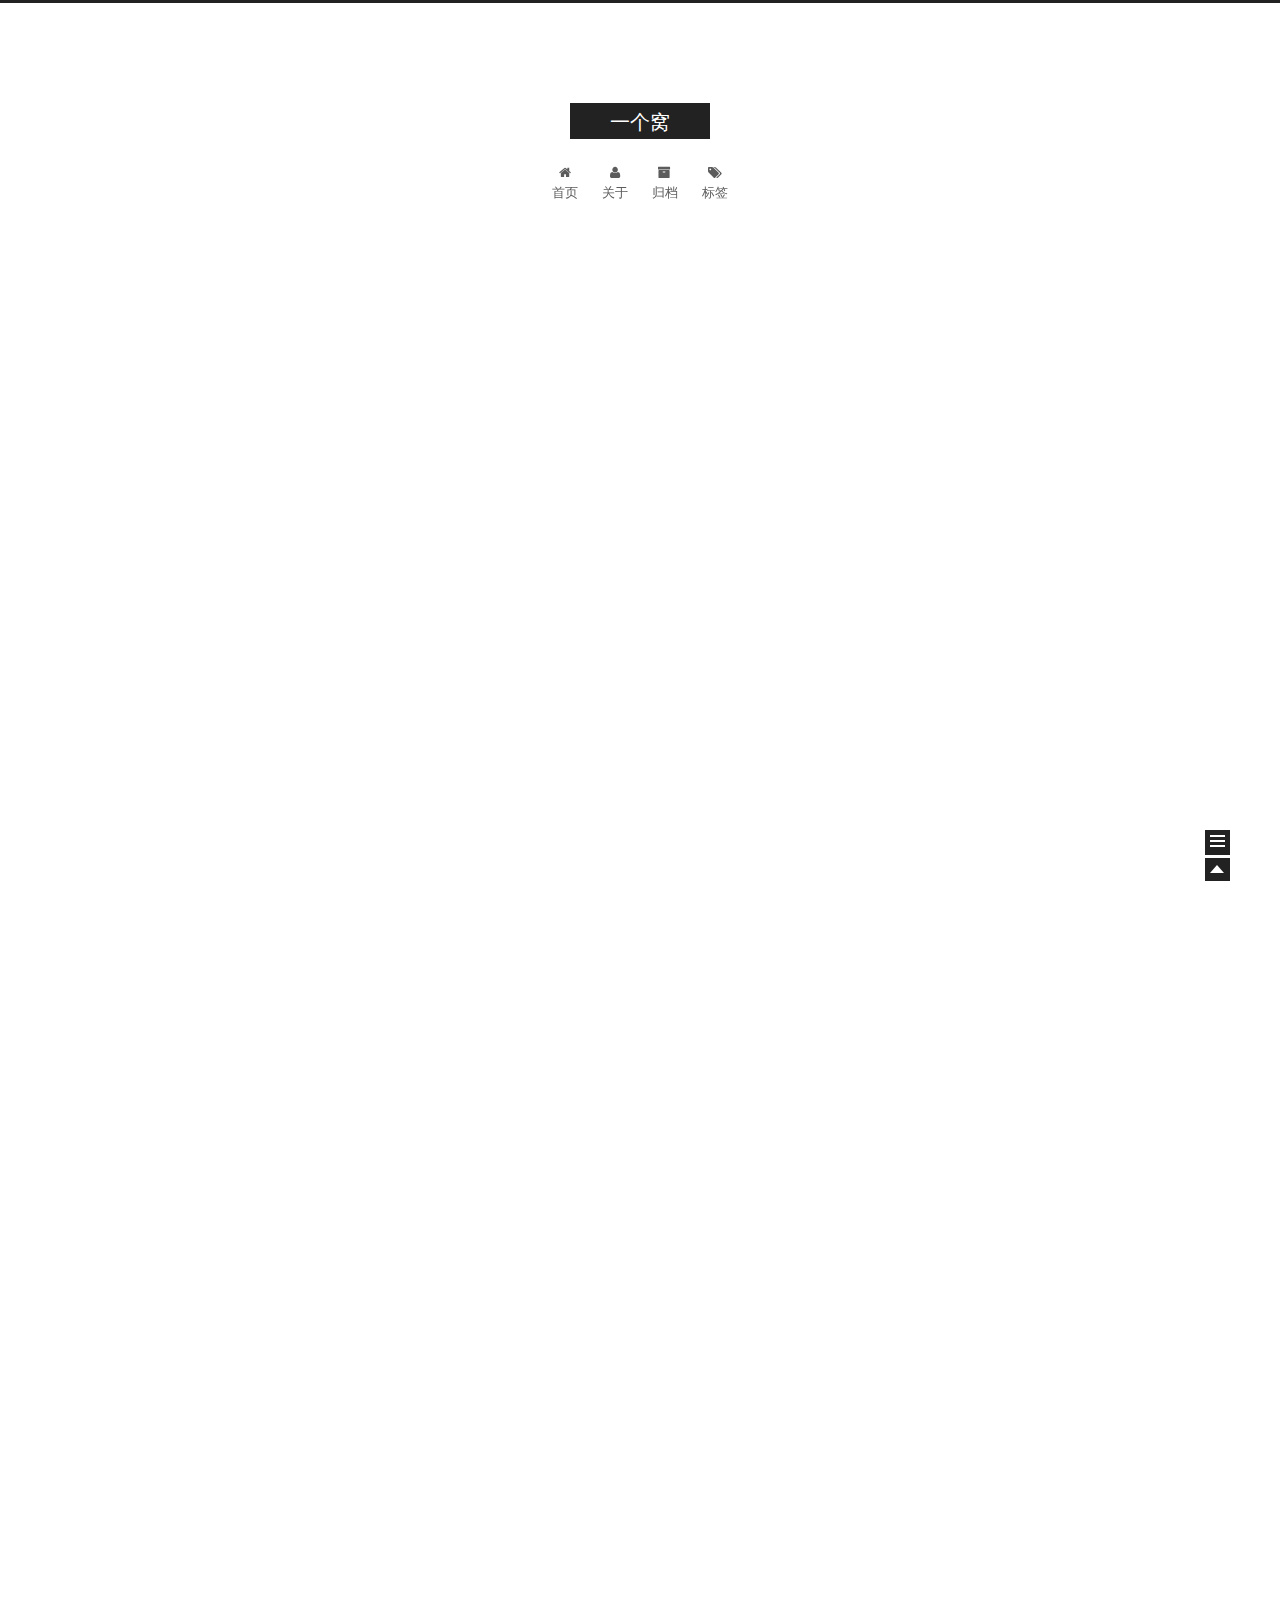
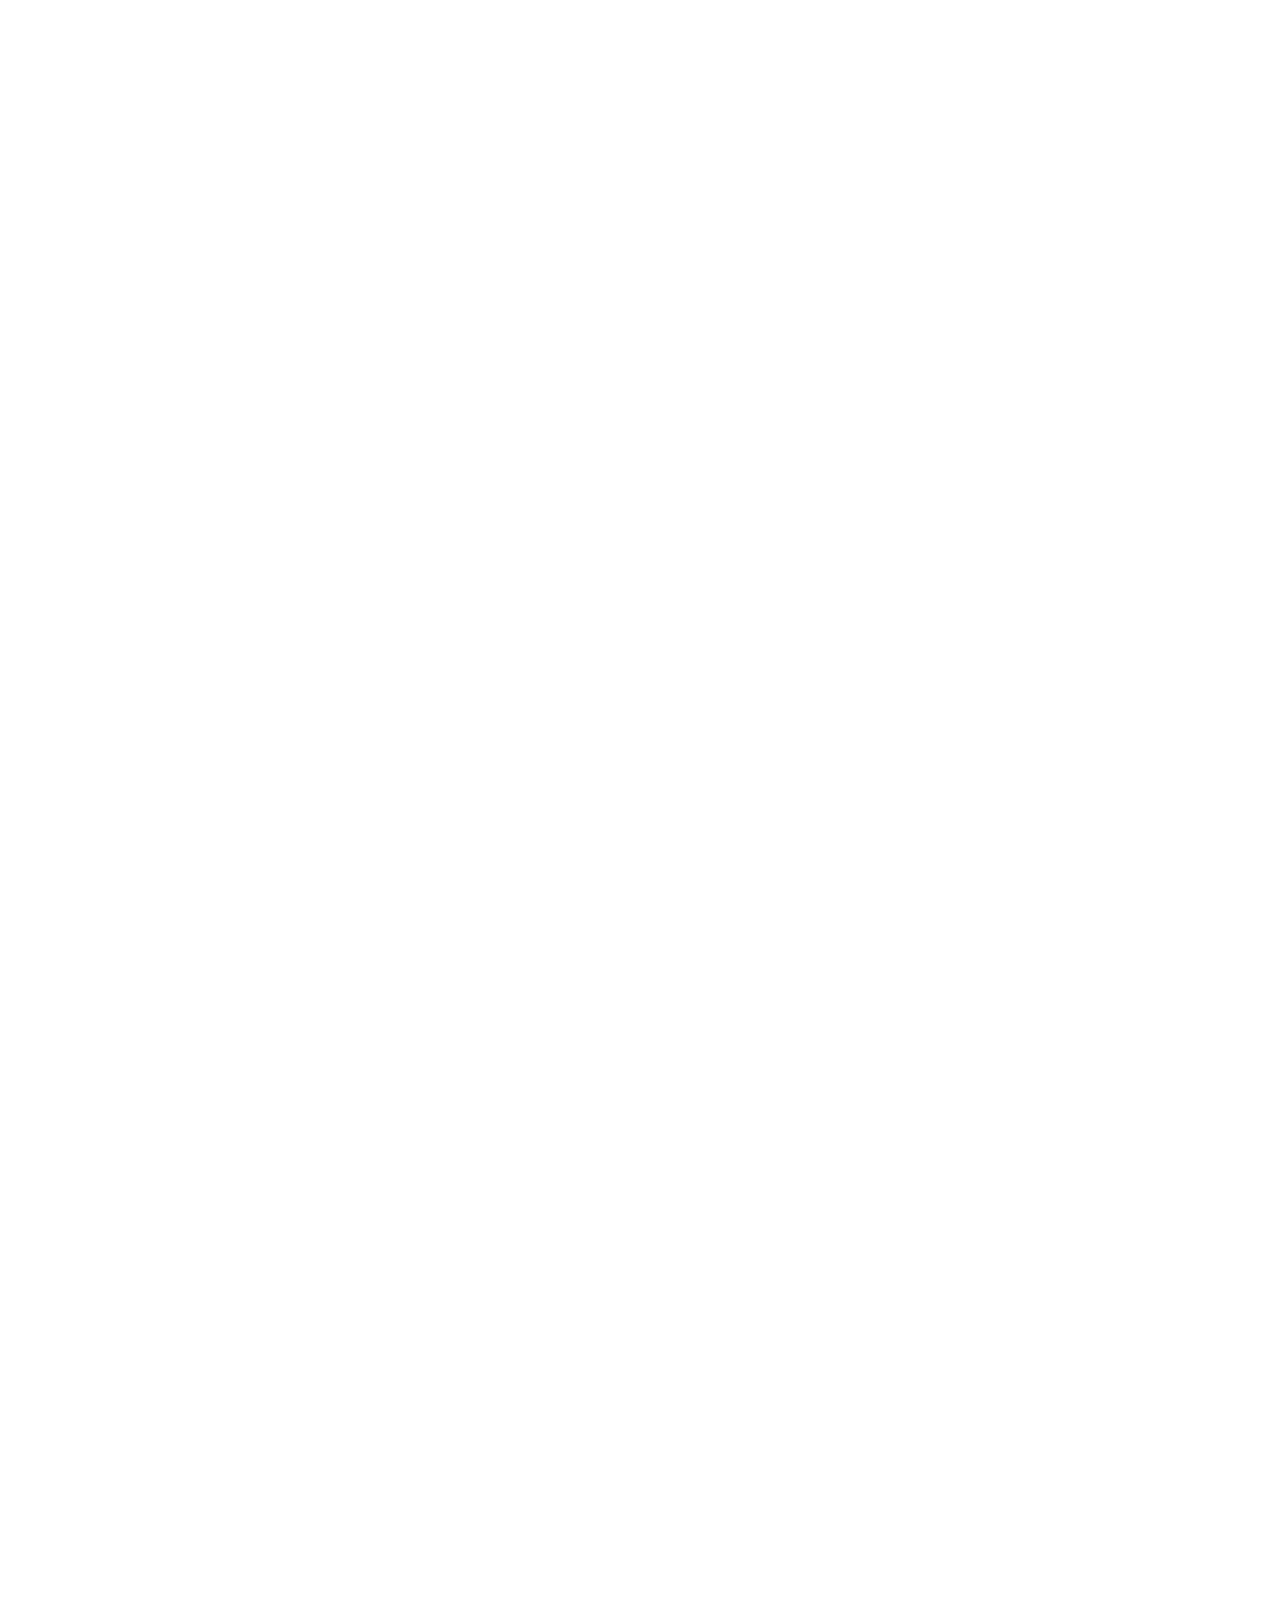
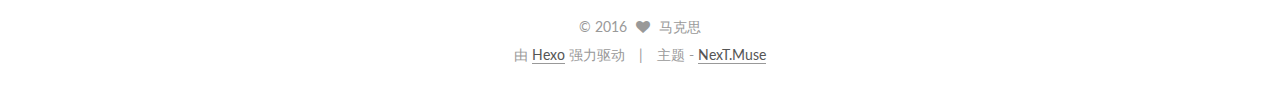
<file: index.html>
<!doctype html>



  


<html class="theme-next muse use-motion">
<head>
  <meta charset="UTF-8"/>
<meta http-equiv="X-UA-Compatible" content="IE=edge,chrome=1" />
<meta name="viewport" content="width=device-width, initial-scale=1, maximum-scale=1"/>



<meta http-equiv="Cache-Control" content="no-transform" />
<meta http-equiv="Cache-Control" content="no-siteapp" />












  <link href="/vendors/fancybox/source/jquery.fancybox.css?v=2.1.5" rel="stylesheet" type="text/css"/>




  <link href="//fonts.googleapis.com/css?family=Lato:300,400,700,400italic&subset=latin,latin-ext" rel="stylesheet" type="text/css">



<link href="/vendors/font-awesome/css/font-awesome.min.css?v=4.4.0" rel="stylesheet" type="text/css" />

<link href="/css/main.css?v=0.5.0" rel="stylesheet" type="text/css" />


  <meta name="keywords" content="Hexo, NexT" />








  <link rel="shortcut icon" type="image/x-icon" href="/favicon.ico?v=0.5.0" />






<meta name="description" content="too young too simple">
<meta property="og:type" content="website">
<meta property="og:title" content="一个窝">
<meta property="og:url" content="http://yoursite.com/index.html">
<meta property="og:site_name" content="一个窝">
<meta property="og:description" content="too young too simple">
<meta name="twitter:card" content="summary">
<meta name="twitter:title" content="一个窝">
<meta name="twitter:description" content="too young too simple">



<script type="text/javascript" id="hexo.configuration">
  var NexT = window.NexT || {};
  var CONFIG = {
    scheme: 'Muse',
    sidebar: {"position":"left","display":"post"},
    fancybox: true,
    motion: true,
    duoshuo: {
      userId: 0,
      author: '博主'
    }
  };
</script>

  <title> 一个窝 </title>
</head>

<body itemscope itemtype="http://schema.org/WebPage" lang="zh-Hans">

  








  
  
    
  

  <div class="container one-collumn sidebar-position-left 
   page-home 
 ">
    <div class="headband"></div>

    <header id="header" class="header" itemscope itemtype="http://schema.org/WPHeader">
      <div class="header-inner"><div class="site-meta ">
  

  <div class="custom-logo-site-title">
    <a href="/"  class="brand" rel="start">
      <span class="logo-line-before"><i></i></span>
      <span class="site-title">一个窝</span>
      <span class="logo-line-after"><i></i></span>
    </a>
  </div>
  <p class="site-subtitle"></p>
</div>

<div class="site-nav-toggle">
  <button>
    <span class="btn-bar"></span>
    <span class="btn-bar"></span>
    <span class="btn-bar"></span>
  </button>
</div>

<nav class="site-nav">
  

  
    <ul id="menu" class="menu ">
      
        
        <li class="menu-item menu-item-home">
          <a href="/" rel="section">
            
              <i class="menu-item-icon fa fa-home fa-fw"></i> <br />
            
            首页
          </a>
        </li>
      
        
        <li class="menu-item menu-item-about">
          <a href="/about" rel="section">
            
              <i class="menu-item-icon fa fa-user fa-fw"></i> <br />
            
            关于
          </a>
        </li>
      
        
        <li class="menu-item menu-item-archives">
          <a href="/archives" rel="section">
            
              <i class="menu-item-icon fa fa-archive fa-fw"></i> <br />
            
            归档
          </a>
        </li>
      
        
        <li class="menu-item menu-item-tags">
          <a href="/tags" rel="section">
            
              <i class="menu-item-icon fa fa-tags fa-fw"></i> <br />
            
            标签
          </a>
        </li>
      

      
      
      
    </ul>
  

  
</nav>

 </div>
    </header>

    <main id="main" class="main">
      <div class="main-inner">
        <div class="content-wrap">
          <div id="content" class="content">
            
  <section id="posts" class="posts-expand">

    

    
    
      
      
        
        
        
      

      
    

    
      

  
  

  
  
  

  <article class="post post-type-normal " itemscope itemtype="http://schema.org/Article">

    
      <header class="post-header">

        
        
          <h1 class="post-title" itemprop="name headline">
            
            
              
                
                <a class="post-title-link" href="/2016/02/26/java反射机制/" itemprop="url">
                  Java反射机制
                </a>
              
            
          </h1>
        

        <div class="post-meta">
          <span class="post-time">
            <span class="post-meta-item-icon">
              <i class="fa fa-calendar-o"></i>
            </span>
            <span class="post-meta-item-text">发表于</span>
            <time itemprop="dateCreated" datetime="2016-02-26T17:17:06+08:00" content="2016-02-26">
              2016-02-26
            </time>
          </span>

          

          
            
          

          

          
          
        </div>
      </header>
    


    <div class="post-body" itemprop="articleBody">

      
      

      
        
          <h1 id="什么是反射（就是反弹呗-）"><a href="#什么是反射（就是反弹呗-）" class="headerlink" title="什么是反射（就是反弹呗~）"></a>什么是反射（就是反弹呗~）</h1><h2 id="反射机制背景概述"><a href="#反射机制背景概述" class="headerlink" title="反射机制背景概述"></a>反射机制背景概述</h2><ul>
<li>1    Reflection反射，是java被视为动态（或准动态）语言的一个关键性质</li>
<li>2 反射机制指的是程序在运行时能够获取任何类的内部所有信息</li>
</ul>
<h2 id="反射机制实现功能概述"><a href="#反射机制实现功能概述" class="headerlink" title="反射机制实现功能概述"></a>反射机制实现功能概述</h2><ul>
<li>1 只要给定类的全名，即可通过反射获取类的所有信息</li>
<li>2 反射可以在程序运行时获取任意一个对象所属的类对象</li>
<li>3 在运行时可以获取到类中所有属性对象，并对其操作（包括私有属性）</li>
<li>4 在运行时可以获取到类中，父类中所有方法并调用</li>
<li>5 目前主流的应用框架Struts2,Hibernate,Spring,SpringMVC等框架的核心全部是利用Java的反射机制来实现的<br>（抄这个累死我了，估计还要抄不少）</li>
</ul>
<h1 id="Class对象机制与实现"><a href="#Class对象机制与实现" class="headerlink" title="Class对象机制与实现"></a>Class对象机制与实现</h1><h2 id="Class对象概述"><a href="#Class对象概述" class="headerlink" title="Class对象概述"></a>Class对象概述</h2><ul>
<li>1 Class其实就是类的类型<h2 id="Class对象的常用方法"><a href="#Class对象的常用方法" class="headerlink" title="Class对象的常用方法"></a>Class对象的常用方法</h2></li>
<li>1 getName（）获得类中完整名称</li>
<li>2 getDeclaredFields（）获得类中的所有属性</li>
<li>3 getDeclaredMethods（）获得类中所有的方法</li>
<li>4 getConstructors（）获得类构造方法</li>
<li><p>5 NewInstance（）实例化类对象</p>
          <div class="post-more-link text-center">
            <a class="btn" href="/2016/02/26/java反射机制/#more" rel="contents">
              阅读全文 &raquo;
            </a>
          </div>
        
      
    </div>

    <footer class="post-footer">
      

      

      
      
        <div class="post-eof"></div>
      
    </footer>
  </article>


    
      

  
  

  
  
  

  <article class="post post-type-normal " itemscope itemtype="http://schema.org/Article">

    
      <header class="post-header">

        
        
          <h1 class="post-title" itemprop="name headline">
            
            
              
                
                <a class="post-title-link" href="/2016/02/23/Java基础之string/" itemprop="url">
                  Java基础之string
                </a>
              
            
          </h1>
        

        <div class="post-meta">
          <span class="post-time">
            <span class="post-meta-item-icon">
              <i class="fa fa-calendar-o"></i>
            </span>
            <span class="post-meta-item-text">发表于</span>
            <time itemprop="dateCreated" datetime="2016-02-23T21:26:28+08:00" content="2016-02-23">
              2016-02-23
            </time>
          </span>

          

          
            
          

          

          
          
        </div>
      </header>
    


    <div class="post-body" itemprop="articleBody">

      
      

      
        
          <h1 id="String的常用方法"><a href="#String的常用方法" class="headerlink" title="String的常用方法~"></a>String的常用方法~</h1><h2 id="String-测量长度的方法length（）"><a href="#String-测量长度的方法length（）" class="headerlink" title="String 测量长度的方法length（）"></a>String 测量长度的方法length（）</h2><p>String类型对象的length()方法返回的int具体数值<br><figure class="highlight processing"><table><tr><td class="gutter"><pre><span class="line">1</span><br><span class="line">2</span><br><span class="line">3</span><br><span class="line">4</span><br><span class="line">5</span><br><span class="line">6</span><br><span class="line">7</span><br></pre></td><td class="code"><pre><span class="line"><span class="keyword">public</span> class Main &#123;</span><br><span class="line">    <span class="keyword">public</span> <span class="keyword">static</span> <span class="keyword">void</span> main(<span class="keyword">String</span>[] args) &#123;</span><br><span class="line">        <span class="keyword">String</span> <span class="built_in">str</span> = <span class="string">"Hello Chicken"</span>;</span><br><span class="line">        System.out.<span class="built_in">print</span>(<span class="built_in">str</span>.length());</span><br><span class="line">        <span class="comment">//string的测长度方法length（）</span></span><br><span class="line">    &#125;</span><br><span class="line">&#125;</span><br></pre></td></tr></table></figure></p>
<h2 id="String-字符串转换为char-数组方法toCharArray（）"><a href="#String-字符串转换为char-数组方法toCharArray（）" class="headerlink" title="String 字符串转换为char 数组方法toCharArray（）"></a>String 字符串转换为char 数组方法toCharArray（）</h2><p>String字符串转换为char类型数组（我对数组没任何好感，因为我学的不好2333）<br><figure class="highlight processing"><table><tr><td class="gutter"><pre><span class="line">1</span><br><span class="line">2</span><br><span class="line">3</span><br><span class="line">4</span><br><span class="line">5</span><br><span class="line">6</span><br><span class="line">7</span><br><span class="line">8</span><br><span class="line">9</span><br><span class="line">10</span><br></pre></td><td class="code"><pre><span class="line"><span class="keyword">public</span> class Main &#123;</span><br><span class="line"></span><br><span class="line">    <span class="keyword">public</span> <span class="keyword">static</span> <span class="keyword">void</span> main(<span class="keyword">String</span>[] args) &#123;</span><br><span class="line">        <span class="keyword">String</span> <span class="built_in">str</span> = <span class="string">"Hello Chicken"</span>;</span><br><span class="line">        <span class="built_in">char</span>  data[] =  <span class="built_in">str</span>.toCharArray();</span><br><span class="line">        System.out.<span class="built_in">print</span>(data);</span><br><span class="line"></span><br><span class="line">        <span class="comment">//string的字符串转换为char类型数组方法toCharArray（）</span></span><br><span class="line">    &#125;</span><br><span class="line">&#125;</span><br></pre></td></tr></table></figure></p>
          <div class="post-more-link text-center">
            <a class="btn" href="/2016/02/23/Java基础之string/#more" rel="contents">
              阅读全文 &raquo;
            </a>
          </div>
        
      
    </div>

    <footer class="post-footer">
      

      

      
      
        <div class="post-eof"></div>
      
    </footer>
  </article>


    
      

  
  

  
  
  

  <article class="post post-type-normal " itemscope itemtype="http://schema.org/Article">

    
      <header class="post-header">

        
        
          <h1 class="post-title" itemprop="name headline">
            
            
              
                
                <a class="post-title-link" href="/2016/02/21/今天做了什么/" itemprop="url">
                  今天做了什么
                </a>
              
            
          </h1>
        

        <div class="post-meta">
          <span class="post-time">
            <span class="post-meta-item-icon">
              <i class="fa fa-calendar-o"></i>
            </span>
            <span class="post-meta-item-text">发表于</span>
            <time itemprop="dateCreated" datetime="2016-02-21T16:32:22+08:00" content="2016-02-21">
              2016-02-21
            </time>
          </span>

          

          
            
          

          

          
          
        </div>
      </header>
    


    <div class="post-body" itemprop="articleBody">

      
      

      
        
          
            <p>。。。。。。。我也并不清楚我今天做了什么。。。。。。。<br>因为这个博客不是技术性博客，我随便写也没关系吧~（反正没人看~嘿嘿）<br>早上爬起来10：30 ，晚上睡觉每超12点一小时第二天就要在6点的基础上x2小时推迟醒来时间，醒来后还浑身难受。私以为是非常不划算的事（然而我就是想12点以后不睡觉2333）<br>中午去吃饭发现卖盒饭的大叔还没上班。。。整个实验对面街上就那家盒饭能让我留恋，其他的盒饭根本没法比~<br> 刚才抽空在看怎么markdown语法怎么写文章。。。然而一抽风在知乎上找到了怎么加音乐，简直是太棒了~（音乐播放器我只认网易云~）</p>
<iframe frameborder="no" border="0" marginwidth="0" marginheight="0" width="330" height="86" src="http://music.163.com/outchain/player?type=2&id=35090300&auto=0&height=66"></iframe>
          
        
      
    </div>

    <footer class="post-footer">
      

      

      
      
        <div class="post-eof"></div>
      
    </footer>
  </article>


    

  </section>

  


          </div>
          


          

        </div>
        
          
  
  <div class="sidebar-toggle">
    <div class="sidebar-toggle-line-wrap">
      <span class="sidebar-toggle-line sidebar-toggle-line-first"></span>
      <span class="sidebar-toggle-line sidebar-toggle-line-middle"></span>
      <span class="sidebar-toggle-line sidebar-toggle-line-last"></span>
    </div>
  </div>

  <aside id="sidebar" class="sidebar">
    <div class="sidebar-inner">

      

      

      <section class="site-overview sidebar-panel  sidebar-panel-active ">
        <div class="site-author motion-element" itemprop="author" itemscope itemtype="http://schema.org/Person">
          <img class="site-author-image" itemprop="image"
               src="/images/avatar.jpg"
               alt="马克思" />
          <p class="site-author-name" itemprop="name">马克思</p>
          <p class="site-description motion-element" itemprop="description">too young too simple</p>
        </div>
        <nav class="site-state motion-element">
          <div class="site-state-item site-state-posts">
            <a href="/archives">
              <span class="site-state-item-count">3</span>
              <span class="site-state-item-name">日志</span>
            </a>
          </div>
          
          

          
            <div class="site-state-item site-state-tags">
              <a href="/tags">
                <span class="site-state-item-count">2</span>
                <span class="site-state-item-name">标签</span>
              </a>
            </div>
          

        </nav>

        

        <div class="links-of-author motion-element">
          
        </div>

        
        

        <div class="links-of-author motion-element">
          
        </div>

      </section>

      

    </div>
  </aside>


        
      </div>
    </main>

    <footer id="footer" class="footer">
      <div class="footer-inner">
        <div class="copyright" >
  
  &copy; 
  <span itemprop="copyrightYear">2016</span>
  <span class="with-love">
    <i class="fa fa-heart"></i>
  </span>
  <span class="author" itemprop="copyrightHolder">马克思</span>
</div>

<div class="powered-by">
  由 <a class="theme-link" href="http://hexo.io">Hexo</a> 强力驱动
</div>

<div class="theme-info">
  主题 -
  <a class="theme-link" href="https://github.com/iissnan/hexo-theme-next">
    NexT.Muse
  </a>
</div>



      </div>
    </footer>

    <div class="back-to-top"></div>
  </div>

  


  



  <script type="text/javascript" src="/vendors/jquery/index.js?v=2.1.3"></script>

  <script type="text/javascript" src="/vendors/fastclick/lib/fastclick.min.js?v=1.0.6"></script>

  <script type="text/javascript" src="/vendors/jquery_lazyload/jquery.lazyload.js?v=1.9.7"></script>

  <script type="text/javascript" src="/vendors/velocity/velocity.min.js"></script>

  <script type="text/javascript" src="/vendors/velocity/velocity.ui.min.js"></script>

  <script type="text/javascript" src="/vendors/fancybox/source/jquery.fancybox.pack.js"></script>


  


  <script type="text/javascript" src="/js/src/utils.js?v=0.5.0"></script>

  <script type="text/javascript" src="/js/src/motion.js?v=0.5.0"></script>



  
  

  

  


  <script type="text/javascript" src="/js/src/bootstrap.js?v=0.5.0"></script>



  



  



  
  

  
  


</body>
</html>
</file>
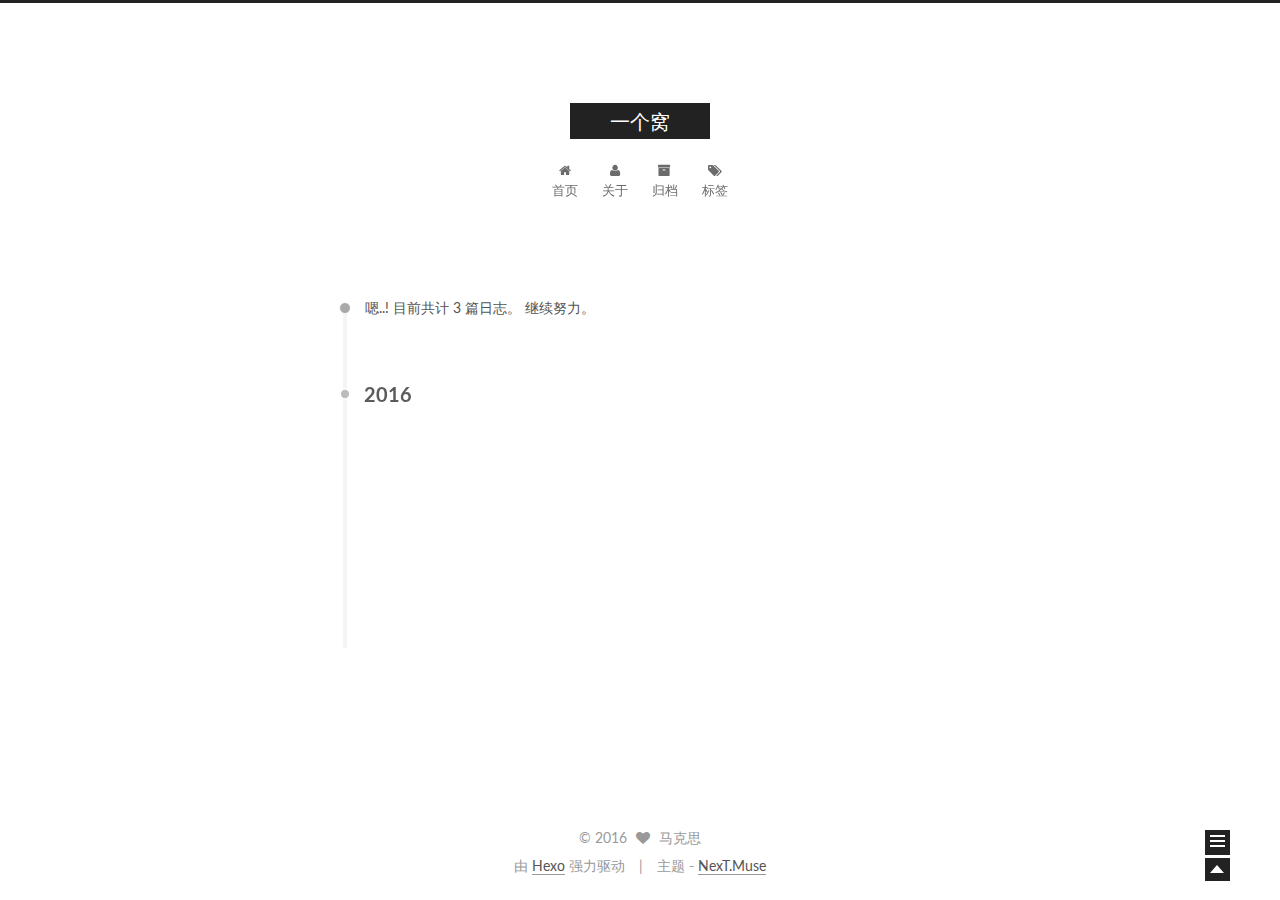
<file: archives/index.html>
<!doctype html>



  


<html class="theme-next muse use-motion">
<head>
  <meta charset="UTF-8"/>
<meta http-equiv="X-UA-Compatible" content="IE=edge,chrome=1" />
<meta name="viewport" content="width=device-width, initial-scale=1, maximum-scale=1"/>



<meta http-equiv="Cache-Control" content="no-transform" />
<meta http-equiv="Cache-Control" content="no-siteapp" />












  <link href="/vendors/fancybox/source/jquery.fancybox.css?v=2.1.5" rel="stylesheet" type="text/css"/>




  <link href="//fonts.googleapis.com/css?family=Lato:300,400,700,400italic&subset=latin,latin-ext" rel="stylesheet" type="text/css">



<link href="/vendors/font-awesome/css/font-awesome.min.css?v=4.4.0" rel="stylesheet" type="text/css" />

<link href="/css/main.css?v=0.5.0" rel="stylesheet" type="text/css" />


  <meta name="keywords" content="Hexo, NexT" />








  <link rel="shortcut icon" type="image/x-icon" href="/favicon.ico?v=0.5.0" />






<meta name="description" content="too young too simple">
<meta property="og:type" content="website">
<meta property="og:title" content="一个窝">
<meta property="og:url" content="http://yoursite.com/archives/index.html">
<meta property="og:site_name" content="一个窝">
<meta property="og:description" content="too young too simple">
<meta name="twitter:card" content="summary">
<meta name="twitter:title" content="一个窝">
<meta name="twitter:description" content="too young too simple">



<script type="text/javascript" id="hexo.configuration">
  var NexT = window.NexT || {};
  var CONFIG = {
    scheme: 'Muse',
    sidebar: {"position":"left","display":"post"},
    fancybox: true,
    motion: true,
    duoshuo: {
      userId: 0,
      author: '博主'
    }
  };
</script>

  <title> 归档 | 一个窝 </title>
</head>

<body itemscope itemtype="http://schema.org/WebPage" lang="zh-Hans">

  








  
  
    
  

  <div class="container one-collumn sidebar-position-left  page-archive  ">
    <div class="headband"></div>

    <header id="header" class="header" itemscope itemtype="http://schema.org/WPHeader">
      <div class="header-inner"><div class="site-meta ">
  

  <div class="custom-logo-site-title">
    <a href="/"  class="brand" rel="start">
      <span class="logo-line-before"><i></i></span>
      <span class="site-title">一个窝</span>
      <span class="logo-line-after"><i></i></span>
    </a>
  </div>
  <p class="site-subtitle"></p>
</div>

<div class="site-nav-toggle">
  <button>
    <span class="btn-bar"></span>
    <span class="btn-bar"></span>
    <span class="btn-bar"></span>
  </button>
</div>

<nav class="site-nav">
  

  
    <ul id="menu" class="menu ">
      
        
        <li class="menu-item menu-item-home">
          <a href="/" rel="section">
            
              <i class="menu-item-icon fa fa-home fa-fw"></i> <br />
            
            首页
          </a>
        </li>
      
        
        <li class="menu-item menu-item-about">
          <a href="/about" rel="section">
            
              <i class="menu-item-icon fa fa-user fa-fw"></i> <br />
            
            关于
          </a>
        </li>
      
        
        <li class="menu-item menu-item-archives">
          <a href="/archives" rel="section">
            
              <i class="menu-item-icon fa fa-archive fa-fw"></i> <br />
            
            归档
          </a>
        </li>
      
        
        <li class="menu-item menu-item-tags">
          <a href="/tags" rel="section">
            
              <i class="menu-item-icon fa fa-tags fa-fw"></i> <br />
            
            标签
          </a>
        </li>
      

      
      
      
    </ul>
  

  
</nav>

 </div>
    </header>

    <main id="main" class="main">
      <div class="main-inner">
        <div class="content-wrap">
          <div id="content" class="content">
            

  <section id="posts" class="posts-collapse">
    <span class="archive-move-on"></span>

    <span class="archive-page-counter">
      
      
      
        
      
      嗯..! 目前共计 3 篇日志。 继续努力。
    </span>

    

      
      
      

      
        
        <div class="collection-title">
          <h2 class="archive-year motion-element" id="archive-year-2016">2016</h2>
        </div>
      
      

      

  <article class="post post-type-normal" itemscope itemtype="http://schema.org/Article">
    <header class="post-header">

      <h1 class="post-title">
        
            <a class="post-title-link" href="/2016/02/26/java反射机制/" itemprop="url">
              
                <span itemprop="name">Java反射机制</span>
              
            </a>
        
      </h1>

      <div class="post-meta">
        <time class="post-time" itemprop="dateCreated"
              datetime="2016-02-26T17:17:06+08:00"
              content="2016-02-26" >
          02-26
        </time>
      </div>

    </header>
  </article>



    

      
      
      

      
      

      

  <article class="post post-type-normal" itemscope itemtype="http://schema.org/Article">
    <header class="post-header">

      <h1 class="post-title">
        
            <a class="post-title-link" href="/2016/02/23/Java基础之string/" itemprop="url">
              
                <span itemprop="name">Java基础之string</span>
              
            </a>
        
      </h1>

      <div class="post-meta">
        <time class="post-time" itemprop="dateCreated"
              datetime="2016-02-23T21:26:28+08:00"
              content="2016-02-23" >
          02-23
        </time>
      </div>

    </header>
  </article>



    

      
      
      

      
      

      

  <article class="post post-type-normal" itemscope itemtype="http://schema.org/Article">
    <header class="post-header">

      <h1 class="post-title">
        
            <a class="post-title-link" href="/2016/02/21/今天做了什么/" itemprop="url">
              
                <span itemprop="name">今天做了什么</span>
              
            </a>
        
      </h1>

      <div class="post-meta">
        <time class="post-time" itemprop="dateCreated"
              datetime="2016-02-21T16:32:22+08:00"
              content="2016-02-21" >
          02-21
        </time>
      </div>

    </header>
  </article>



    

  </section>

  



          </div>
          


          

        </div>
        
          
  
  <div class="sidebar-toggle">
    <div class="sidebar-toggle-line-wrap">
      <span class="sidebar-toggle-line sidebar-toggle-line-first"></span>
      <span class="sidebar-toggle-line sidebar-toggle-line-middle"></span>
      <span class="sidebar-toggle-line sidebar-toggle-line-last"></span>
    </div>
  </div>

  <aside id="sidebar" class="sidebar">
    <div class="sidebar-inner">

      

      

      <section class="site-overview sidebar-panel  sidebar-panel-active ">
        <div class="site-author motion-element" itemprop="author" itemscope itemtype="http://schema.org/Person">
          <img class="site-author-image" itemprop="image"
               src="/images/avatar.jpg"
               alt="马克思" />
          <p class="site-author-name" itemprop="name">马克思</p>
          <p class="site-description motion-element" itemprop="description">too young too simple</p>
        </div>
        <nav class="site-state motion-element">
          <div class="site-state-item site-state-posts">
            <a href="/archives">
              <span class="site-state-item-count">3</span>
              <span class="site-state-item-name">日志</span>
            </a>
          </div>
          
          

          
            <div class="site-state-item site-state-tags">
              <a href="/tags">
                <span class="site-state-item-count">2</span>
                <span class="site-state-item-name">标签</span>
              </a>
            </div>
          

        </nav>

        

        <div class="links-of-author motion-element">
          
        </div>

        
        

        <div class="links-of-author motion-element">
          
        </div>

      </section>

      

    </div>
  </aside>


        
      </div>
    </main>

    <footer id="footer" class="footer">
      <div class="footer-inner">
        <div class="copyright" >
  
  &copy; 
  <span itemprop="copyrightYear">2016</span>
  <span class="with-love">
    <i class="fa fa-heart"></i>
  </span>
  <span class="author" itemprop="copyrightHolder">马克思</span>
</div>

<div class="powered-by">
  由 <a class="theme-link" href="http://hexo.io">Hexo</a> 强力驱动
</div>

<div class="theme-info">
  主题 -
  <a class="theme-link" href="https://github.com/iissnan/hexo-theme-next">
    NexT.Muse
  </a>
</div>



      </div>
    </footer>

    <div class="back-to-top"></div>
  </div>

  


  



  <script type="text/javascript" src="/vendors/jquery/index.js?v=2.1.3"></script>

  <script type="text/javascript" src="/vendors/fastclick/lib/fastclick.min.js?v=1.0.6"></script>

  <script type="text/javascript" src="/vendors/jquery_lazyload/jquery.lazyload.js?v=1.9.7"></script>

  <script type="text/javascript" src="/vendors/velocity/velocity.min.js"></script>

  <script type="text/javascript" src="/vendors/velocity/velocity.ui.min.js"></script>

  <script type="text/javascript" src="/vendors/fancybox/source/jquery.fancybox.pack.js"></script>


  


  <script type="text/javascript" src="/js/src/utils.js?v=0.5.0"></script>

  <script type="text/javascript" src="/js/src/motion.js?v=0.5.0"></script>



  
  

  
  
    <script type="text/javascript" id="motion.page.archive">
      $('.archive-year').velocity('transition.slideLeftIn');
    </script>
  


  


  <script type="text/javascript" src="/js/src/bootstrap.js?v=0.5.0"></script>



  



  



  
  

  
  


</body>
</html>
</file>
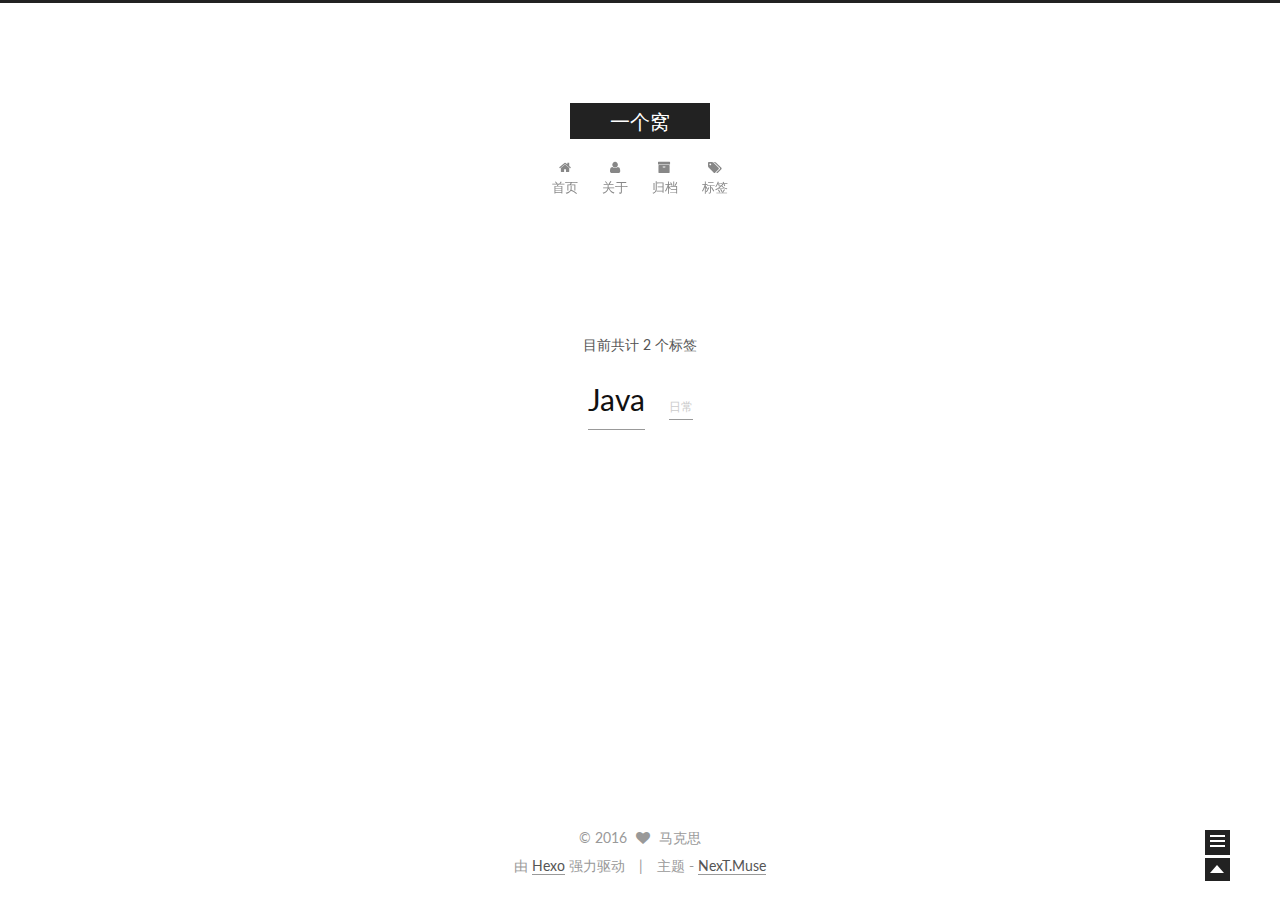
<file: tags/index.html>
<!doctype html>



  


<html class="theme-next muse use-motion">
<head>
  <meta charset="UTF-8"/>
<meta http-equiv="X-UA-Compatible" content="IE=edge,chrome=1" />
<meta name="viewport" content="width=device-width, initial-scale=1, maximum-scale=1"/>



<meta http-equiv="Cache-Control" content="no-transform" />
<meta http-equiv="Cache-Control" content="no-siteapp" />












  <link href="/vendors/fancybox/source/jquery.fancybox.css?v=2.1.5" rel="stylesheet" type="text/css"/>




  <link href="//fonts.googleapis.com/css?family=Lato:300,400,700,400italic&subset=latin,latin-ext" rel="stylesheet" type="text/css">



<link href="/vendors/font-awesome/css/font-awesome.min.css?v=4.4.0" rel="stylesheet" type="text/css" />

<link href="/css/main.css?v=0.5.0" rel="stylesheet" type="text/css" />


  <meta name="keywords" content="Hexo, NexT" />








  <link rel="shortcut icon" type="image/x-icon" href="/favicon.ico?v=0.5.0" />






<meta name="description" content="too young too simple">
<meta property="og:type" content="website">
<meta property="og:title" content="tags">
<meta property="og:url" content="http://yoursite.com/tags/index.html">
<meta property="og:site_name" content="一个窝">
<meta property="og:description" content="too young too simple">
<meta property="og:updated_time" content="2016-02-21T08:20:18.549Z">
<meta name="twitter:card" content="summary">
<meta name="twitter:title" content="tags">
<meta name="twitter:description" content="too young too simple">



<script type="text/javascript" id="hexo.configuration">
  var NexT = window.NexT || {};
  var CONFIG = {
    scheme: 'Muse',
    sidebar: {"position":"left","display":"post"},
    fancybox: true,
    motion: true,
    duoshuo: {
      userId: 0,
      author: '博主'
    }
  };
</script>

  <title>
  

  
    标签 | 一个窝
  
</title>
</head>

<body itemscope itemtype="http://schema.org/WebPage" lang="zh-Hans">

  








  
  
    
  

  <div class="container one-collumn sidebar-position-left  ">
    <div class="headband"></div>

    <header id="header" class="header" itemscope itemtype="http://schema.org/WPHeader">
      <div class="header-inner"><div class="site-meta ">
  

  <div class="custom-logo-site-title">
    <a href="/"  class="brand" rel="start">
      <span class="logo-line-before"><i></i></span>
      <span class="site-title">一个窝</span>
      <span class="logo-line-after"><i></i></span>
    </a>
  </div>
  <p class="site-subtitle"></p>
</div>

<div class="site-nav-toggle">
  <button>
    <span class="btn-bar"></span>
    <span class="btn-bar"></span>
    <span class="btn-bar"></span>
  </button>
</div>

<nav class="site-nav">
  

  
    <ul id="menu" class="menu ">
      
        
        <li class="menu-item menu-item-home">
          <a href="/" rel="section">
            
              <i class="menu-item-icon fa fa-home fa-fw"></i> <br />
            
            首页
          </a>
        </li>
      
        
        <li class="menu-item menu-item-about">
          <a href="/about" rel="section">
            
              <i class="menu-item-icon fa fa-user fa-fw"></i> <br />
            
            关于
          </a>
        </li>
      
        
        <li class="menu-item menu-item-archives">
          <a href="/archives" rel="section">
            
              <i class="menu-item-icon fa fa-archive fa-fw"></i> <br />
            
            归档
          </a>
        </li>
      
        
        <li class="menu-item menu-item-tags">
          <a href="/tags" rel="section">
            
              <i class="menu-item-icon fa fa-tags fa-fw"></i> <br />
            
            标签
          </a>
        </li>
      

      
      
      
    </ul>
  

  
</nav>

 </div>
    </header>

    <main id="main" class="main">
      <div class="main-inner">
        <div class="content-wrap">
          <div id="content" class="content">
            

  <div id="posts" class="posts-expand">
    
    
      <div class="tag-cloud">
        <div class="tag-cloud-title">
            目前共计 2 个标签
        </div>
        <div class="tag-cloud-tags">
          <a href="/tags/Java/" style="font-size: 30px; color: #111">Java</a> <a href="/tags/日常/" style="font-size: 12px; color: #ccc">日常</a>
        </div>
      </div>
    
  </div>


          </div>
          


          
  <div class="comments" id="comments">
    
  </div>


        </div>
        
          
  
  <div class="sidebar-toggle">
    <div class="sidebar-toggle-line-wrap">
      <span class="sidebar-toggle-line sidebar-toggle-line-first"></span>
      <span class="sidebar-toggle-line sidebar-toggle-line-middle"></span>
      <span class="sidebar-toggle-line sidebar-toggle-line-last"></span>
    </div>
  </div>

  <aside id="sidebar" class="sidebar">
    <div class="sidebar-inner">

      

      

      <section class="site-overview sidebar-panel  sidebar-panel-active ">
        <div class="site-author motion-element" itemprop="author" itemscope itemtype="http://schema.org/Person">
          <img class="site-author-image" itemprop="image"
               src="/images/avatar.jpg"
               alt="马克思" />
          <p class="site-author-name" itemprop="name">马克思</p>
          <p class="site-description motion-element" itemprop="description">too young too simple</p>
        </div>
        <nav class="site-state motion-element">
          <div class="site-state-item site-state-posts">
            <a href="/archives">
              <span class="site-state-item-count">3</span>
              <span class="site-state-item-name">日志</span>
            </a>
          </div>
          
          

          
            <div class="site-state-item site-state-tags">
              <a href="/tags">
                <span class="site-state-item-count">2</span>
                <span class="site-state-item-name">标签</span>
              </a>
            </div>
          

        </nav>

        

        <div class="links-of-author motion-element">
          
        </div>

        
        

        <div class="links-of-author motion-element">
          
        </div>

      </section>

      

    </div>
  </aside>


        
      </div>
    </main>

    <footer id="footer" class="footer">
      <div class="footer-inner">
        <div class="copyright" >
  
  &copy; 
  <span itemprop="copyrightYear">2016</span>
  <span class="with-love">
    <i class="fa fa-heart"></i>
  </span>
  <span class="author" itemprop="copyrightHolder">马克思</span>
</div>

<div class="powered-by">
  由 <a class="theme-link" href="http://hexo.io">Hexo</a> 强力驱动
</div>

<div class="theme-info">
  主题 -
  <a class="theme-link" href="https://github.com/iissnan/hexo-theme-next">
    NexT.Muse
  </a>
</div>



      </div>
    </footer>

    <div class="back-to-top"></div>
  </div>

  


  



  <script type="text/javascript" src="/vendors/jquery/index.js?v=2.1.3"></script>

  <script type="text/javascript" src="/vendors/fastclick/lib/fastclick.min.js?v=1.0.6"></script>

  <script type="text/javascript" src="/vendors/jquery_lazyload/jquery.lazyload.js?v=1.9.7"></script>

  <script type="text/javascript" src="/vendors/velocity/velocity.min.js"></script>

  <script type="text/javascript" src="/vendors/velocity/velocity.ui.min.js"></script>

  <script type="text/javascript" src="/vendors/fancybox/source/jquery.fancybox.pack.js"></script>


  


  <script type="text/javascript" src="/js/src/utils.js?v=0.5.0"></script>

  <script type="text/javascript" src="/js/src/motion.js?v=0.5.0"></script>



  
  

  

  


  <script type="text/javascript" src="/js/src/bootstrap.js?v=0.5.0"></script>



  



  



  
  

  
  


</body>
</html>
</file>
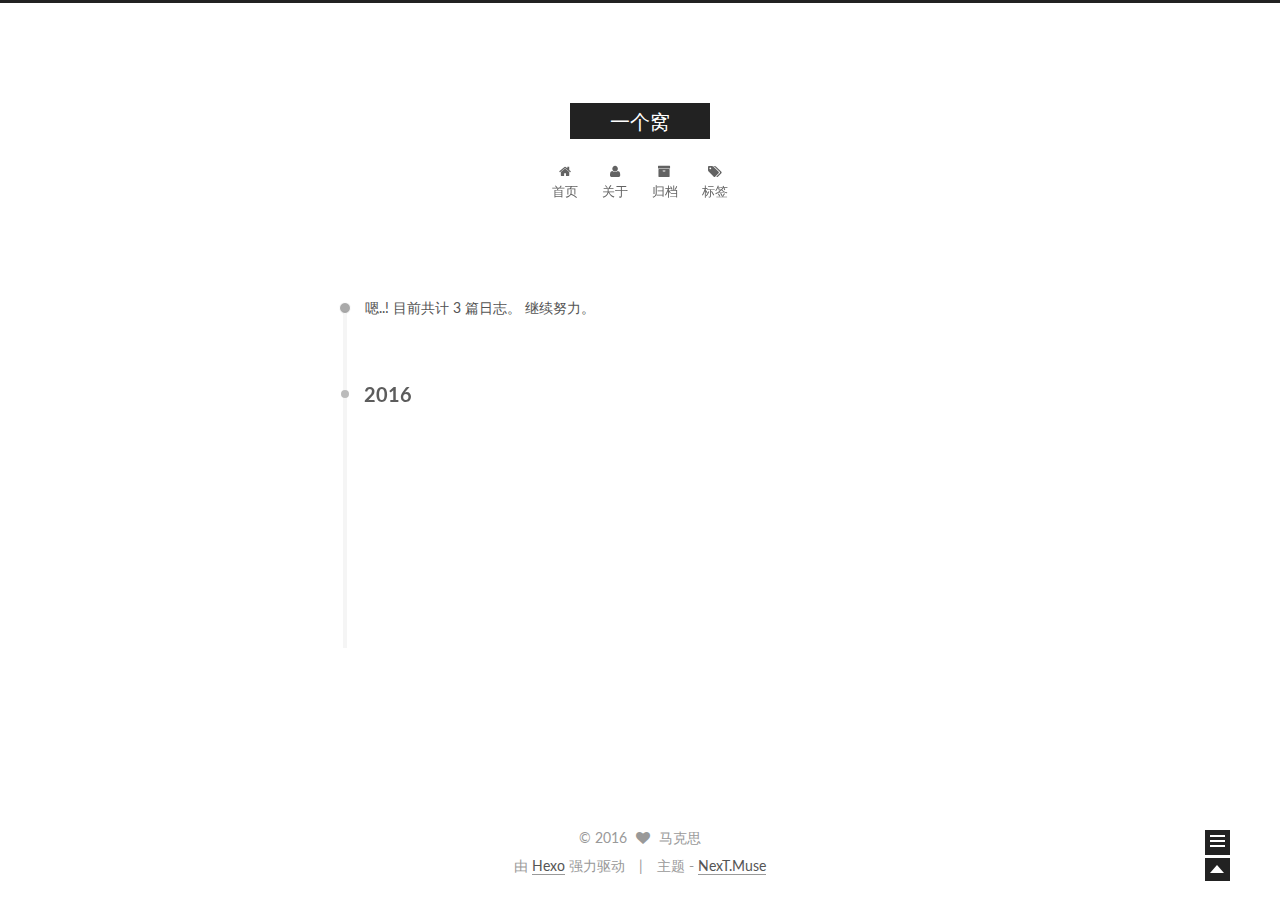
<file: archives/2016/index.html>
<!doctype html>



  


<html class="theme-next muse use-motion">
<head>
  <meta charset="UTF-8"/>
<meta http-equiv="X-UA-Compatible" content="IE=edge,chrome=1" />
<meta name="viewport" content="width=device-width, initial-scale=1, maximum-scale=1"/>



<meta http-equiv="Cache-Control" content="no-transform" />
<meta http-equiv="Cache-Control" content="no-siteapp" />












  <link href="/vendors/fancybox/source/jquery.fancybox.css?v=2.1.5" rel="stylesheet" type="text/css"/>




  <link href="//fonts.googleapis.com/css?family=Lato:300,400,700,400italic&subset=latin,latin-ext" rel="stylesheet" type="text/css">



<link href="/vendors/font-awesome/css/font-awesome.min.css?v=4.4.0" rel="stylesheet" type="text/css" />

<link href="/css/main.css?v=0.5.0" rel="stylesheet" type="text/css" />


  <meta name="keywords" content="Hexo, NexT" />








  <link rel="shortcut icon" type="image/x-icon" href="/favicon.ico?v=0.5.0" />






<meta name="description" content="too young too simple">
<meta property="og:type" content="website">
<meta property="og:title" content="一个窝">
<meta property="og:url" content="http://yoursite.com/archives/2016/index.html">
<meta property="og:site_name" content="一个窝">
<meta property="og:description" content="too young too simple">
<meta name="twitter:card" content="summary">
<meta name="twitter:title" content="一个窝">
<meta name="twitter:description" content="too young too simple">



<script type="text/javascript" id="hexo.configuration">
  var NexT = window.NexT || {};
  var CONFIG = {
    scheme: 'Muse',
    sidebar: {"position":"left","display":"post"},
    fancybox: true,
    motion: true,
    duoshuo: {
      userId: 0,
      author: '博主'
    }
  };
</script>

  <title> 归档 | 一个窝 </title>
</head>

<body itemscope itemtype="http://schema.org/WebPage" lang="zh-Hans">

  








  
  
    
  

  <div class="container one-collumn sidebar-position-left  page-archive  ">
    <div class="headband"></div>

    <header id="header" class="header" itemscope itemtype="http://schema.org/WPHeader">
      <div class="header-inner"><div class="site-meta ">
  

  <div class="custom-logo-site-title">
    <a href="/"  class="brand" rel="start">
      <span class="logo-line-before"><i></i></span>
      <span class="site-title">一个窝</span>
      <span class="logo-line-after"><i></i></span>
    </a>
  </div>
  <p class="site-subtitle"></p>
</div>

<div class="site-nav-toggle">
  <button>
    <span class="btn-bar"></span>
    <span class="btn-bar"></span>
    <span class="btn-bar"></span>
  </button>
</div>

<nav class="site-nav">
  

  
    <ul id="menu" class="menu ">
      
        
        <li class="menu-item menu-item-home">
          <a href="/" rel="section">
            
              <i class="menu-item-icon fa fa-home fa-fw"></i> <br />
            
            首页
          </a>
        </li>
      
        
        <li class="menu-item menu-item-about">
          <a href="/about" rel="section">
            
              <i class="menu-item-icon fa fa-user fa-fw"></i> <br />
            
            关于
          </a>
        </li>
      
        
        <li class="menu-item menu-item-archives">
          <a href="/archives" rel="section">
            
              <i class="menu-item-icon fa fa-archive fa-fw"></i> <br />
            
            归档
          </a>
        </li>
      
        
        <li class="menu-item menu-item-tags">
          <a href="/tags" rel="section">
            
              <i class="menu-item-icon fa fa-tags fa-fw"></i> <br />
            
            标签
          </a>
        </li>
      

      
      
      
    </ul>
  

  
</nav>

 </div>
    </header>

    <main id="main" class="main">
      <div class="main-inner">
        <div class="content-wrap">
          <div id="content" class="content">
            

  <section id="posts" class="posts-collapse">
    <span class="archive-move-on"></span>

    <span class="archive-page-counter">
      
      
      
        
      
      嗯..! 目前共计 3 篇日志。 继续努力。
    </span>

    

      
      
      

      
        
        <div class="collection-title">
          <h2 class="archive-year motion-element" id="archive-year-2016">2016</h2>
        </div>
      
      

      

  <article class="post post-type-normal" itemscope itemtype="http://schema.org/Article">
    <header class="post-header">

      <h1 class="post-title">
        
            <a class="post-title-link" href="/2016/02/26/java反射机制/" itemprop="url">
              
                <span itemprop="name">Java反射机制</span>
              
            </a>
        
      </h1>

      <div class="post-meta">
        <time class="post-time" itemprop="dateCreated"
              datetime="2016-02-26T17:17:06+08:00"
              content="2016-02-26" >
          02-26
        </time>
      </div>

    </header>
  </article>



    

      
      
      

      
      

      

  <article class="post post-type-normal" itemscope itemtype="http://schema.org/Article">
    <header class="post-header">

      <h1 class="post-title">
        
            <a class="post-title-link" href="/2016/02/23/Java基础之string/" itemprop="url">
              
                <span itemprop="name">Java基础之string</span>
              
            </a>
        
      </h1>

      <div class="post-meta">
        <time class="post-time" itemprop="dateCreated"
              datetime="2016-02-23T21:26:28+08:00"
              content="2016-02-23" >
          02-23
        </time>
      </div>

    </header>
  </article>



    

      
      
      

      
      

      

  <article class="post post-type-normal" itemscope itemtype="http://schema.org/Article">
    <header class="post-header">

      <h1 class="post-title">
        
            <a class="post-title-link" href="/2016/02/21/今天做了什么/" itemprop="url">
              
                <span itemprop="name">今天做了什么</span>
              
            </a>
        
      </h1>

      <div class="post-meta">
        <time class="post-time" itemprop="dateCreated"
              datetime="2016-02-21T16:32:22+08:00"
              content="2016-02-21" >
          02-21
        </time>
      </div>

    </header>
  </article>



    

  </section>

  



          </div>
          


          

        </div>
        
          
  
  <div class="sidebar-toggle">
    <div class="sidebar-toggle-line-wrap">
      <span class="sidebar-toggle-line sidebar-toggle-line-first"></span>
      <span class="sidebar-toggle-line sidebar-toggle-line-middle"></span>
      <span class="sidebar-toggle-line sidebar-toggle-line-last"></span>
    </div>
  </div>

  <aside id="sidebar" class="sidebar">
    <div class="sidebar-inner">

      

      

      <section class="site-overview sidebar-panel  sidebar-panel-active ">
        <div class="site-author motion-element" itemprop="author" itemscope itemtype="http://schema.org/Person">
          <img class="site-author-image" itemprop="image"
               src="/images/avatar.jpg"
               alt="马克思" />
          <p class="site-author-name" itemprop="name">马克思</p>
          <p class="site-description motion-element" itemprop="description">too young too simple</p>
        </div>
        <nav class="site-state motion-element">
          <div class="site-state-item site-state-posts">
            <a href="/archives">
              <span class="site-state-item-count">3</span>
              <span class="site-state-item-name">日志</span>
            </a>
          </div>
          
          

          
            <div class="site-state-item site-state-tags">
              <a href="/tags">
                <span class="site-state-item-count">2</span>
                <span class="site-state-item-name">标签</span>
              </a>
            </div>
          

        </nav>

        

        <div class="links-of-author motion-element">
          
        </div>

        
        

        <div class="links-of-author motion-element">
          
        </div>

      </section>

      

    </div>
  </aside>


        
      </div>
    </main>

    <footer id="footer" class="footer">
      <div class="footer-inner">
        <div class="copyright" >
  
  &copy; 
  <span itemprop="copyrightYear">2016</span>
  <span class="with-love">
    <i class="fa fa-heart"></i>
  </span>
  <span class="author" itemprop="copyrightHolder">马克思</span>
</div>

<div class="powered-by">
  由 <a class="theme-link" href="http://hexo.io">Hexo</a> 强力驱动
</div>

<div class="theme-info">
  主题 -
  <a class="theme-link" href="https://github.com/iissnan/hexo-theme-next">
    NexT.Muse
  </a>
</div>



      </div>
    </footer>

    <div class="back-to-top"></div>
  </div>

  


  



  <script type="text/javascript" src="/vendors/jquery/index.js?v=2.1.3"></script>

  <script type="text/javascript" src="/vendors/fastclick/lib/fastclick.min.js?v=1.0.6"></script>

  <script type="text/javascript" src="/vendors/jquery_lazyload/jquery.lazyload.js?v=1.9.7"></script>

  <script type="text/javascript" src="/vendors/velocity/velocity.min.js"></script>

  <script type="text/javascript" src="/vendors/velocity/velocity.ui.min.js"></script>

  <script type="text/javascript" src="/vendors/fancybox/source/jquery.fancybox.pack.js"></script>


  


  <script type="text/javascript" src="/js/src/utils.js?v=0.5.0"></script>

  <script type="text/javascript" src="/js/src/motion.js?v=0.5.0"></script>



  
  

  
  
    <script type="text/javascript" id="motion.page.archive">
      $('.archive-year').velocity('transition.slideLeftIn');
    </script>
  


  


  <script type="text/javascript" src="/js/src/bootstrap.js?v=0.5.0"></script>



  



  



  
  

  
  


</body>
</html>
</file>
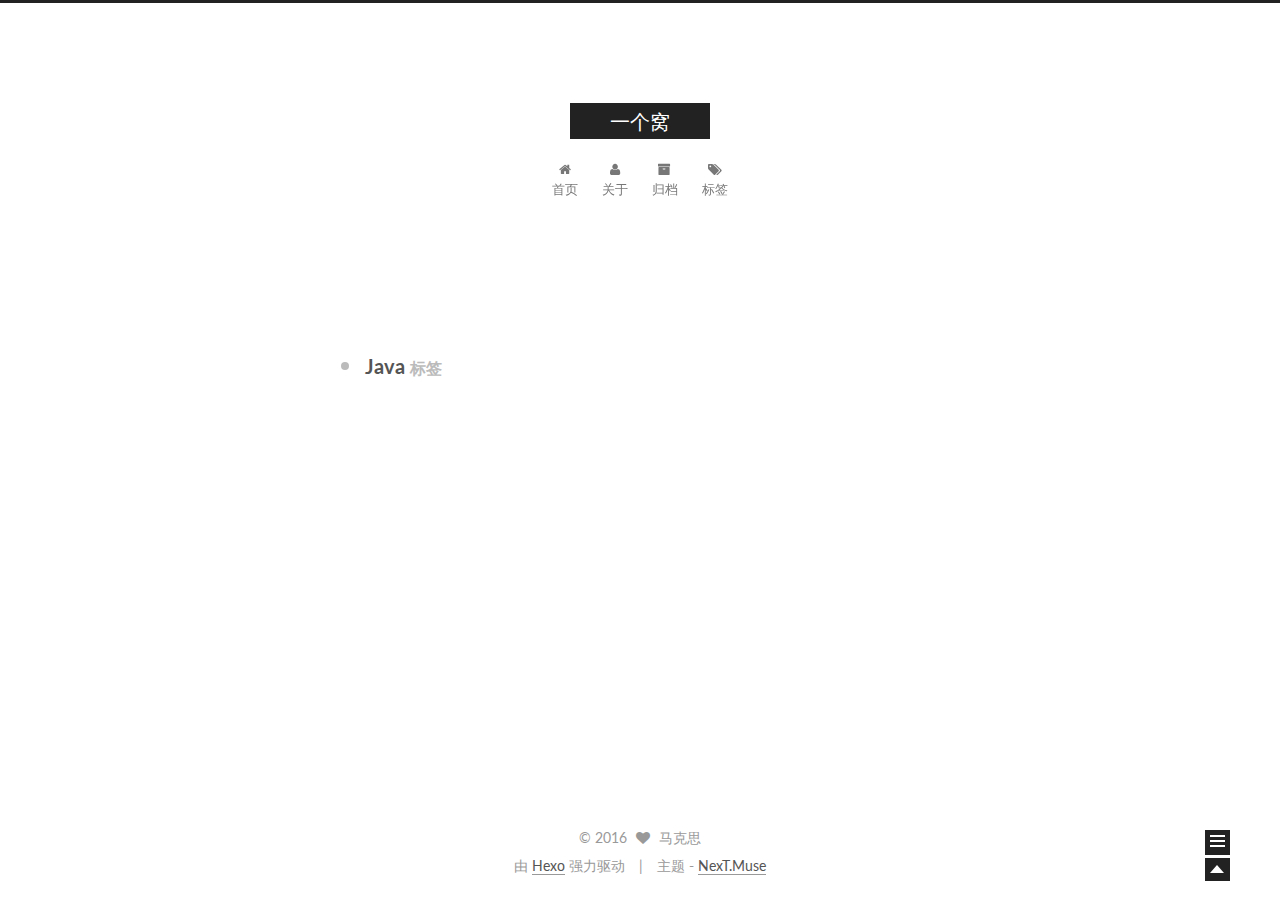
<file: tags/Java/index.html>
<!doctype html>



  


<html class="theme-next muse use-motion">
<head>
  <meta charset="UTF-8"/>
<meta http-equiv="X-UA-Compatible" content="IE=edge,chrome=1" />
<meta name="viewport" content="width=device-width, initial-scale=1, maximum-scale=1"/>



<meta http-equiv="Cache-Control" content="no-transform" />
<meta http-equiv="Cache-Control" content="no-siteapp" />












  <link href="/vendors/fancybox/source/jquery.fancybox.css?v=2.1.5" rel="stylesheet" type="text/css"/>




  <link href="//fonts.googleapis.com/css?family=Lato:300,400,700,400italic&subset=latin,latin-ext" rel="stylesheet" type="text/css">



<link href="/vendors/font-awesome/css/font-awesome.min.css?v=4.4.0" rel="stylesheet" type="text/css" />

<link href="/css/main.css?v=0.5.0" rel="stylesheet" type="text/css" />


  <meta name="keywords" content="Hexo, NexT" />








  <link rel="shortcut icon" type="image/x-icon" href="/favicon.ico?v=0.5.0" />






<meta name="description" content="too young too simple">
<meta property="og:type" content="website">
<meta property="og:title" content="一个窝">
<meta property="og:url" content="http://yoursite.com/tags/Java/index.html">
<meta property="og:site_name" content="一个窝">
<meta property="og:description" content="too young too simple">
<meta name="twitter:card" content="summary">
<meta name="twitter:title" content="一个窝">
<meta name="twitter:description" content="too young too simple">



<script type="text/javascript" id="hexo.configuration">
  var NexT = window.NexT || {};
  var CONFIG = {
    scheme: 'Muse',
    sidebar: {"position":"left","display":"post"},
    fancybox: true,
    motion: true,
    duoshuo: {
      userId: 0,
      author: '博主'
    }
  };
</script>

  <title> 标签: Java | 一个窝 </title>
</head>

<body itemscope itemtype="http://schema.org/WebPage" lang="zh-Hans">

  








  
  
    
  

  <div class="container one-collumn sidebar-position-left  ">
    <div class="headband"></div>

    <header id="header" class="header" itemscope itemtype="http://schema.org/WPHeader">
      <div class="header-inner"><div class="site-meta ">
  

  <div class="custom-logo-site-title">
    <a href="/"  class="brand" rel="start">
      <span class="logo-line-before"><i></i></span>
      <span class="site-title">一个窝</span>
      <span class="logo-line-after"><i></i></span>
    </a>
  </div>
  <p class="site-subtitle"></p>
</div>

<div class="site-nav-toggle">
  <button>
    <span class="btn-bar"></span>
    <span class="btn-bar"></span>
    <span class="btn-bar"></span>
  </button>
</div>

<nav class="site-nav">
  

  
    <ul id="menu" class="menu ">
      
        
        <li class="menu-item menu-item-home">
          <a href="/" rel="section">
            
              <i class="menu-item-icon fa fa-home fa-fw"></i> <br />
            
            首页
          </a>
        </li>
      
        
        <li class="menu-item menu-item-about">
          <a href="/about" rel="section">
            
              <i class="menu-item-icon fa fa-user fa-fw"></i> <br />
            
            关于
          </a>
        </li>
      
        
        <li class="menu-item menu-item-archives">
          <a href="/archives" rel="section">
            
              <i class="menu-item-icon fa fa-archive fa-fw"></i> <br />
            
            归档
          </a>
        </li>
      
        
        <li class="menu-item menu-item-tags">
          <a href="/tags" rel="section">
            
              <i class="menu-item-icon fa fa-tags fa-fw"></i> <br />
            
            标签
          </a>
        </li>
      

      
      
      
    </ul>
  

  
</nav>

 </div>
    </header>

    <main id="main" class="main">
      <div class="main-inner">
        <div class="content-wrap">
          <div id="content" class="content">
            

  <div id="posts" class="posts-collapse">
    <div class="collection-title">
      <h2 >
        Java
        <small>标签</small>
      </h2>
    </div>

    
      

  <article class="post post-type-normal" itemscope itemtype="http://schema.org/Article">
    <header class="post-header">

      <h1 class="post-title">
        
            <a class="post-title-link" href="/2016/02/26/java反射机制/" itemprop="url">
              
                <span itemprop="name">Java反射机制</span>
              
            </a>
        
      </h1>

      <div class="post-meta">
        <time class="post-time" itemprop="dateCreated"
              datetime="2016-02-26T17:17:06+08:00"
              content="2016-02-26" >
          02-26
        </time>
      </div>

    </header>
  </article>


    
      

  <article class="post post-type-normal" itemscope itemtype="http://schema.org/Article">
    <header class="post-header">

      <h1 class="post-title">
        
            <a class="post-title-link" href="/2016/02/23/Java基础之string/" itemprop="url">
              
                <span itemprop="name">Java基础之string</span>
              
            </a>
        
      </h1>

      <div class="post-meta">
        <time class="post-time" itemprop="dateCreated"
              datetime="2016-02-23T21:26:28+08:00"
              content="2016-02-23" >
          02-23
        </time>
      </div>

    </header>
  </article>


    
  </div>

  


          </div>
          


          

        </div>
        
          
  
  <div class="sidebar-toggle">
    <div class="sidebar-toggle-line-wrap">
      <span class="sidebar-toggle-line sidebar-toggle-line-first"></span>
      <span class="sidebar-toggle-line sidebar-toggle-line-middle"></span>
      <span class="sidebar-toggle-line sidebar-toggle-line-last"></span>
    </div>
  </div>

  <aside id="sidebar" class="sidebar">
    <div class="sidebar-inner">

      

      

      <section class="site-overview sidebar-panel  sidebar-panel-active ">
        <div class="site-author motion-element" itemprop="author" itemscope itemtype="http://schema.org/Person">
          <img class="site-author-image" itemprop="image"
               src="/images/avatar.jpg"
               alt="马克思" />
          <p class="site-author-name" itemprop="name">马克思</p>
          <p class="site-description motion-element" itemprop="description">too young too simple</p>
        </div>
        <nav class="site-state motion-element">
          <div class="site-state-item site-state-posts">
            <a href="/archives">
              <span class="site-state-item-count">3</span>
              <span class="site-state-item-name">日志</span>
            </a>
          </div>
          
          

          
            <div class="site-state-item site-state-tags">
              <a href="/tags">
                <span class="site-state-item-count">2</span>
                <span class="site-state-item-name">标签</span>
              </a>
            </div>
          

        </nav>

        

        <div class="links-of-author motion-element">
          
        </div>

        
        

        <div class="links-of-author motion-element">
          
        </div>

      </section>

      

    </div>
  </aside>


        
      </div>
    </main>

    <footer id="footer" class="footer">
      <div class="footer-inner">
        <div class="copyright" >
  
  &copy; 
  <span itemprop="copyrightYear">2016</span>
  <span class="with-love">
    <i class="fa fa-heart"></i>
  </span>
  <span class="author" itemprop="copyrightHolder">马克思</span>
</div>

<div class="powered-by">
  由 <a class="theme-link" href="http://hexo.io">Hexo</a> 强力驱动
</div>

<div class="theme-info">
  主题 -
  <a class="theme-link" href="https://github.com/iissnan/hexo-theme-next">
    NexT.Muse
  </a>
</div>



      </div>
    </footer>

    <div class="back-to-top"></div>
  </div>

  


  



  <script type="text/javascript" src="/vendors/jquery/index.js?v=2.1.3"></script>

  <script type="text/javascript" src="/vendors/fastclick/lib/fastclick.min.js?v=1.0.6"></script>

  <script type="text/javascript" src="/vendors/jquery_lazyload/jquery.lazyload.js?v=1.9.7"></script>

  <script type="text/javascript" src="/vendors/velocity/velocity.min.js"></script>

  <script type="text/javascript" src="/vendors/velocity/velocity.ui.min.js"></script>

  <script type="text/javascript" src="/vendors/fancybox/source/jquery.fancybox.pack.js"></script>


  


  <script type="text/javascript" src="/js/src/utils.js?v=0.5.0"></script>

  <script type="text/javascript" src="/js/src/motion.js?v=0.5.0"></script>



  
  

  

  


  <script type="text/javascript" src="/js/src/bootstrap.js?v=0.5.0"></script>



  



  



  
  

  
  


</body>
</html>
</file>
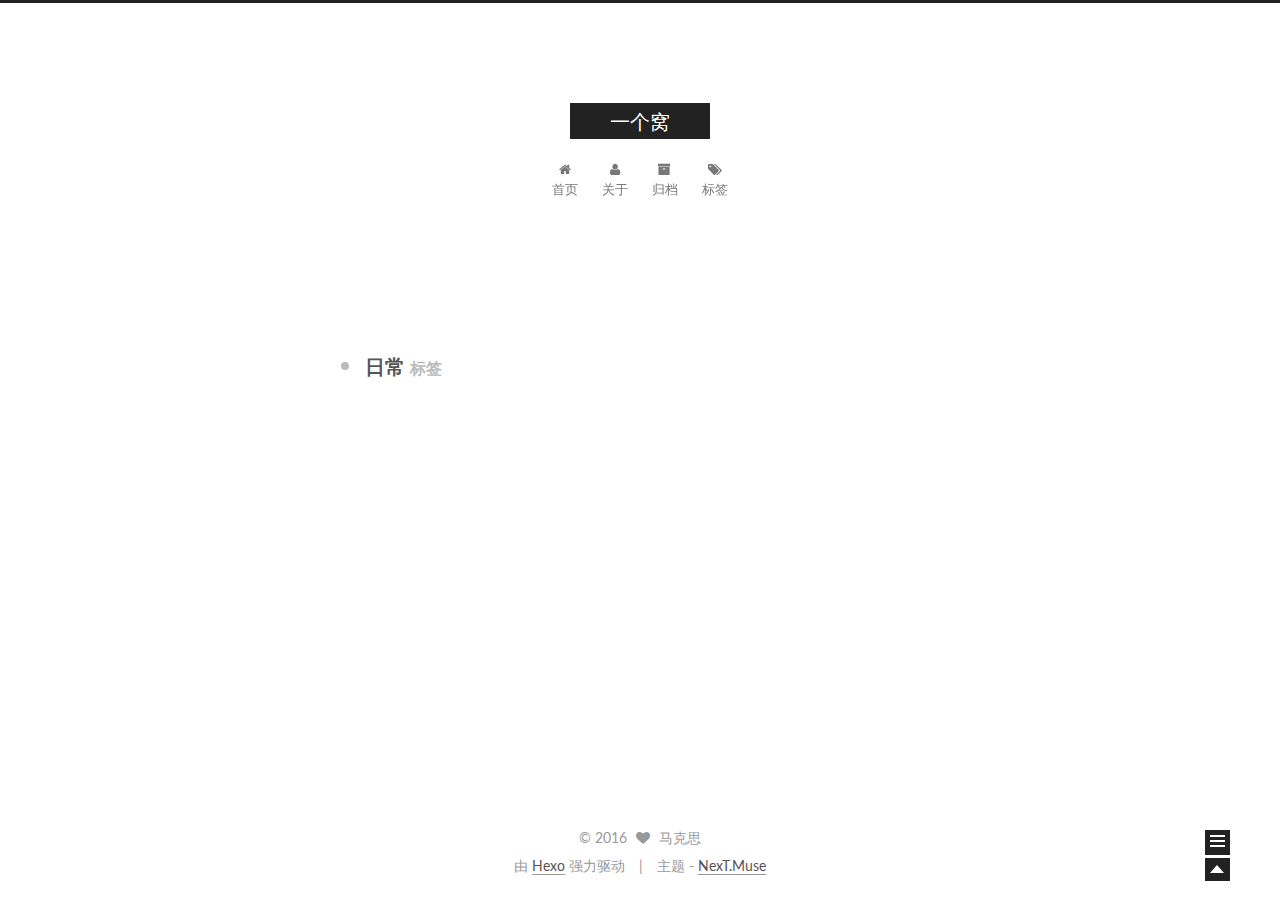
<file: tags/日常/index.html>
<!doctype html>



  


<html class="theme-next muse use-motion">
<head>
  <meta charset="UTF-8"/>
<meta http-equiv="X-UA-Compatible" content="IE=edge,chrome=1" />
<meta name="viewport" content="width=device-width, initial-scale=1, maximum-scale=1"/>



<meta http-equiv="Cache-Control" content="no-transform" />
<meta http-equiv="Cache-Control" content="no-siteapp" />












  <link href="/vendors/fancybox/source/jquery.fancybox.css?v=2.1.5" rel="stylesheet" type="text/css"/>




  <link href="//fonts.googleapis.com/css?family=Lato:300,400,700,400italic&subset=latin,latin-ext" rel="stylesheet" type="text/css">



<link href="/vendors/font-awesome/css/font-awesome.min.css?v=4.4.0" rel="stylesheet" type="text/css" />

<link href="/css/main.css?v=0.5.0" rel="stylesheet" type="text/css" />


  <meta name="keywords" content="Hexo, NexT" />








  <link rel="shortcut icon" type="image/x-icon" href="/favicon.ico?v=0.5.0" />






<meta name="description" content="too young too simple">
<meta property="og:type" content="website">
<meta property="og:title" content="一个窝">
<meta property="og:url" content="http://yoursite.com/tags/日常/index.html">
<meta property="og:site_name" content="一个窝">
<meta property="og:description" content="too young too simple">
<meta name="twitter:card" content="summary">
<meta name="twitter:title" content="一个窝">
<meta name="twitter:description" content="too young too simple">



<script type="text/javascript" id="hexo.configuration">
  var NexT = window.NexT || {};
  var CONFIG = {
    scheme: 'Muse',
    sidebar: {"position":"left","display":"post"},
    fancybox: true,
    motion: true,
    duoshuo: {
      userId: 0,
      author: '博主'
    }
  };
</script>

  <title> 标签: 日常 | 一个窝 </title>
</head>

<body itemscope itemtype="http://schema.org/WebPage" lang="zh-Hans">

  








  
  
    
  

  <div class="container one-collumn sidebar-position-left  ">
    <div class="headband"></div>

    <header id="header" class="header" itemscope itemtype="http://schema.org/WPHeader">
      <div class="header-inner"><div class="site-meta ">
  

  <div class="custom-logo-site-title">
    <a href="/"  class="brand" rel="start">
      <span class="logo-line-before"><i></i></span>
      <span class="site-title">一个窝</span>
      <span class="logo-line-after"><i></i></span>
    </a>
  </div>
  <p class="site-subtitle"></p>
</div>

<div class="site-nav-toggle">
  <button>
    <span class="btn-bar"></span>
    <span class="btn-bar"></span>
    <span class="btn-bar"></span>
  </button>
</div>

<nav class="site-nav">
  

  
    <ul id="menu" class="menu ">
      
        
        <li class="menu-item menu-item-home">
          <a href="/" rel="section">
            
              <i class="menu-item-icon fa fa-home fa-fw"></i> <br />
            
            首页
          </a>
        </li>
      
        
        <li class="menu-item menu-item-about">
          <a href="/about" rel="section">
            
              <i class="menu-item-icon fa fa-user fa-fw"></i> <br />
            
            关于
          </a>
        </li>
      
        
        <li class="menu-item menu-item-archives">
          <a href="/archives" rel="section">
            
              <i class="menu-item-icon fa fa-archive fa-fw"></i> <br />
            
            归档
          </a>
        </li>
      
        
        <li class="menu-item menu-item-tags">
          <a href="/tags" rel="section">
            
              <i class="menu-item-icon fa fa-tags fa-fw"></i> <br />
            
            标签
          </a>
        </li>
      

      
      
      
    </ul>
  

  
</nav>

 </div>
    </header>

    <main id="main" class="main">
      <div class="main-inner">
        <div class="content-wrap">
          <div id="content" class="content">
            

  <div id="posts" class="posts-collapse">
    <div class="collection-title">
      <h2 >
        日常
        <small>标签</small>
      </h2>
    </div>

    
      

  <article class="post post-type-normal" itemscope itemtype="http://schema.org/Article">
    <header class="post-header">

      <h1 class="post-title">
        
            <a class="post-title-link" href="/2016/02/21/今天做了什么/" itemprop="url">
              
                <span itemprop="name">今天做了什么</span>
              
            </a>
        
      </h1>

      <div class="post-meta">
        <time class="post-time" itemprop="dateCreated"
              datetime="2016-02-21T16:32:22+08:00"
              content="2016-02-21" >
          02-21
        </time>
      </div>

    </header>
  </article>


    
  </div>

  


          </div>
          


          

        </div>
        
          
  
  <div class="sidebar-toggle">
    <div class="sidebar-toggle-line-wrap">
      <span class="sidebar-toggle-line sidebar-toggle-line-first"></span>
      <span class="sidebar-toggle-line sidebar-toggle-line-middle"></span>
      <span class="sidebar-toggle-line sidebar-toggle-line-last"></span>
    </div>
  </div>

  <aside id="sidebar" class="sidebar">
    <div class="sidebar-inner">

      

      

      <section class="site-overview sidebar-panel  sidebar-panel-active ">
        <div class="site-author motion-element" itemprop="author" itemscope itemtype="http://schema.org/Person">
          <img class="site-author-image" itemprop="image"
               src="/images/avatar.jpg"
               alt="马克思" />
          <p class="site-author-name" itemprop="name">马克思</p>
          <p class="site-description motion-element" itemprop="description">too young too simple</p>
        </div>
        <nav class="site-state motion-element">
          <div class="site-state-item site-state-posts">
            <a href="/archives">
              <span class="site-state-item-count">3</span>
              <span class="site-state-item-name">日志</span>
            </a>
          </div>
          
          

          
            <div class="site-state-item site-state-tags">
              <a href="/tags">
                <span class="site-state-item-count">2</span>
                <span class="site-state-item-name">标签</span>
              </a>
            </div>
          

        </nav>

        

        <div class="links-of-author motion-element">
          
        </div>

        
        

        <div class="links-of-author motion-element">
          
        </div>

      </section>

      

    </div>
  </aside>


        
      </div>
    </main>

    <footer id="footer" class="footer">
      <div class="footer-inner">
        <div class="copyright" >
  
  &copy; 
  <span itemprop="copyrightYear">2016</span>
  <span class="with-love">
    <i class="fa fa-heart"></i>
  </span>
  <span class="author" itemprop="copyrightHolder">马克思</span>
</div>

<div class="powered-by">
  由 <a class="theme-link" href="http://hexo.io">Hexo</a> 强力驱动
</div>

<div class="theme-info">
  主题 -
  <a class="theme-link" href="https://github.com/iissnan/hexo-theme-next">
    NexT.Muse
  </a>
</div>



      </div>
    </footer>

    <div class="back-to-top"></div>
  </div>

  


  



  <script type="text/javascript" src="/vendors/jquery/index.js?v=2.1.3"></script>

  <script type="text/javascript" src="/vendors/fastclick/lib/fastclick.min.js?v=1.0.6"></script>

  <script type="text/javascript" src="/vendors/jquery_lazyload/jquery.lazyload.js?v=1.9.7"></script>

  <script type="text/javascript" src="/vendors/velocity/velocity.min.js"></script>

  <script type="text/javascript" src="/vendors/velocity/velocity.ui.min.js"></script>

  <script type="text/javascript" src="/vendors/fancybox/source/jquery.fancybox.pack.js"></script>


  


  <script type="text/javascript" src="/js/src/utils.js?v=0.5.0"></script>

  <script type="text/javascript" src="/js/src/motion.js?v=0.5.0"></script>



  
  

  

  


  <script type="text/javascript" src="/js/src/bootstrap.js?v=0.5.0"></script>



  



  



  
  

  
  


</body>
</html>
</file>
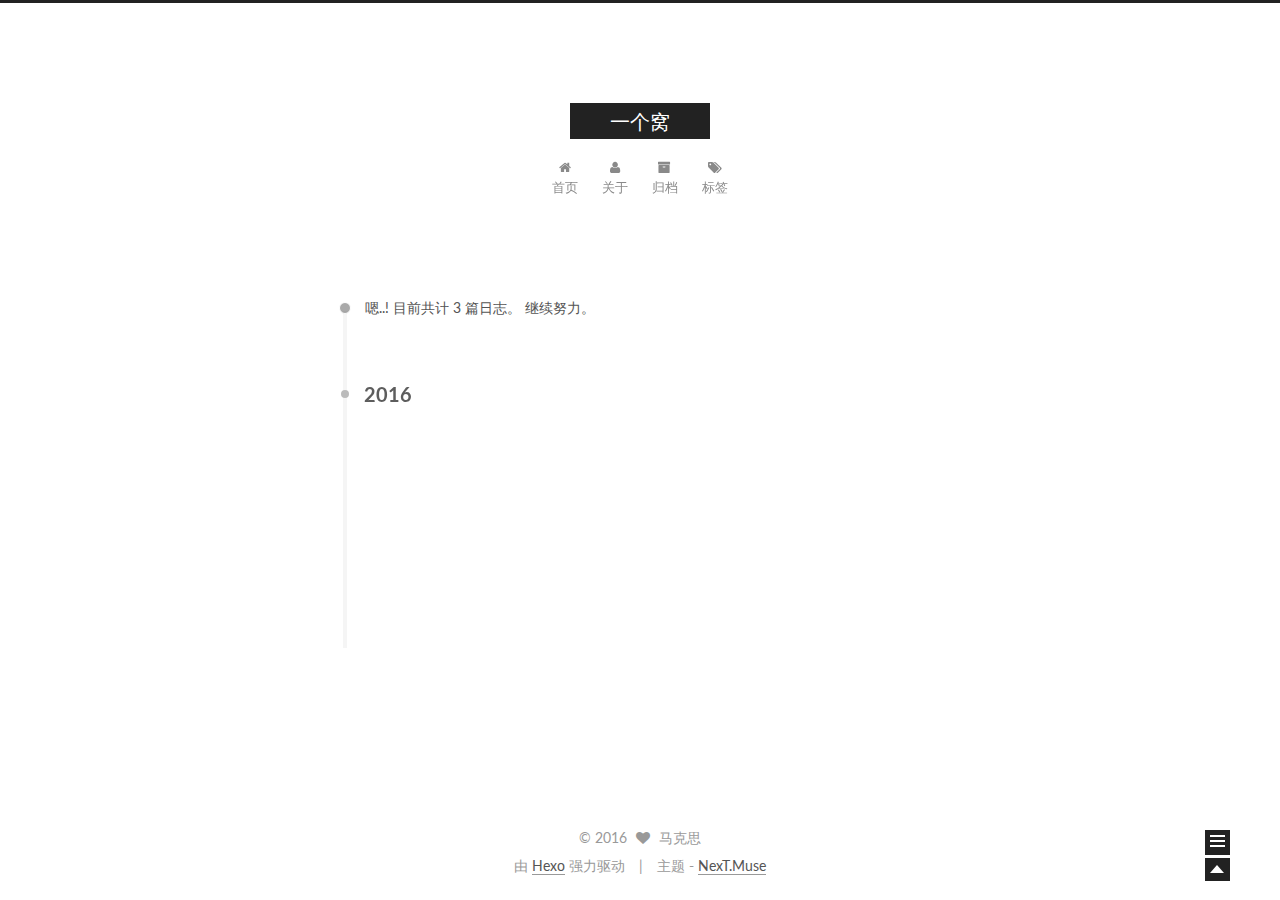
<file: archives/2016/02/index.html>
<!doctype html>



  


<html class="theme-next muse use-motion">
<head>
  <meta charset="UTF-8"/>
<meta http-equiv="X-UA-Compatible" content="IE=edge,chrome=1" />
<meta name="viewport" content="width=device-width, initial-scale=1, maximum-scale=1"/>



<meta http-equiv="Cache-Control" content="no-transform" />
<meta http-equiv="Cache-Control" content="no-siteapp" />












  <link href="/vendors/fancybox/source/jquery.fancybox.css?v=2.1.5" rel="stylesheet" type="text/css"/>




  <link href="//fonts.googleapis.com/css?family=Lato:300,400,700,400italic&subset=latin,latin-ext" rel="stylesheet" type="text/css">



<link href="/vendors/font-awesome/css/font-awesome.min.css?v=4.4.0" rel="stylesheet" type="text/css" />

<link href="/css/main.css?v=0.5.0" rel="stylesheet" type="text/css" />


  <meta name="keywords" content="Hexo, NexT" />








  <link rel="shortcut icon" type="image/x-icon" href="/favicon.ico?v=0.5.0" />






<meta name="description" content="too young too simple">
<meta property="og:type" content="website">
<meta property="og:title" content="一个窝">
<meta property="og:url" content="http://yoursite.com/archives/2016/02/index.html">
<meta property="og:site_name" content="一个窝">
<meta property="og:description" content="too young too simple">
<meta name="twitter:card" content="summary">
<meta name="twitter:title" content="一个窝">
<meta name="twitter:description" content="too young too simple">



<script type="text/javascript" id="hexo.configuration">
  var NexT = window.NexT || {};
  var CONFIG = {
    scheme: 'Muse',
    sidebar: {"position":"left","display":"post"},
    fancybox: true,
    motion: true,
    duoshuo: {
      userId: 0,
      author: '博主'
    }
  };
</script>

  <title> 归档 | 一个窝 </title>
</head>

<body itemscope itemtype="http://schema.org/WebPage" lang="zh-Hans">

  








  
  
    
  

  <div class="container one-collumn sidebar-position-left  page-archive  ">
    <div class="headband"></div>

    <header id="header" class="header" itemscope itemtype="http://schema.org/WPHeader">
      <div class="header-inner"><div class="site-meta ">
  

  <div class="custom-logo-site-title">
    <a href="/"  class="brand" rel="start">
      <span class="logo-line-before"><i></i></span>
      <span class="site-title">一个窝</span>
      <span class="logo-line-after"><i></i></span>
    </a>
  </div>
  <p class="site-subtitle"></p>
</div>

<div class="site-nav-toggle">
  <button>
    <span class="btn-bar"></span>
    <span class="btn-bar"></span>
    <span class="btn-bar"></span>
  </button>
</div>

<nav class="site-nav">
  

  
    <ul id="menu" class="menu ">
      
        
        <li class="menu-item menu-item-home">
          <a href="/" rel="section">
            
              <i class="menu-item-icon fa fa-home fa-fw"></i> <br />
            
            首页
          </a>
        </li>
      
        
        <li class="menu-item menu-item-about">
          <a href="/about" rel="section">
            
              <i class="menu-item-icon fa fa-user fa-fw"></i> <br />
            
            关于
          </a>
        </li>
      
        
        <li class="menu-item menu-item-archives">
          <a href="/archives" rel="section">
            
              <i class="menu-item-icon fa fa-archive fa-fw"></i> <br />
            
            归档
          </a>
        </li>
      
        
        <li class="menu-item menu-item-tags">
          <a href="/tags" rel="section">
            
              <i class="menu-item-icon fa fa-tags fa-fw"></i> <br />
            
            标签
          </a>
        </li>
      

      
      
      
    </ul>
  

  
</nav>

 </div>
    </header>

    <main id="main" class="main">
      <div class="main-inner">
        <div class="content-wrap">
          <div id="content" class="content">
            

  <section id="posts" class="posts-collapse">
    <span class="archive-move-on"></span>

    <span class="archive-page-counter">
      
      
      
        
      
      嗯..! 目前共计 3 篇日志。 继续努力。
    </span>

    

      
      
      

      
        
        <div class="collection-title">
          <h2 class="archive-year motion-element" id="archive-year-2016">2016</h2>
        </div>
      
      

      

  <article class="post post-type-normal" itemscope itemtype="http://schema.org/Article">
    <header class="post-header">

      <h1 class="post-title">
        
            <a class="post-title-link" href="/2016/02/26/java反射机制/" itemprop="url">
              
                <span itemprop="name">Java反射机制</span>
              
            </a>
        
      </h1>

      <div class="post-meta">
        <time class="post-time" itemprop="dateCreated"
              datetime="2016-02-26T17:17:06+08:00"
              content="2016-02-26" >
          02-26
        </time>
      </div>

    </header>
  </article>



    

      
      
      

      
      

      

  <article class="post post-type-normal" itemscope itemtype="http://schema.org/Article">
    <header class="post-header">

      <h1 class="post-title">
        
            <a class="post-title-link" href="/2016/02/23/Java基础之string/" itemprop="url">
              
                <span itemprop="name">Java基础之string</span>
              
            </a>
        
      </h1>

      <div class="post-meta">
        <time class="post-time" itemprop="dateCreated"
              datetime="2016-02-23T21:26:28+08:00"
              content="2016-02-23" >
          02-23
        </time>
      </div>

    </header>
  </article>



    

      
      
      

      
      

      

  <article class="post post-type-normal" itemscope itemtype="http://schema.org/Article">
    <header class="post-header">

      <h1 class="post-title">
        
            <a class="post-title-link" href="/2016/02/21/今天做了什么/" itemprop="url">
              
                <span itemprop="name">今天做了什么</span>
              
            </a>
        
      </h1>

      <div class="post-meta">
        <time class="post-time" itemprop="dateCreated"
              datetime="2016-02-21T16:32:22+08:00"
              content="2016-02-21" >
          02-21
        </time>
      </div>

    </header>
  </article>



    

  </section>

  



          </div>
          


          

        </div>
        
          
  
  <div class="sidebar-toggle">
    <div class="sidebar-toggle-line-wrap">
      <span class="sidebar-toggle-line sidebar-toggle-line-first"></span>
      <span class="sidebar-toggle-line sidebar-toggle-line-middle"></span>
      <span class="sidebar-toggle-line sidebar-toggle-line-last"></span>
    </div>
  </div>

  <aside id="sidebar" class="sidebar">
    <div class="sidebar-inner">

      

      

      <section class="site-overview sidebar-panel  sidebar-panel-active ">
        <div class="site-author motion-element" itemprop="author" itemscope itemtype="http://schema.org/Person">
          <img class="site-author-image" itemprop="image"
               src="/images/avatar.jpg"
               alt="马克思" />
          <p class="site-author-name" itemprop="name">马克思</p>
          <p class="site-description motion-element" itemprop="description">too young too simple</p>
        </div>
        <nav class="site-state motion-element">
          <div class="site-state-item site-state-posts">
            <a href="/archives">
              <span class="site-state-item-count">3</span>
              <span class="site-state-item-name">日志</span>
            </a>
          </div>
          
          

          
            <div class="site-state-item site-state-tags">
              <a href="/tags">
                <span class="site-state-item-count">2</span>
                <span class="site-state-item-name">标签</span>
              </a>
            </div>
          

        </nav>

        

        <div class="links-of-author motion-element">
          
        </div>

        
        

        <div class="links-of-author motion-element">
          
        </div>

      </section>

      

    </div>
  </aside>


        
      </div>
    </main>

    <footer id="footer" class="footer">
      <div class="footer-inner">
        <div class="copyright" >
  
  &copy; 
  <span itemprop="copyrightYear">2016</span>
  <span class="with-love">
    <i class="fa fa-heart"></i>
  </span>
  <span class="author" itemprop="copyrightHolder">马克思</span>
</div>

<div class="powered-by">
  由 <a class="theme-link" href="http://hexo.io">Hexo</a> 强力驱动
</div>

<div class="theme-info">
  主题 -
  <a class="theme-link" href="https://github.com/iissnan/hexo-theme-next">
    NexT.Muse
  </a>
</div>



      </div>
    </footer>

    <div class="back-to-top"></div>
  </div>

  


  



  <script type="text/javascript" src="/vendors/jquery/index.js?v=2.1.3"></script>

  <script type="text/javascript" src="/vendors/fastclick/lib/fastclick.min.js?v=1.0.6"></script>

  <script type="text/javascript" src="/vendors/jquery_lazyload/jquery.lazyload.js?v=1.9.7"></script>

  <script type="text/javascript" src="/vendors/velocity/velocity.min.js"></script>

  <script type="text/javascript" src="/vendors/velocity/velocity.ui.min.js"></script>

  <script type="text/javascript" src="/vendors/fancybox/source/jquery.fancybox.pack.js"></script>


  


  <script type="text/javascript" src="/js/src/utils.js?v=0.5.0"></script>

  <script type="text/javascript" src="/js/src/motion.js?v=0.5.0"></script>



  
  

  
  
    <script type="text/javascript" id="motion.page.archive">
      $('.archive-year').velocity('transition.slideLeftIn');
    </script>
  


  


  <script type="text/javascript" src="/js/src/bootstrap.js?v=0.5.0"></script>



  



  



  
  

  
  


</body>
</html>
</file>
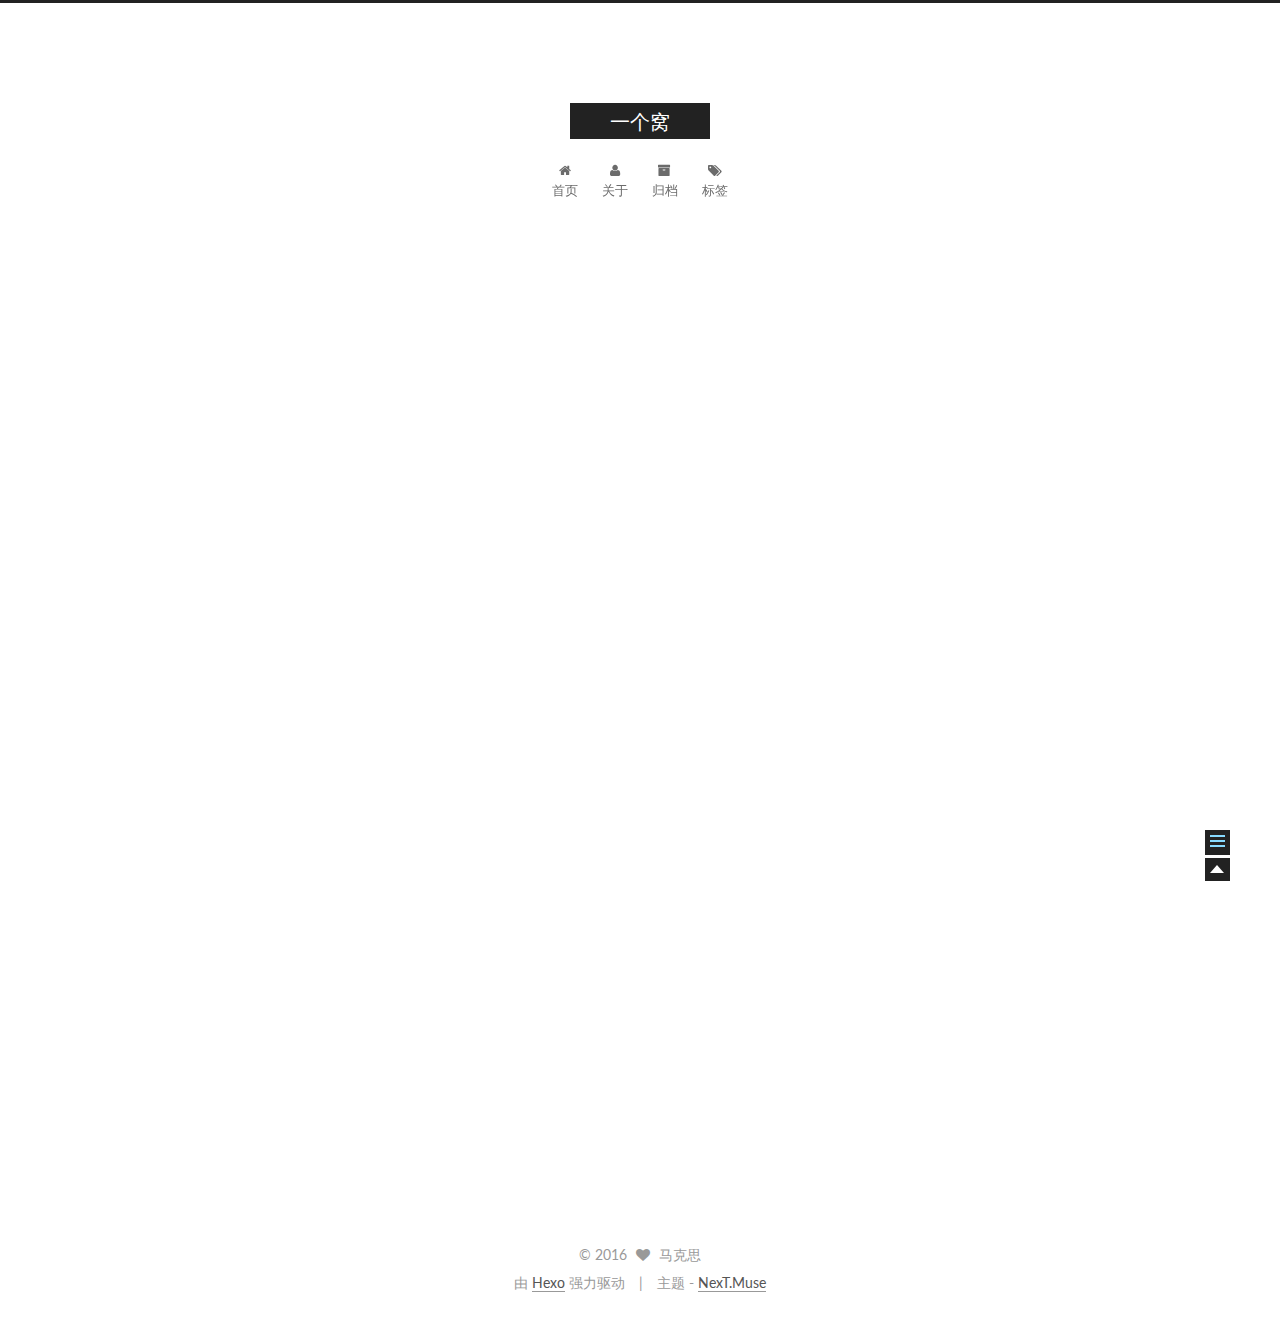
<file: 2016/02/21/今天做了什么/index.html>
<!doctype html>



  


<html class="theme-next muse use-motion">
<head>
  <meta charset="UTF-8"/>
<meta http-equiv="X-UA-Compatible" content="IE=edge,chrome=1" />
<meta name="viewport" content="width=device-width, initial-scale=1, maximum-scale=1"/>



<meta http-equiv="Cache-Control" content="no-transform" />
<meta http-equiv="Cache-Control" content="no-siteapp" />












  <link href="/vendors/fancybox/source/jquery.fancybox.css?v=2.1.5" rel="stylesheet" type="text/css"/>




  <link href="//fonts.googleapis.com/css?family=Lato:300,400,700,400italic&subset=latin,latin-ext" rel="stylesheet" type="text/css">



<link href="/vendors/font-awesome/css/font-awesome.min.css?v=4.4.0" rel="stylesheet" type="text/css" />

<link href="/css/main.css?v=0.5.0" rel="stylesheet" type="text/css" />


  <meta name="keywords" content="日常," />








  <link rel="shortcut icon" type="image/x-icon" href="/favicon.ico?v=0.5.0" />






<meta name="description" content="。。。。。。。我也并不清楚我今天做了什么。。。。。。。因为这个博客不是技术性博客，我随便写也没关系吧~（反正没人看~嘿嘿）">
<meta property="og:type" content="article">
<meta property="og:title" content="今天做了什么">
<meta property="og:url" content="http://yoursite.com/2016/02/21/今天做了什么/index.html">
<meta property="og:site_name" content="一个窝">
<meta property="og:description" content="。。。。。。。我也并不清楚我今天做了什么。。。。。。。因为这个博客不是技术性博客，我随便写也没关系吧~（反正没人看~嘿嘿）">
<meta property="og:updated_time" content="2016-02-21T09:18:41.415Z">
<meta name="twitter:card" content="summary">
<meta name="twitter:title" content="今天做了什么">
<meta name="twitter:description" content="。。。。。。。我也并不清楚我今天做了什么。。。。。。。因为这个博客不是技术性博客，我随便写也没关系吧~（反正没人看~嘿嘿）">



<script type="text/javascript" id="hexo.configuration">
  var NexT = window.NexT || {};
  var CONFIG = {
    scheme: 'Muse',
    sidebar: {"position":"left","display":"post"},
    fancybox: true,
    motion: true,
    duoshuo: {
      userId: 0,
      author: '博主'
    }
  };
</script>

  <title> 今天做了什么 | 一个窝 </title>
</head>

<body itemscope itemtype="http://schema.org/WebPage" lang="zh-Hans">

  








  
  
    
  

  <div class="container one-collumn sidebar-position-left page-post-detail ">
    <div class="headband"></div>

    <header id="header" class="header" itemscope itemtype="http://schema.org/WPHeader">
      <div class="header-inner"><div class="site-meta ">
  

  <div class="custom-logo-site-title">
    <a href="/"  class="brand" rel="start">
      <span class="logo-line-before"><i></i></span>
      <span class="site-title">一个窝</span>
      <span class="logo-line-after"><i></i></span>
    </a>
  </div>
  <p class="site-subtitle"></p>
</div>

<div class="site-nav-toggle">
  <button>
    <span class="btn-bar"></span>
    <span class="btn-bar"></span>
    <span class="btn-bar"></span>
  </button>
</div>

<nav class="site-nav">
  

  
    <ul id="menu" class="menu ">
      
        
        <li class="menu-item menu-item-home">
          <a href="/" rel="section">
            
              <i class="menu-item-icon fa fa-home fa-fw"></i> <br />
            
            首页
          </a>
        </li>
      
        
        <li class="menu-item menu-item-about">
          <a href="/about" rel="section">
            
              <i class="menu-item-icon fa fa-user fa-fw"></i> <br />
            
            关于
          </a>
        </li>
      
        
        <li class="menu-item menu-item-archives">
          <a href="/archives" rel="section">
            
              <i class="menu-item-icon fa fa-archive fa-fw"></i> <br />
            
            归档
          </a>
        </li>
      
        
        <li class="menu-item menu-item-tags">
          <a href="/tags" rel="section">
            
              <i class="menu-item-icon fa fa-tags fa-fw"></i> <br />
            
            标签
          </a>
        </li>
      

      
      
      
    </ul>
  

  
</nav>

 </div>
    </header>

    <main id="main" class="main">
      <div class="main-inner">
        <div class="content-wrap">
          <div id="content" class="content">
            

  <div id="posts" class="posts-expand">
    

  
  

  
  
  

  <article class="post post-type-normal " itemscope itemtype="http://schema.org/Article">

    
      <header class="post-header">

        
        
          <h1 class="post-title" itemprop="name headline">
            
            
              
                今天做了什么
              
            
          </h1>
        

        <div class="post-meta">
          <span class="post-time">
            <span class="post-meta-item-icon">
              <i class="fa fa-calendar-o"></i>
            </span>
            <span class="post-meta-item-text">发表于</span>
            <time itemprop="dateCreated" datetime="2016-02-21T16:32:22+08:00" content="2016-02-21">
              2016-02-21
            </time>
          </span>

          

          
            
          

          

          
          
        </div>
      </header>
    


    <div class="post-body" itemprop="articleBody">

      
      

      
        <p>。。。。。。。我也并不清楚我今天做了什么。。。。。。。<br>因为这个博客不是技术性博客，我随便写也没关系吧~（反正没人看~嘿嘿）<br>早上爬起来10：30 ，晚上睡觉每超12点一小时第二天就要在6点的基础上x2小时推迟醒来时间，醒来后还浑身难受。私以为是非常不划算的事（然而我就是想12点以后不睡觉2333）<br>中午去吃饭发现卖盒饭的大叔还没上班。。。整个实验对面街上就那家盒饭能让我留恋，其他的盒饭根本没法比~<br>刚才抽空在看怎么markdown语法怎么写文章。。。然而一抽风在知乎上找到了怎么加音乐，简直是太棒了~（音乐播放器我只认网易云~）</p>
<iframe frameborder="no" border="0" marginwidth="0" marginheight="0" width="330" height="86" src="http://music.163.com/outchain/player?type=2&id=35090300&auto=0&height=66"></iframe>
      
    </div>

    <footer class="post-footer">
      
        <div class="post-tags">
          
            <a href="/tags/日常/" rel="tag">#日常</a>
          
        </div>
      

      
        <div class="post-nav">
          <div class="post-nav-next post-nav-item">
            
          </div>

          <div class="post-nav-prev post-nav-item">
            
              <a href="/2016/02/23/Java基础之string/" rel="prev" title="Java基础之string">
                Java基础之string <i class="fa fa-chevron-right"></i>
              </a>
            
          </div>
        </div>
      

      
      
    </footer>
  </article>



    <div class="post-spread">
      
    </div>
  </div>


          </div>
          


          
  <div class="comments" id="comments">
    
  </div>


        </div>
        
          
  
  <div class="sidebar-toggle">
    <div class="sidebar-toggle-line-wrap">
      <span class="sidebar-toggle-line sidebar-toggle-line-first"></span>
      <span class="sidebar-toggle-line sidebar-toggle-line-middle"></span>
      <span class="sidebar-toggle-line sidebar-toggle-line-last"></span>
    </div>
  </div>

  <aside id="sidebar" class="sidebar">
    <div class="sidebar-inner">

      

      
        <ul class="sidebar-nav motion-element">
          <li class="sidebar-nav-toc sidebar-nav-active" data-target="post-toc-wrap" >
            文章目录
          </li>
          <li class="sidebar-nav-overview" data-target="site-overview">
            站点概览
          </li>
        </ul>
      

      <section class="site-overview sidebar-panel ">
        <div class="site-author motion-element" itemprop="author" itemscope itemtype="http://schema.org/Person">
          <img class="site-author-image" itemprop="image"
               src="/images/avatar.jpg"
               alt="马克思" />
          <p class="site-author-name" itemprop="name">马克思</p>
          <p class="site-description motion-element" itemprop="description">too young too simple</p>
        </div>
        <nav class="site-state motion-element">
          <div class="site-state-item site-state-posts">
            <a href="/archives">
              <span class="site-state-item-count">3</span>
              <span class="site-state-item-name">日志</span>
            </a>
          </div>
          
          

          
            <div class="site-state-item site-state-tags">
              <a href="/tags">
                <span class="site-state-item-count">2</span>
                <span class="site-state-item-name">标签</span>
              </a>
            </div>
          

        </nav>

        

        <div class="links-of-author motion-element">
          
        </div>

        
        

        <div class="links-of-author motion-element">
          
        </div>

      </section>

      
        <section class="post-toc-wrap motion-element sidebar-panel sidebar-panel-active">
          <div class="post-toc-indicator-top post-toc-indicator">
            <i class="fa fa-angle-double-up"></i>
          </div>
          <div class="post-toc">
            
              
            
            
              <p class="post-toc-empty">此文章未包含目录</p>
            
          </div>
          <div class="post-toc-indicator-bottom post-toc-indicator">
            <i class="fa fa-angle-double-down"></i>
          </div>
        </section>
      

    </div>
  </aside>


        
      </div>
    </main>

    <footer id="footer" class="footer">
      <div class="footer-inner">
        <div class="copyright" >
  
  &copy; 
  <span itemprop="copyrightYear">2016</span>
  <span class="with-love">
    <i class="fa fa-heart"></i>
  </span>
  <span class="author" itemprop="copyrightHolder">马克思</span>
</div>

<div class="powered-by">
  由 <a class="theme-link" href="http://hexo.io">Hexo</a> 强力驱动
</div>

<div class="theme-info">
  主题 -
  <a class="theme-link" href="https://github.com/iissnan/hexo-theme-next">
    NexT.Muse
  </a>
</div>



      </div>
    </footer>

    <div class="back-to-top"></div>
  </div>

  


  



  <script type="text/javascript" src="/vendors/jquery/index.js?v=2.1.3"></script>

  <script type="text/javascript" src="/vendors/fastclick/lib/fastclick.min.js?v=1.0.6"></script>

  <script type="text/javascript" src="/vendors/jquery_lazyload/jquery.lazyload.js?v=1.9.7"></script>

  <script type="text/javascript" src="/vendors/velocity/velocity.min.js"></script>

  <script type="text/javascript" src="/vendors/velocity/velocity.ui.min.js"></script>

  <script type="text/javascript" src="/vendors/fancybox/source/jquery.fancybox.pack.js"></script>


  


  <script type="text/javascript" src="/js/src/utils.js?v=0.5.0"></script>

  <script type="text/javascript" src="/js/src/motion.js?v=0.5.0"></script>



  
  

  
  
<script type="text/javascript" src="/js/src/scrollspy.js?v=0.5.0"></script>

<script type="text/javascript" id="sidebar.toc.highlight">
  $(document).ready(function () {
    var tocSelector = '.post-toc';
    var $tocSelector = $(tocSelector);
    var activeCurrentSelector = '.active-current';

    $tocSelector
      .on('activate.bs.scrollspy', function () {
        var $currentActiveElement = $(tocSelector + ' .active').last();

        removeCurrentActiveClass();
        $currentActiveElement.addClass('active-current');

        $tocSelector[0].scrollTop = $currentActiveElement.position().top;
      })
      .on('clear.bs.scrollspy', function () {
        removeCurrentActiveClass();
      });

    function removeCurrentActiveClass () {
      $(tocSelector + ' ' + activeCurrentSelector)
        .removeClass(activeCurrentSelector.substring(1));
    }

    function processTOC () {
      getTOCMaxHeight();
      toggleTOCOverflowIndicators();
    }

    function getTOCMaxHeight () {
      var height = $('.sidebar').height() -
                   $tocSelector.position().top -
                   $('.post-toc-indicator-bottom').height();

      $tocSelector.css('height', height);

      return height;
    }

    function toggleTOCOverflowIndicators () {
      tocOverflowIndicator(
        '.post-toc-indicator-top',
        $tocSelector.scrollTop() > 0 ? 'show' : 'hide'
      );

      tocOverflowIndicator(
        '.post-toc-indicator-bottom',
        $tocSelector.scrollTop() >= $tocSelector.find('ol').height() - $tocSelector.height() ? 'hide' : 'show'
      )
    }

    $(document).on('sidebar.motion.complete', function () {
      processTOC();
    });

    $('body').scrollspy({ target: tocSelector });
    $(window).on('resize', function () {
      if ( $('.sidebar').hasClass('sidebar-active') ) {
        processTOC();
      }
    });

    onScroll($tocSelector);

    function onScroll (element) {
      element.on('mousewheel DOMMouseScroll', function (event) {
          var oe = event.originalEvent;
          var delta = oe.wheelDelta || -oe.detail;

          this.scrollTop += ( delta < 0 ? 1 : -1 ) * 30;
          event.preventDefault();

          toggleTOCOverflowIndicators();
      });
    }

    function tocOverflowIndicator (indicator, action) {
      var $indicator = $(indicator);
      var opacity = action === 'show' ? 1 : 0;
      $indicator.velocity ?
        $indicator.velocity('stop').velocity({
          opacity: opacity
        }, { duration: 100 }) :
        $indicator.stop().animate({
          opacity: opacity
        }, 100);
    }

  });
</script>

<script type="text/javascript" id="sidebar.nav">
  $(document).ready(function () {
    var html = $('html');
    var TAB_ANIMATE_DURATION = 200;
    var hasVelocity = $.isFunction(html.velocity);

    $('.sidebar-nav li').on('click', function () {
      var item = $(this);
      var activeTabClassName = 'sidebar-nav-active';
      var activePanelClassName = 'sidebar-panel-active';
      if (item.hasClass(activeTabClassName)) {
        return;
      }

      var currentTarget = $('.' + activePanelClassName);
      var target = $('.' + item.data('target'));

      hasVelocity ?
        currentTarget.velocity('transition.slideUpOut', TAB_ANIMATE_DURATION, function () {
          target
            .velocity('stop')
            .velocity('transition.slideDownIn', TAB_ANIMATE_DURATION)
            .addClass(activePanelClassName);
        }) :
        currentTarget.animate({ opacity: 0 }, TAB_ANIMATE_DURATION, function () {
          currentTarget.hide();
          target
            .stop()
            .css({'opacity': 0, 'display': 'block'})
            .animate({ opacity: 1 }, TAB_ANIMATE_DURATION, function () {
              currentTarget.removeClass(activePanelClassName);
              target.addClass(activePanelClassName);
            });
        });

      item.siblings().removeClass(activeTabClassName);
      item.addClass(activeTabClassName);
    });

    $('.post-toc a').on('click', function (e) {
      e.preventDefault();
      var targetSelector = NexT.utils.escapeSelector(this.getAttribute('href'));
      var offset = $(targetSelector).offset().top;
      hasVelocity ?
        html.velocity('stop').velocity('scroll', {
          offset: offset  + 'px',
          mobileHA: false
        }) :
        $('html, body').stop().animate({
          scrollTop: offset
        }, 500);
    });

    // Expand sidebar on post detail page by default, when post has a toc.
    NexT.motion.middleWares.sidebar = function () {
      var $tocContent = $('.post-toc-content');

      if (CONFIG.sidebar === 'post') {
        if ($tocContent.length > 0 && $tocContent.html().trim().length > 0) {
          NexT.utils.displaySidebar();
        }
      }
    };
  });
</script>



  


  <script type="text/javascript" src="/js/src/bootstrap.js?v=0.5.0"></script>



  



  



  
  

  
  


</body>
</html>
</file>
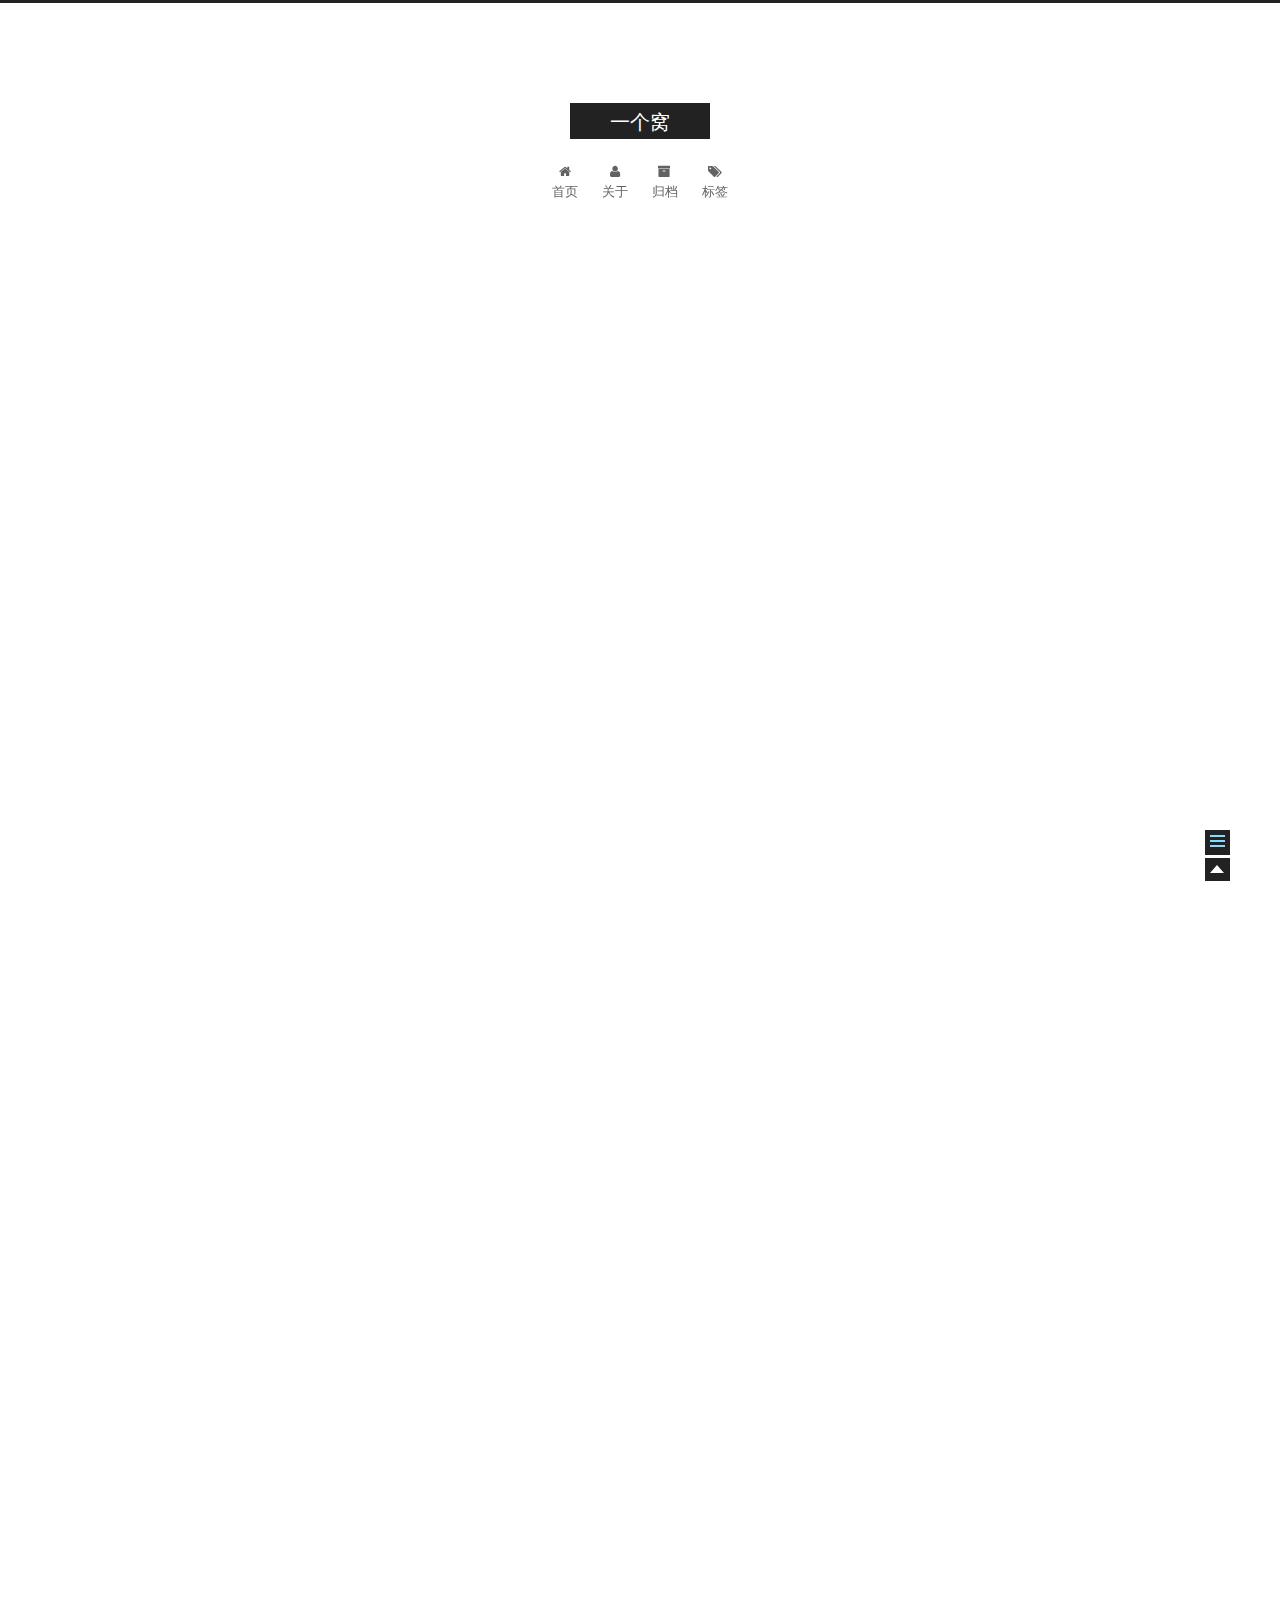
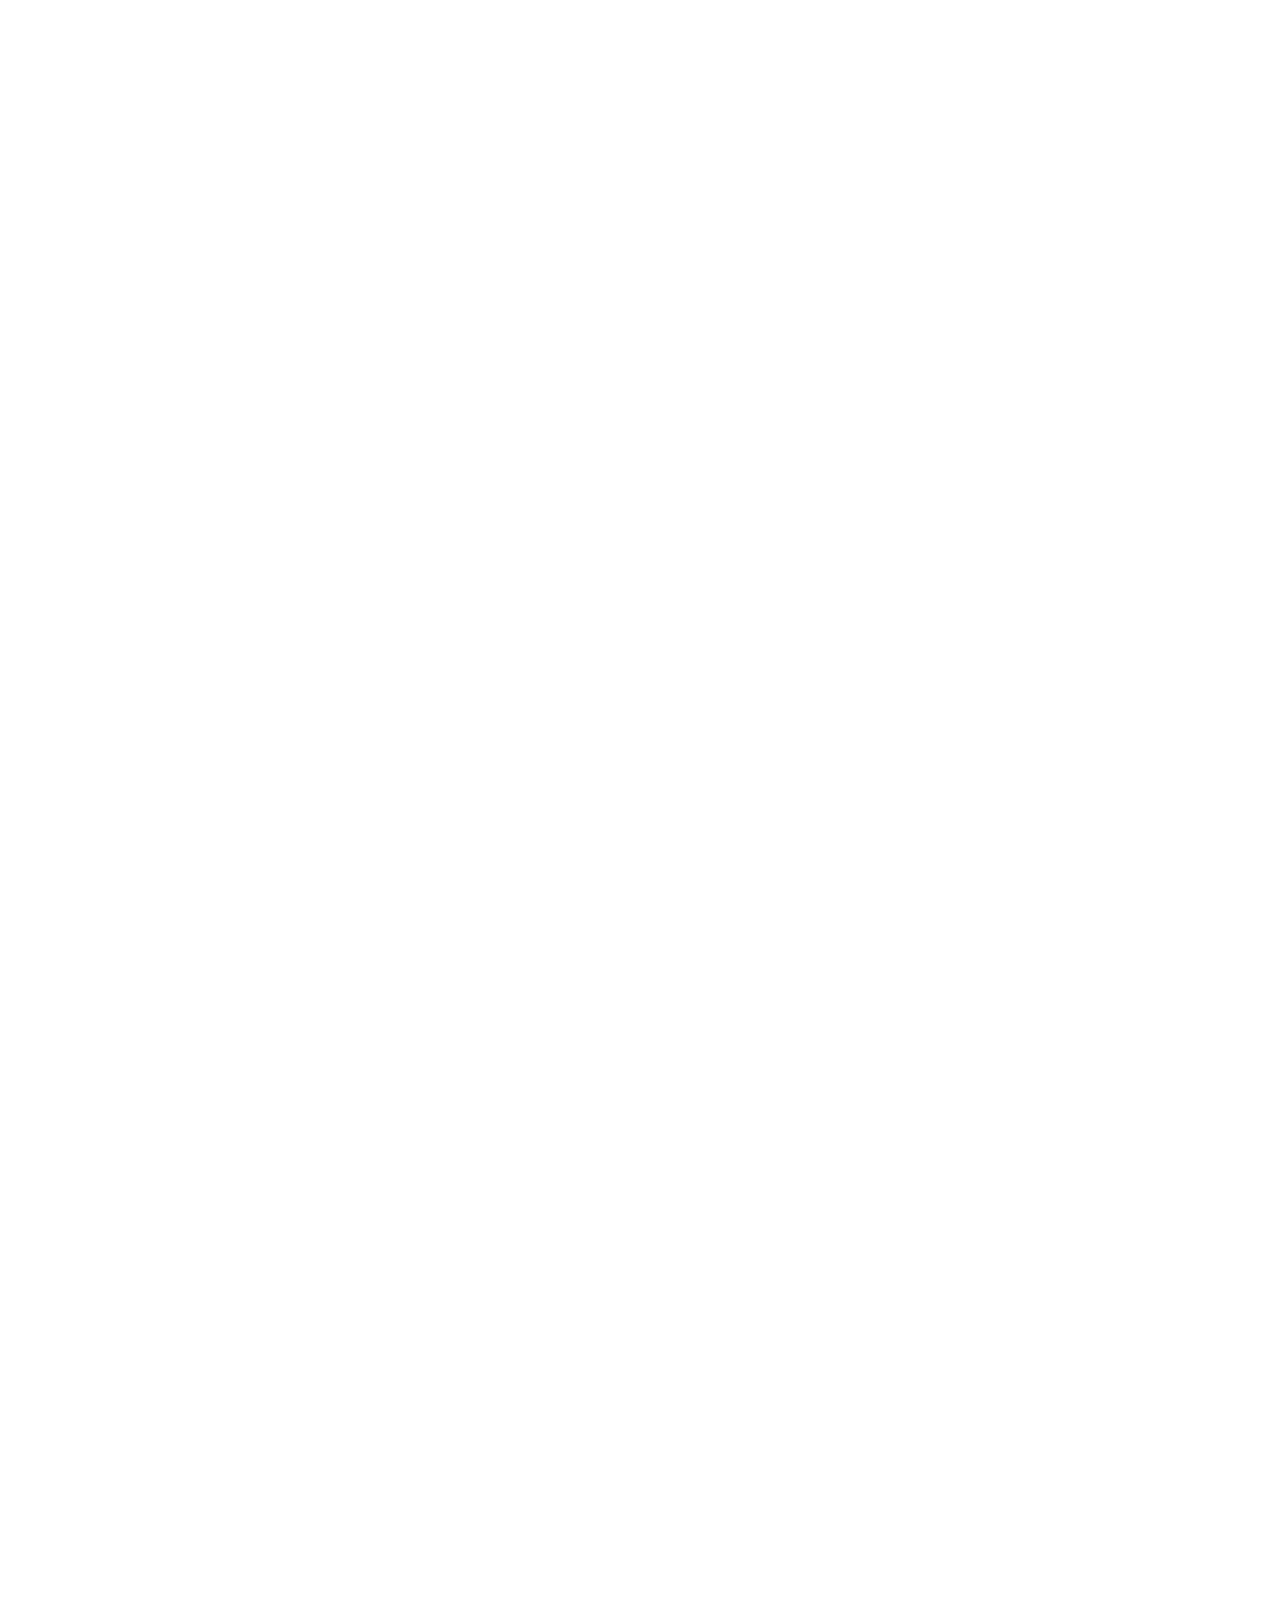
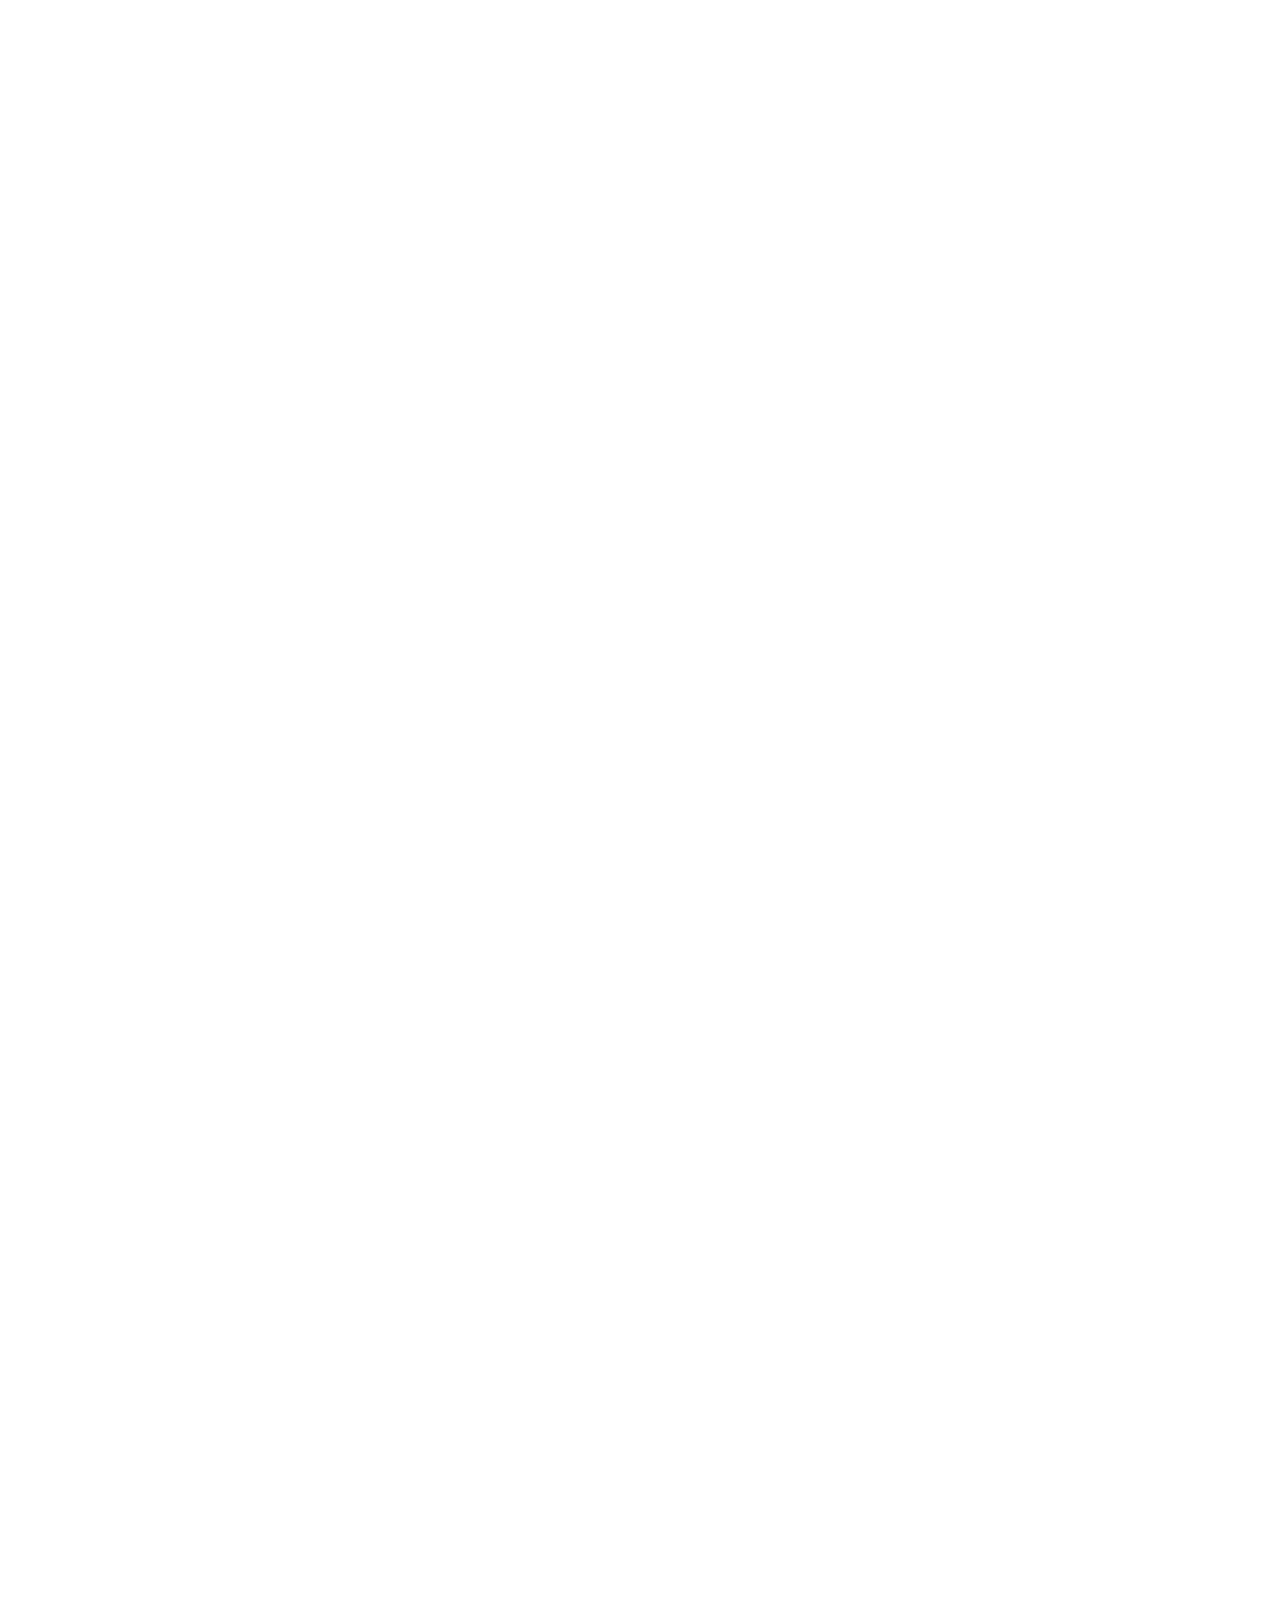
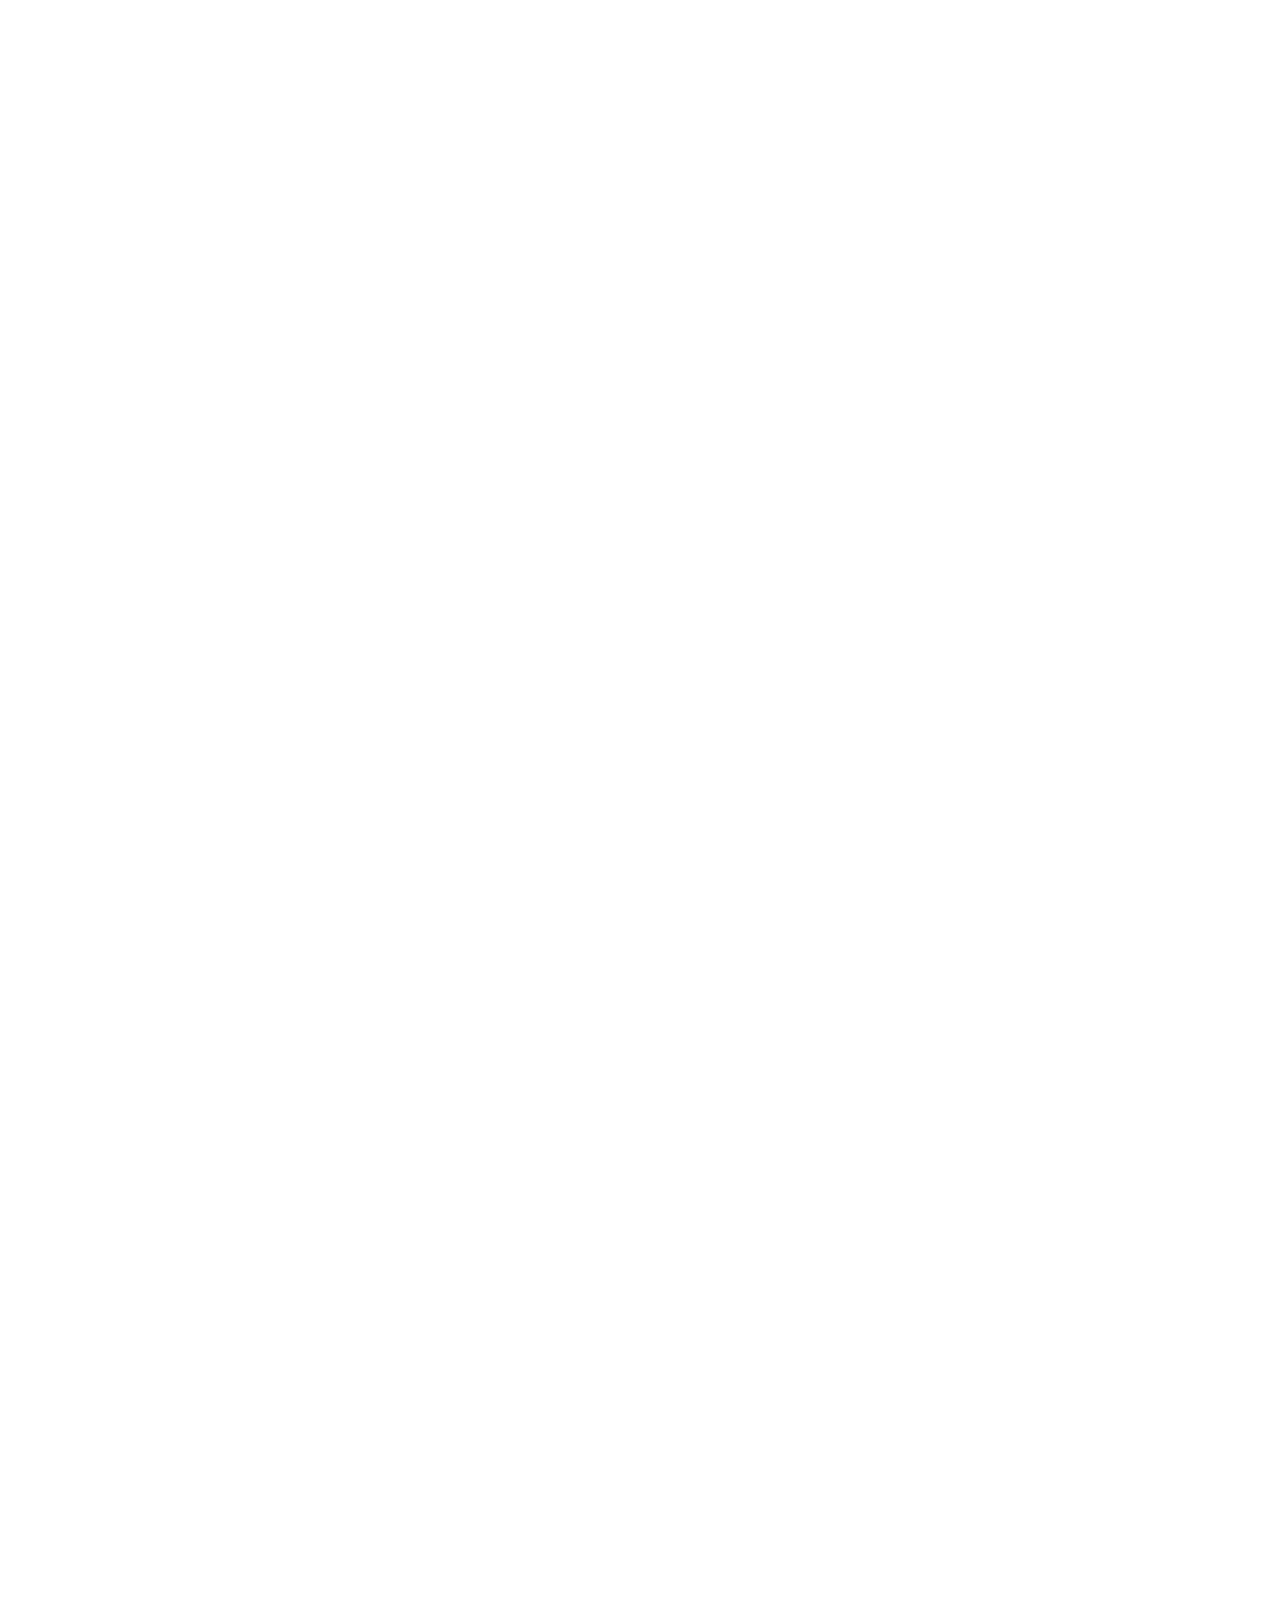
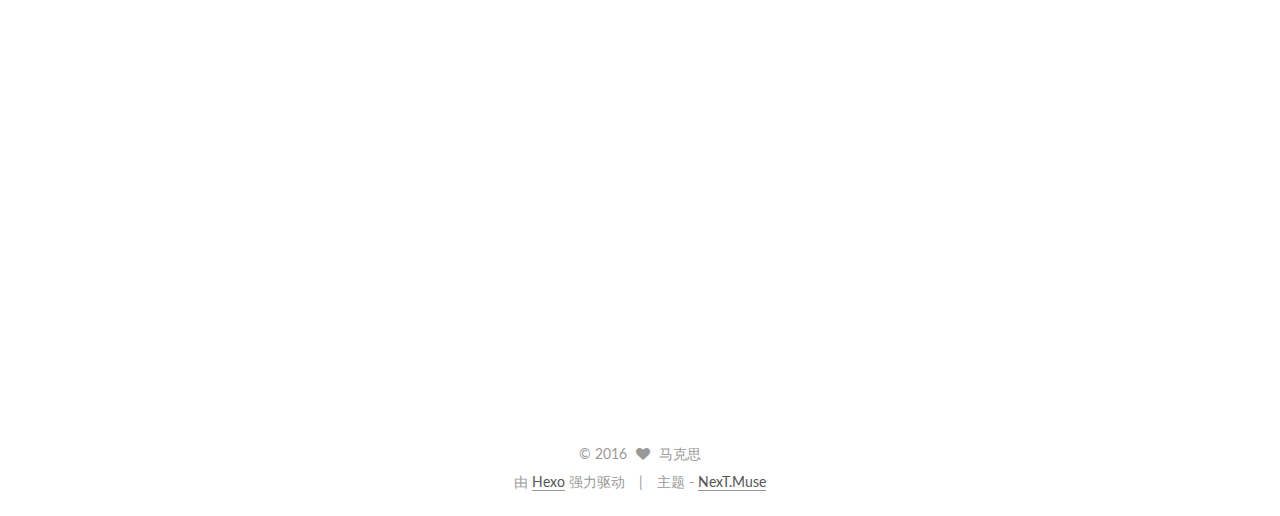
<file: 2016/02/23/Java基础之string/index.html>
<!doctype html>



  


<html class="theme-next muse use-motion">
<head>
  <meta charset="UTF-8"/>
<meta http-equiv="X-UA-Compatible" content="IE=edge,chrome=1" />
<meta name="viewport" content="width=device-width, initial-scale=1, maximum-scale=1"/>



<meta http-equiv="Cache-Control" content="no-transform" />
<meta http-equiv="Cache-Control" content="no-siteapp" />












  <link href="/vendors/fancybox/source/jquery.fancybox.css?v=2.1.5" rel="stylesheet" type="text/css"/>




  <link href="//fonts.googleapis.com/css?family=Lato:300,400,700,400italic&subset=latin,latin-ext" rel="stylesheet" type="text/css">



<link href="/vendors/font-awesome/css/font-awesome.min.css?v=4.4.0" rel="stylesheet" type="text/css" />

<link href="/css/main.css?v=0.5.0" rel="stylesheet" type="text/css" />


  <meta name="keywords" content="Java," />








  <link rel="shortcut icon" type="image/x-icon" href="/favicon.ico?v=0.5.0" />






<meta name="description" content="String的常用方法~String 测量长度的方法length（）String类型对象的length()方法返回的int具体数值1234567public class Main &amp;#123;    public static void main(String[] args) &amp;#123;        String str = &quot;Hello Chicken&quot;;        System.out">
<meta property="og:type" content="article">
<meta property="og:title" content="Java基础之string">
<meta property="og:url" content="http://yoursite.com/2016/02/23/Java基础之string/index.html">
<meta property="og:site_name" content="一个窝">
<meta property="og:description" content="String的常用方法~String 测量长度的方法length（）String类型对象的length()方法返回的int具体数值1234567public class Main &amp;#123;    public static void main(String[] args) &amp;#123;        String str = &quot;Hello Chicken&quot;;        System.out">
<meta property="og:updated_time" content="2016-02-26T06:46:44.268Z">
<meta name="twitter:card" content="summary">
<meta name="twitter:title" content="Java基础之string">
<meta name="twitter:description" content="String的常用方法~String 测量长度的方法length（）String类型对象的length()方法返回的int具体数值1234567public class Main &amp;#123;    public static void main(String[] args) &amp;#123;        String str = &quot;Hello Chicken&quot;;        System.out">



<script type="text/javascript" id="hexo.configuration">
  var NexT = window.NexT || {};
  var CONFIG = {
    scheme: 'Muse',
    sidebar: {"position":"left","display":"post"},
    fancybox: true,
    motion: true,
    duoshuo: {
      userId: 0,
      author: '博主'
    }
  };
</script>

  <title> Java基础之string | 一个窝 </title>
</head>

<body itemscope itemtype="http://schema.org/WebPage" lang="zh-Hans">

  








  
  
    
  

  <div class="container one-collumn sidebar-position-left page-post-detail ">
    <div class="headband"></div>

    <header id="header" class="header" itemscope itemtype="http://schema.org/WPHeader">
      <div class="header-inner"><div class="site-meta ">
  

  <div class="custom-logo-site-title">
    <a href="/"  class="brand" rel="start">
      <span class="logo-line-before"><i></i></span>
      <span class="site-title">一个窝</span>
      <span class="logo-line-after"><i></i></span>
    </a>
  </div>
  <p class="site-subtitle"></p>
</div>

<div class="site-nav-toggle">
  <button>
    <span class="btn-bar"></span>
    <span class="btn-bar"></span>
    <span class="btn-bar"></span>
  </button>
</div>

<nav class="site-nav">
  

  
    <ul id="menu" class="menu ">
      
        
        <li class="menu-item menu-item-home">
          <a href="/" rel="section">
            
              <i class="menu-item-icon fa fa-home fa-fw"></i> <br />
            
            首页
          </a>
        </li>
      
        
        <li class="menu-item menu-item-about">
          <a href="/about" rel="section">
            
              <i class="menu-item-icon fa fa-user fa-fw"></i> <br />
            
            关于
          </a>
        </li>
      
        
        <li class="menu-item menu-item-archives">
          <a href="/archives" rel="section">
            
              <i class="menu-item-icon fa fa-archive fa-fw"></i> <br />
            
            归档
          </a>
        </li>
      
        
        <li class="menu-item menu-item-tags">
          <a href="/tags" rel="section">
            
              <i class="menu-item-icon fa fa-tags fa-fw"></i> <br />
            
            标签
          </a>
        </li>
      

      
      
      
    </ul>
  

  
</nav>

 </div>
    </header>

    <main id="main" class="main">
      <div class="main-inner">
        <div class="content-wrap">
          <div id="content" class="content">
            

  <div id="posts" class="posts-expand">
    

  
  

  
  
  

  <article class="post post-type-normal " itemscope itemtype="http://schema.org/Article">

    
      <header class="post-header">

        
        
          <h1 class="post-title" itemprop="name headline">
            
            
              
                Java基础之string
              
            
          </h1>
        

        <div class="post-meta">
          <span class="post-time">
            <span class="post-meta-item-icon">
              <i class="fa fa-calendar-o"></i>
            </span>
            <span class="post-meta-item-text">发表于</span>
            <time itemprop="dateCreated" datetime="2016-02-23T21:26:28+08:00" content="2016-02-23">
              2016-02-23
            </time>
          </span>

          

          
            
          

          

          
          
        </div>
      </header>
    


    <div class="post-body" itemprop="articleBody">

      
      

      
        <h1 id="String的常用方法"><a href="#String的常用方法" class="headerlink" title="String的常用方法~"></a>String的常用方法~</h1><h2 id="String-测量长度的方法length（）"><a href="#String-测量长度的方法length（）" class="headerlink" title="String 测量长度的方法length（）"></a>String 测量长度的方法length（）</h2><p>String类型对象的length()方法返回的int具体数值<br><figure class="highlight processing"><table><tr><td class="gutter"><pre><span class="line">1</span><br><span class="line">2</span><br><span class="line">3</span><br><span class="line">4</span><br><span class="line">5</span><br><span class="line">6</span><br><span class="line">7</span><br></pre></td><td class="code"><pre><span class="line"><span class="keyword">public</span> class Main &#123;</span><br><span class="line">    <span class="keyword">public</span> <span class="keyword">static</span> <span class="keyword">void</span> main(<span class="keyword">String</span>[] args) &#123;</span><br><span class="line">        <span class="keyword">String</span> <span class="built_in">str</span> = <span class="string">"Hello Chicken"</span>;</span><br><span class="line">        System.out.<span class="built_in">print</span>(<span class="built_in">str</span>.length());</span><br><span class="line">        <span class="comment">//string的测长度方法length（）</span></span><br><span class="line">    &#125;</span><br><span class="line">&#125;</span><br></pre></td></tr></table></figure></p>
<h2 id="String-字符串转换为char-数组方法toCharArray（）"><a href="#String-字符串转换为char-数组方法toCharArray（）" class="headerlink" title="String 字符串转换为char 数组方法toCharArray（）"></a>String 字符串转换为char 数组方法toCharArray（）</h2><p>String字符串转换为char类型数组（我对数组没任何好感，因为我学的不好2333）<br><figure class="highlight processing"><table><tr><td class="gutter"><pre><span class="line">1</span><br><span class="line">2</span><br><span class="line">3</span><br><span class="line">4</span><br><span class="line">5</span><br><span class="line">6</span><br><span class="line">7</span><br><span class="line">8</span><br><span class="line">9</span><br><span class="line">10</span><br></pre></td><td class="code"><pre><span class="line"><span class="keyword">public</span> class Main &#123;</span><br><span class="line"></span><br><span class="line">    <span class="keyword">public</span> <span class="keyword">static</span> <span class="keyword">void</span> main(<span class="keyword">String</span>[] args) &#123;</span><br><span class="line">        <span class="keyword">String</span> <span class="built_in">str</span> = <span class="string">"Hello Chicken"</span>;</span><br><span class="line">        <span class="built_in">char</span>  data[] =  <span class="built_in">str</span>.toCharArray();</span><br><span class="line">        System.out.<span class="built_in">print</span>(data);</span><br><span class="line"></span><br><span class="line">        <span class="comment">//string的字符串转换为char类型数组方法toCharArray（）</span></span><br><span class="line">    &#125;</span><br><span class="line">&#125;</span><br></pre></td></tr></table></figure></p>
<a id="more"></a>
<h2 id="String-从字符串里面提取指定位置字符方法charAt（）"><a href="#String-从字符串里面提取指定位置字符方法charAt（）" class="headerlink" title="String 从字符串里面提取指定位置字符方法charAt（）"></a>String 从字符串里面提取指定位置字符方法charAt（）</h2><p>charAt（）方法中放入int类型数字 从0开始算<br><figure class="highlight processing"><table><tr><td class="gutter"><pre><span class="line">1</span><br><span class="line">2</span><br><span class="line">3</span><br><span class="line">4</span><br><span class="line">5</span><br><span class="line">6</span><br><span class="line">7</span><br><span class="line">8</span><br><span class="line">9</span><br><span class="line">10</span><br><span class="line">11</span><br></pre></td><td class="code"><pre><span class="line"><span class="keyword">public</span> class Main &#123;</span><br><span class="line"></span><br><span class="line">    <span class="keyword">public</span> <span class="keyword">static</span> <span class="keyword">void</span> main(<span class="keyword">String</span>[] args) &#123;</span><br><span class="line">        <span class="keyword">String</span> <span class="built_in">str</span> = <span class="string">"Hello Chicken"</span>;</span><br><span class="line"></span><br><span class="line">        System.out.<span class="built_in">print</span>(<span class="built_in">str</span>.charAt(<span class="number">0</span>));</span><br><span class="line"></span><br><span class="line">        <span class="comment">//string从字符串中抽取指定位置字符方法charAt（）</span></span><br><span class="line">        <span class="comment">//结果H</span></span><br><span class="line">    &#125;</span><br><span class="line">&#125;</span><br></pre></td></tr></table></figure></p>
<h2 id="String-字符串与byte数组转换getBytes（）"><a href="#String-字符串与byte数组转换getBytes（）" class="headerlink" title="String 字符串与byte数组转换getBytes（）"></a>String 字符串与byte数组转换getBytes（）</h2><p>从String类型转化为byte字节数组（我靠，我看这个的时候顺便看了foreach遍历，虽然我还是不太明白，还有intellij的live template怎么玩）<br><figure class="highlight processing"><table><tr><td class="gutter"><pre><span class="line">1</span><br><span class="line">2</span><br><span class="line">3</span><br><span class="line">4</span><br><span class="line">5</span><br><span class="line">6</span><br><span class="line">7</span><br><span class="line">8</span><br><span class="line">9</span><br><span class="line">10</span><br><span class="line">11</span><br><span class="line">12</span><br><span class="line">13</span><br><span class="line">14</span><br></pre></td><td class="code"><pre><span class="line"><span class="keyword">public</span> class Main &#123;</span><br><span class="line"></span><br><span class="line">    <span class="keyword">public</span> <span class="keyword">static</span> <span class="keyword">void</span> main(<span class="keyword">String</span>[] args) &#123;</span><br><span class="line">        <span class="keyword">String</span> <span class="built_in">str</span> = <span class="string">"Hello Chicken"</span>;</span><br><span class="line">        <span class="built_in">byte</span> bytes[] = <span class="built_in">str</span>.getBytes();</span><br><span class="line"></span><br><span class="line">        <span class="keyword">for</span> (<span class="built_in">int</span> i=<span class="number">0</span>;i&lt;bytes.length;i++)&#123;</span><br><span class="line">            System.out.<span class="built_in">print</span>(bytes[i] + <span class="string">"\t"</span>);</span><br><span class="line">        &#125;</span><br><span class="line"></span><br><span class="line">        <span class="comment">//string字符串转化为byte类型数组方法getBytes（）</span></span><br><span class="line">        <span class="comment">//显示结果 72	101	108	108	111	32	67	104	105	99	107	101	110	</span></span><br><span class="line">    &#125;</span><br><span class="line">&#125;</span><br></pre></td></tr></table></figure></p>
<h2 id="过滤String字符串中存在的字符indexOf（）"><a href="#过滤String字符串中存在的字符indexOf（）" class="headerlink" title="过滤String字符串中存在的字符indexOf（）"></a>过滤String字符串中存在的字符indexOf（）</h2><p>这个方法indexOf()如果存在就输出位置，只输出最近的那个，也是从0开始数~ 如果不存在输出-1<br><figure class="highlight processing"><table><tr><td class="gutter"><pre><span class="line">1</span><br><span class="line">2</span><br><span class="line">3</span><br><span class="line">4</span><br><span class="line">5</span><br><span class="line">6</span><br><span class="line">7</span><br><span class="line">8</span><br><span class="line">9</span><br><span class="line">10</span><br><span class="line">11</span><br></pre></td><td class="code"><pre><span class="line"><span class="keyword">public</span> class Main &#123;</span><br><span class="line"></span><br><span class="line">    <span class="keyword">public</span> <span class="keyword">static</span> <span class="keyword">void</span> main(<span class="keyword">String</span>[] args) &#123;</span><br><span class="line">        <span class="keyword">String</span> <span class="built_in">str</span> = <span class="string">"Hello Chicken"</span>;</span><br><span class="line"></span><br><span class="line">        System.out.<span class="built_in">print</span>(<span class="built_in">str</span>.indexOf(<span class="string">"H"</span>));</span><br><span class="line">        <span class="comment">//查询字符串中是否存在所要字符indexOf（）</span></span><br><span class="line">        <span class="comment">//结果0</span></span><br><span class="line"></span><br><span class="line">    &#125;</span><br><span class="line">&#125;</span><br></pre></td></tr></table></figure></p>
<h2 id="去掉字符串中前后空格方法trim（）"><a href="#去掉字符串中前后空格方法trim（）" class="headerlink" title="去掉字符串中前后空格方法trim（）"></a>去掉字符串中前后空格方法trim（）</h2><figure class="highlight processing"><table><tr><td class="gutter"><pre><span class="line">1</span><br><span class="line">2</span><br><span class="line">3</span><br><span class="line">4</span><br><span class="line">5</span><br><span class="line">6</span><br><span class="line">7</span><br><span class="line">8</span><br><span class="line">9</span><br><span class="line">10</span><br><span class="line">11</span><br></pre></td><td class="code"><pre><span class="line"><span class="keyword">public</span> class Main &#123;</span><br><span class="line"></span><br><span class="line">    <span class="keyword">public</span> <span class="keyword">static</span> <span class="keyword">void</span> main(<span class="keyword">String</span>[] args) &#123;</span><br><span class="line">        <span class="keyword">String</span> <span class="built_in">str</span> = <span class="string">"    Hello Chicken    "</span>;</span><br><span class="line"></span><br><span class="line">        System.out.<span class="built_in">print</span>(<span class="built_in">str</span>.<span class="built_in">trim</span>());</span><br><span class="line">        <span class="comment">//去除字符串中前后空格方法trim（）</span></span><br><span class="line">        <span class="comment">//结果Hello Chicken</span></span><br><span class="line"></span><br><span class="line">    &#125;</span><br><span class="line">&#125;</span><br></pre></td></tr></table></figure>
<h2 id="从字符串中截取一段字符串方法subString（）"><a href="#从字符串中截取一段字符串方法subString（）" class="headerlink" title="从字符串中截取一段字符串方法subString（）"></a>从字符串中截取一段字符串方法subString（）</h2><p>subString（i）截取的值为从i往后的值 subString（i，j）截取的值为i到j之间的值 长度为j-i<br><figure class="highlight processing"><table><tr><td class="gutter"><pre><span class="line">1</span><br><span class="line">2</span><br><span class="line">3</span><br><span class="line">4</span><br><span class="line">5</span><br><span class="line">6</span><br><span class="line">7</span><br><span class="line">8</span><br><span class="line">9</span><br><span class="line">10</span><br><span class="line">11</span><br><span class="line">12</span><br></pre></td><td class="code"><pre><span class="line"><span class="keyword">public</span> class Main &#123;</span><br><span class="line"></span><br><span class="line">    <span class="keyword">public</span> <span class="keyword">static</span> <span class="keyword">void</span> main(<span class="keyword">String</span>[] args) &#123;</span><br><span class="line">        <span class="keyword">String</span> <span class="built_in">str</span> = <span class="string">"Hello Chicken"</span>;</span><br><span class="line"></span><br><span class="line">        System.out.<span class="built_in">print</span>(<span class="built_in">str</span>.substring(<span class="number">6</span>));</span><br><span class="line">        System.out.<span class="built_in">print</span>(<span class="built_in">str</span>.substring(<span class="number">3</span>,<span class="number">8</span>));</span><br><span class="line">        <span class="comment">//从字符串中截取子字符串方法（）</span></span><br><span class="line">        <span class="comment">//结果Chicken   lo　ｃｈ</span></span><br><span class="line"></span><br><span class="line">    &#125;</span><br><span class="line">&#125;</span><br></pre></td></tr></table></figure></p>
<h2 id="大小写转换方法toLowerCase（）-toUpperCase（）"><a href="#大小写转换方法toLowerCase（）-toUpperCase（）" class="headerlink" title="大小写转换方法toLowerCase（） toUpperCase（）"></a>大小写转换方法toLowerCase（） toUpperCase（）</h2><figure class="highlight processing"><table><tr><td class="gutter"><pre><span class="line">1</span><br><span class="line">2</span><br><span class="line">3</span><br><span class="line">4</span><br><span class="line">5</span><br><span class="line">6</span><br><span class="line">7</span><br><span class="line">8</span><br><span class="line">9</span><br><span class="line">10</span><br><span class="line">11</span><br><span class="line">12</span><br></pre></td><td class="code"><pre><span class="line"><span class="keyword">public</span> class Main &#123;</span><br><span class="line"></span><br><span class="line">    <span class="keyword">public</span> <span class="keyword">static</span> <span class="keyword">void</span> main(<span class="keyword">String</span>[] args) &#123;</span><br><span class="line">        <span class="keyword">String</span> <span class="built_in">str</span> = <span class="string">"Hello Chicken"</span>;</span><br><span class="line"></span><br><span class="line">        System.out.<span class="built_in">print</span>(<span class="built_in">str</span>.toLowerCase());</span><br><span class="line">        System.out.<span class="built_in">print</span>(<span class="built_in">str</span>.toUpperCase());</span><br><span class="line">        <span class="comment">//大小写转换方法   小写转换toLowerCase（） 大写转换toUpperCase（）</span></span><br><span class="line">        <span class="comment">//结果hello chickenHELLO CHICKEN</span></span><br><span class="line"></span><br><span class="line">    &#125;</span><br><span class="line">&#125;</span><br></pre></td></tr></table></figure>
<h2 id="判断字符串开头结尾字符startsWith（）-endsWith（）"><a href="#判断字符串开头结尾字符startsWith（）-endsWith（）" class="headerlink" title="判断字符串开头结尾字符startsWith（） endsWith（）"></a>判断字符串开头结尾字符startsWith（） endsWith（）</h2><p>startsWith（）可以直接判断开头是什么startsWith（“想测的开头”） 或者自己决定从哪开始算开头再往后判断startsWith（“想测的开头”，int）也是从0开始算~<br><figure class="highlight processing"><table><tr><td class="gutter"><pre><span class="line">1</span><br><span class="line">2</span><br><span class="line">3</span><br><span class="line">4</span><br><span class="line">5</span><br><span class="line">6</span><br><span class="line">7</span><br><span class="line">8</span><br><span class="line">9</span><br><span class="line">10</span><br><span class="line">11</span><br><span class="line">12</span><br><span class="line">13</span><br></pre></td><td class="code"><pre><span class="line"><span class="keyword">public</span> class Main &#123;</span><br><span class="line"></span><br><span class="line">    <span class="keyword">public</span> <span class="keyword">static</span> <span class="keyword">void</span> main(<span class="keyword">String</span>[] args) &#123;</span><br><span class="line">        <span class="keyword">String</span> <span class="built_in">str</span> = <span class="string">"Hello Chicken"</span>;</span><br><span class="line"></span><br><span class="line">        System.out.<span class="built_in">print</span>(<span class="built_in">str</span>.endsWith(<span class="string">"n"</span>)+<span class="string">" "</span>);</span><br><span class="line">        System.out.<span class="built_in">print</span>(<span class="built_in">str</span>.startsWith(<span class="string">"H"</span>)+<span class="string">" "</span>);</span><br><span class="line">        System.out.<span class="built_in">print</span>(<span class="built_in">str</span>.startsWith(<span class="string">"H"</span>,<span class="number">1</span>));</span><br><span class="line">        <span class="comment">//判断字符串开头结尾字符startsWith（） endsWith（）</span></span><br><span class="line">        <span class="comment">//结果true true false</span></span><br><span class="line"></span><br><span class="line">    &#125;</span><br><span class="line">&#125;</span><br></pre></td></tr></table></figure></p>
<h2 id="替换字符串中字符方法replace（）"><a href="#替换字符串中字符方法replace（）" class="headerlink" title="替换字符串中字符方法replace（）"></a>替换字符串中字符方法replace（）</h2><p>replace（“原字符串”，“你想换的字符串”） 是都换掉哦~<br><figure class="highlight processing"><table><tr><td class="gutter"><pre><span class="line">1</span><br><span class="line">2</span><br><span class="line">3</span><br><span class="line">4</span><br><span class="line">5</span><br><span class="line">6</span><br><span class="line">7</span><br><span class="line">8</span><br><span class="line">9</span><br><span class="line">10</span><br><span class="line">11</span><br><span class="line">12</span><br><span class="line">13</span><br></pre></td><td class="code"><pre><span class="line"><span class="keyword">public</span> class Main &#123;</span><br><span class="line"></span><br><span class="line">    <span class="keyword">public</span> <span class="keyword">static</span> <span class="keyword">void</span> main(<span class="keyword">String</span>[] args) &#123;</span><br><span class="line">        <span class="keyword">String</span> <span class="built_in">str</span> = <span class="string">"Hello Chicken"</span>;</span><br><span class="line"></span><br><span class="line">        System.out.<span class="built_in">print</span>(<span class="built_in">str</span>.replace(<span class="string">"Chicken"</span>,<span class="string">"World"</span>)+<span class="string">"  "</span>);</span><br><span class="line">        System.out.<span class="built_in">print</span>(<span class="built_in">str</span>.replace(<span class="string">"l"</span>,<span class="string">"x"</span>));</span><br><span class="line"></span><br><span class="line">        <span class="comment">//替换字符方法replace()</span></span><br><span class="line">        <span class="comment">//结果Hello World  Hexxo Chicken</span></span><br><span class="line"></span><br><span class="line">    &#125;</span><br><span class="line">&#125;</span><br></pre></td></tr></table></figure></p>
<blockquote>
<p>啊~如果有人发现这其实是极客学院的视频内容，以后有String的内容就扔到这里面吧</p>
</blockquote>
<h1 id="StringBuffer"><a href="#StringBuffer" class="headerlink" title="StringBuffer"></a>StringBuffer</h1><blockquote>
<p>StringBuffer不像string一样是不可更改的（也就是说StringBuffer是可以改的，String每次改动其实都是在开辟新的内存空间）</p>
<h2 id="StringBuffer添加数据append（）"><a href="#StringBuffer添加数据append（）" class="headerlink" title="StringBuffer添加数据append（）"></a>StringBuffer添加数据append（）</h2><figure class="highlight cs"><table><tr><td class="gutter"><pre><span class="line">1</span><br><span class="line">2</span><br><span class="line">3</span><br><span class="line">4</span><br><span class="line">5</span><br><span class="line">6</span><br><span class="line">7</span><br><span class="line">8</span><br><span class="line">9</span><br><span class="line">10</span><br><span class="line">11</span><br><span class="line">12</span><br></pre></td><td class="code"><pre><span class="line"><span class="keyword">public</span> <span class="keyword">class</span> <span class="title">Main</span> &#123;</span><br><span class="line"></span><br><span class="line">    <span class="function"><span class="keyword">public</span> <span class="keyword">static</span> <span class="keyword">void</span> <span class="title">main</span>(<span class="params">String[] args</span>) </span>&#123;</span><br><span class="line">        StringBuffer sb = <span class="keyword">new</span> StringBuffer();</span><br><span class="line">        sb.append(<span class="string">"Hello Chicken"</span>);</span><br><span class="line">        System.<span class="keyword">out</span>.println(sb);</span><br><span class="line"></span><br><span class="line">        <span class="comment">//添加字符方法append()</span></span><br><span class="line">        <span class="comment">//结果 Hello Chicken</span></span><br><span class="line"></span><br><span class="line">    &#125;</span><br><span class="line">&#125;</span><br></pre></td></tr></table></figure>
</blockquote>
<h2 id="StringBuffer的插入方法insert（）"><a href="#StringBuffer的插入方法insert（）" class="headerlink" title="StringBuffer的插入方法insert（）"></a>StringBuffer的插入方法insert（）</h2><p>insert（从哪个位置开始，要插入的值）<br><figure class="highlight cs"><table><tr><td class="gutter"><pre><span class="line">1</span><br><span class="line">2</span><br><span class="line">3</span><br><span class="line">4</span><br><span class="line">5</span><br><span class="line">6</span><br><span class="line">7</span><br><span class="line">8</span><br><span class="line">9</span><br><span class="line">10</span><br><span class="line">11</span><br><span class="line">12</span><br><span class="line">13</span><br><span class="line">14</span><br><span class="line">15</span><br></pre></td><td class="code"><pre><span class="line"><span class="keyword">public</span> <span class="keyword">class</span> <span class="title">Main</span> &#123;</span><br><span class="line"></span><br><span class="line">    <span class="function"><span class="keyword">public</span> <span class="keyword">static</span> <span class="keyword">void</span> <span class="title">main</span>(<span class="params">String[] args</span>) </span>&#123;</span><br><span class="line">        StringBuffer sb = <span class="keyword">new</span> StringBuffer();</span><br><span class="line">        sb.append(<span class="string">"Hello Chicken"</span>);</span><br><span class="line">        sb.insert(<span class="number">5</span>,<span class="string">"NO"</span>);</span><br><span class="line">        System.<span class="keyword">out</span>.println(sb);</span><br><span class="line"></span><br><span class="line"></span><br><span class="line">        <span class="comment">//插入字符方法insert()</span></span><br><span class="line">        <span class="comment">//结果HelloNO Chicken</span></span><br><span class="line"></span><br><span class="line">    &#125;</span><br><span class="line"></span><br><span class="line">&#125;</span><br></pre></td></tr></table></figure></p>
<h2 id="StringBuffer的替换方法replace（）"><a href="#StringBuffer的替换方法replace（）" class="headerlink" title="StringBuffer的替换方法replace（）"></a>StringBuffer的替换方法replace（）</h2><p>replace（从哪开始，到哪结束，替换的值）<br><figure class="highlight cpp"><table><tr><td class="gutter"><pre><span class="line">1</span><br><span class="line">2</span><br><span class="line">3</span><br><span class="line">4</span><br><span class="line">5</span><br><span class="line">6</span><br><span class="line">7</span><br><span class="line">8</span><br><span class="line">9</span><br><span class="line">10</span><br><span class="line">11</span><br><span class="line">12</span><br><span class="line">13</span><br><span class="line">14</span><br><span class="line">15</span><br></pre></td><td class="code"><pre><span class="line"><span class="keyword">public</span> <span class="keyword">class</span> Main &#123;</span><br><span class="line"></span><br><span class="line">    <span class="function"><span class="keyword">public</span> <span class="keyword">static</span> <span class="keyword">void</span> <span class="title">main</span><span class="params">(String[] args)</span> </span>&#123;</span><br><span class="line">        StringBuffer sb = <span class="keyword">new</span> StringBuffer();</span><br><span class="line">        sb.append(<span class="string">"Hello Chicken"</span>);</span><br><span class="line">        sb.replace(<span class="number">6</span>,<span class="number">13</span>,<span class="string">"World"</span>);</span><br><span class="line">        System.out.println(sb);</span><br><span class="line"></span><br><span class="line"></span><br><span class="line">        <span class="comment">//添加字符方法replace()</span></span><br><span class="line">        <span class="comment">//结果Hello World</span></span><br><span class="line"></span><br><span class="line">    &#125;</span><br><span class="line"></span><br><span class="line">&#125;</span><br></pre></td></tr></table></figure></p>
<h2 id="StringBuffer查询方法indexof"><a href="#StringBuffer查询方法indexof" class="headerlink" title="StringBuffer查询方法indexof()"></a>StringBuffer查询方法indexof()</h2><p>indexof(要查的值，从第几位开始查~)和string的indexof（）方法使用一样<br><figure class="highlight cs"><table><tr><td class="gutter"><pre><span class="line">1</span><br><span class="line">2</span><br><span class="line">3</span><br><span class="line">4</span><br><span class="line">5</span><br><span class="line">6</span><br><span class="line">7</span><br><span class="line">8</span><br><span class="line">9</span><br><span class="line">10</span><br><span class="line">11</span><br><span class="line">12</span><br><span class="line">13</span><br><span class="line">14</span><br><span class="line">15</span><br></pre></td><td class="code"><pre><span class="line"><span class="keyword">public</span> <span class="keyword">class</span> <span class="title">Main</span> &#123;</span><br><span class="line"></span><br><span class="line">    <span class="function"><span class="keyword">public</span> <span class="keyword">static</span> <span class="keyword">void</span> <span class="title">main</span>(<span class="params">String[] args</span>) </span>&#123;</span><br><span class="line">        StringBuffer sb = <span class="keyword">new</span> StringBuffer();</span><br><span class="line">        sb.append(<span class="string">"Hello Chicken"</span>);</span><br><span class="line"></span><br><span class="line">        System.<span class="keyword">out</span>.println(sb.indexOf(<span class="string">"l"</span>));</span><br><span class="line"></span><br><span class="line"></span><br><span class="line">        <span class="comment">//查询字符方法indexof()</span></span><br><span class="line">        <span class="comment">//结果2</span></span><br><span class="line"></span><br><span class="line">    &#125;</span><br><span class="line"></span><br><span class="line">&#125;</span><br></pre></td></tr></table></figure></p>
<h1 id="StringBuilder"><a href="#StringBuilder" class="headerlink" title="StringBuilder"></a>StringBuilder</h1><blockquote>
<p>StringBuilder是一个可变的字符序列，用作StringBuffer的简易替换，在字符串缓冲区被单个线程使用的时候建议使用该类，速度比StringBuffer要快，涉及到线程安全问题时建议使用StringBuffer（什么鬼。。。）</p>
</blockquote>

      
    </div>

    <footer class="post-footer">
      
        <div class="post-tags">
          
            <a href="/tags/Java/" rel="tag">#Java</a>
          
        </div>
      

      
        <div class="post-nav">
          <div class="post-nav-next post-nav-item">
            
              <a href="/2016/02/21/今天做了什么/" rel="next" title="今天做了什么">
                <i class="fa fa-chevron-left"></i> 今天做了什么
              </a>
            
          </div>

          <div class="post-nav-prev post-nav-item">
            
              <a href="/2016/02/26/java反射机制/" rel="prev" title="Java反射机制">
                Java反射机制 <i class="fa fa-chevron-right"></i>
              </a>
            
          </div>
        </div>
      

      
      
    </footer>
  </article>



    <div class="post-spread">
      
    </div>
  </div>


          </div>
          


          
  <div class="comments" id="comments">
    
  </div>


        </div>
        
          
  
  <div class="sidebar-toggle">
    <div class="sidebar-toggle-line-wrap">
      <span class="sidebar-toggle-line sidebar-toggle-line-first"></span>
      <span class="sidebar-toggle-line sidebar-toggle-line-middle"></span>
      <span class="sidebar-toggle-line sidebar-toggle-line-last"></span>
    </div>
  </div>

  <aside id="sidebar" class="sidebar">
    <div class="sidebar-inner">

      

      
        <ul class="sidebar-nav motion-element">
          <li class="sidebar-nav-toc sidebar-nav-active" data-target="post-toc-wrap" >
            文章目录
          </li>
          <li class="sidebar-nav-overview" data-target="site-overview">
            站点概览
          </li>
        </ul>
      

      <section class="site-overview sidebar-panel ">
        <div class="site-author motion-element" itemprop="author" itemscope itemtype="http://schema.org/Person">
          <img class="site-author-image" itemprop="image"
               src="/images/avatar.jpg"
               alt="马克思" />
          <p class="site-author-name" itemprop="name">马克思</p>
          <p class="site-description motion-element" itemprop="description">too young too simple</p>
        </div>
        <nav class="site-state motion-element">
          <div class="site-state-item site-state-posts">
            <a href="/archives">
              <span class="site-state-item-count">3</span>
              <span class="site-state-item-name">日志</span>
            </a>
          </div>
          
          

          
            <div class="site-state-item site-state-tags">
              <a href="/tags">
                <span class="site-state-item-count">2</span>
                <span class="site-state-item-name">标签</span>
              </a>
            </div>
          

        </nav>

        

        <div class="links-of-author motion-element">
          
        </div>

        
        

        <div class="links-of-author motion-element">
          
        </div>

      </section>

      
        <section class="post-toc-wrap motion-element sidebar-panel sidebar-panel-active">
          <div class="post-toc-indicator-top post-toc-indicator">
            <i class="fa fa-angle-double-up"></i>
          </div>
          <div class="post-toc">
            
              
            
            
              <div class="post-toc-content"><ol class="nav"><li class="nav-item nav-level-1"><a class="nav-link" href="#String的常用方法"><span class="nav-number">1.</span> <span class="nav-text">String的常用方法~</span></a><ol class="nav-child"><li class="nav-item nav-level-2"><a class="nav-link" href="#String-测量长度的方法length（）"><span class="nav-number">1.1.</span> <span class="nav-text">String 测量长度的方法length（）</span></a></li><li class="nav-item nav-level-2"><a class="nav-link" href="#String-字符串转换为char-数组方法toCharArray（）"><span class="nav-number">1.2.</span> <span class="nav-text">String 字符串转换为char 数组方法toCharArray（）</span></a></li><li class="nav-item nav-level-2"><a class="nav-link" href="#String-从字符串里面提取指定位置字符方法charAt（）"><span class="nav-number">1.3.</span> <span class="nav-text">String 从字符串里面提取指定位置字符方法charAt（）</span></a></li><li class="nav-item nav-level-2"><a class="nav-link" href="#String-字符串与byte数组转换getBytes（）"><span class="nav-number">1.4.</span> <span class="nav-text">String 字符串与byte数组转换getBytes（）</span></a></li><li class="nav-item nav-level-2"><a class="nav-link" href="#过滤String字符串中存在的字符indexOf（）"><span class="nav-number">1.5.</span> <span class="nav-text">过滤String字符串中存在的字符indexOf（）</span></a></li><li class="nav-item nav-level-2"><a class="nav-link" href="#去掉字符串中前后空格方法trim（）"><span class="nav-number">1.6.</span> <span class="nav-text">去掉字符串中前后空格方法trim（）</span></a></li><li class="nav-item nav-level-2"><a class="nav-link" href="#从字符串中截取一段字符串方法subString（）"><span class="nav-number">1.7.</span> <span class="nav-text">从字符串中截取一段字符串方法subString（）</span></a></li><li class="nav-item nav-level-2"><a class="nav-link" href="#大小写转换方法toLowerCase（）-toUpperCase（）"><span class="nav-number">1.8.</span> <span class="nav-text">大小写转换方法toLowerCase（） toUpperCase（）</span></a></li><li class="nav-item nav-level-2"><a class="nav-link" href="#判断字符串开头结尾字符startsWith（）-endsWith（）"><span class="nav-number">1.9.</span> <span class="nav-text">判断字符串开头结尾字符startsWith（） endsWith（）</span></a></li><li class="nav-item nav-level-2"><a class="nav-link" href="#替换字符串中字符方法replace（）"><span class="nav-number">1.10.</span> <span class="nav-text">替换字符串中字符方法replace（）</span></a></li></ol></li><li class="nav-item nav-level-1"><a class="nav-link" href="#StringBuffer"><span class="nav-number">2.</span> <span class="nav-text">StringBuffer</span></a><ol class="nav-child"><li class="nav-item nav-level-2"><a class="nav-link" href="#StringBuffer添加数据append（）"><span class="nav-number">2.1.</span> <span class="nav-text">StringBuffer添加数据append（）</span></a></li><li class="nav-item nav-level-2"><a class="nav-link" href="#StringBuffer的插入方法insert（）"><span class="nav-number">2.2.</span> <span class="nav-text">StringBuffer的插入方法insert（）</span></a></li><li class="nav-item nav-level-2"><a class="nav-link" href="#StringBuffer的替换方法replace（）"><span class="nav-number">2.3.</span> <span class="nav-text">StringBuffer的替换方法replace（）</span></a></li><li class="nav-item nav-level-2"><a class="nav-link" href="#StringBuffer查询方法indexof"><span class="nav-number">2.4.</span> <span class="nav-text">StringBuffer查询方法indexof()</span></a></li></ol></li><li class="nav-item nav-level-1"><a class="nav-link" href="#StringBuilder"><span class="nav-number">3.</span> <span class="nav-text">StringBuilder</span></a></li></ol></div>
            
          </div>
          <div class="post-toc-indicator-bottom post-toc-indicator">
            <i class="fa fa-angle-double-down"></i>
          </div>
        </section>
      

    </div>
  </aside>


        
      </div>
    </main>

    <footer id="footer" class="footer">
      <div class="footer-inner">
        <div class="copyright" >
  
  &copy; 
  <span itemprop="copyrightYear">2016</span>
  <span class="with-love">
    <i class="fa fa-heart"></i>
  </span>
  <span class="author" itemprop="copyrightHolder">马克思</span>
</div>

<div class="powered-by">
  由 <a class="theme-link" href="http://hexo.io">Hexo</a> 强力驱动
</div>

<div class="theme-info">
  主题 -
  <a class="theme-link" href="https://github.com/iissnan/hexo-theme-next">
    NexT.Muse
  </a>
</div>



      </div>
    </footer>

    <div class="back-to-top"></div>
  </div>

  


  



  <script type="text/javascript" src="/vendors/jquery/index.js?v=2.1.3"></script>

  <script type="text/javascript" src="/vendors/fastclick/lib/fastclick.min.js?v=1.0.6"></script>

  <script type="text/javascript" src="/vendors/jquery_lazyload/jquery.lazyload.js?v=1.9.7"></script>

  <script type="text/javascript" src="/vendors/velocity/velocity.min.js"></script>

  <script type="text/javascript" src="/vendors/velocity/velocity.ui.min.js"></script>

  <script type="text/javascript" src="/vendors/fancybox/source/jquery.fancybox.pack.js"></script>


  


  <script type="text/javascript" src="/js/src/utils.js?v=0.5.0"></script>

  <script type="text/javascript" src="/js/src/motion.js?v=0.5.0"></script>



  
  

  
  
<script type="text/javascript" src="/js/src/scrollspy.js?v=0.5.0"></script>

<script type="text/javascript" id="sidebar.toc.highlight">
  $(document).ready(function () {
    var tocSelector = '.post-toc';
    var $tocSelector = $(tocSelector);
    var activeCurrentSelector = '.active-current';

    $tocSelector
      .on('activate.bs.scrollspy', function () {
        var $currentActiveElement = $(tocSelector + ' .active').last();

        removeCurrentActiveClass();
        $currentActiveElement.addClass('active-current');

        $tocSelector[0].scrollTop = $currentActiveElement.position().top;
      })
      .on('clear.bs.scrollspy', function () {
        removeCurrentActiveClass();
      });

    function removeCurrentActiveClass () {
      $(tocSelector + ' ' + activeCurrentSelector)
        .removeClass(activeCurrentSelector.substring(1));
    }

    function processTOC () {
      getTOCMaxHeight();
      toggleTOCOverflowIndicators();
    }

    function getTOCMaxHeight () {
      var height = $('.sidebar').height() -
                   $tocSelector.position().top -
                   $('.post-toc-indicator-bottom').height();

      $tocSelector.css('height', height);

      return height;
    }

    function toggleTOCOverflowIndicators () {
      tocOverflowIndicator(
        '.post-toc-indicator-top',
        $tocSelector.scrollTop() > 0 ? 'show' : 'hide'
      );

      tocOverflowIndicator(
        '.post-toc-indicator-bottom',
        $tocSelector.scrollTop() >= $tocSelector.find('ol').height() - $tocSelector.height() ? 'hide' : 'show'
      )
    }

    $(document).on('sidebar.motion.complete', function () {
      processTOC();
    });

    $('body').scrollspy({ target: tocSelector });
    $(window).on('resize', function () {
      if ( $('.sidebar').hasClass('sidebar-active') ) {
        processTOC();
      }
    });

    onScroll($tocSelector);

    function onScroll (element) {
      element.on('mousewheel DOMMouseScroll', function (event) {
          var oe = event.originalEvent;
          var delta = oe.wheelDelta || -oe.detail;

          this.scrollTop += ( delta < 0 ? 1 : -1 ) * 30;
          event.preventDefault();

          toggleTOCOverflowIndicators();
      });
    }

    function tocOverflowIndicator (indicator, action) {
      var $indicator = $(indicator);
      var opacity = action === 'show' ? 1 : 0;
      $indicator.velocity ?
        $indicator.velocity('stop').velocity({
          opacity: opacity
        }, { duration: 100 }) :
        $indicator.stop().animate({
          opacity: opacity
        }, 100);
    }

  });
</script>

<script type="text/javascript" id="sidebar.nav">
  $(document).ready(function () {
    var html = $('html');
    var TAB_ANIMATE_DURATION = 200;
    var hasVelocity = $.isFunction(html.velocity);

    $('.sidebar-nav li').on('click', function () {
      var item = $(this);
      var activeTabClassName = 'sidebar-nav-active';
      var activePanelClassName = 'sidebar-panel-active';
      if (item.hasClass(activeTabClassName)) {
        return;
      }

      var currentTarget = $('.' + activePanelClassName);
      var target = $('.' + item.data('target'));

      hasVelocity ?
        currentTarget.velocity('transition.slideUpOut', TAB_ANIMATE_DURATION, function () {
          target
            .velocity('stop')
            .velocity('transition.slideDownIn', TAB_ANIMATE_DURATION)
            .addClass(activePanelClassName);
        }) :
        currentTarget.animate({ opacity: 0 }, TAB_ANIMATE_DURATION, function () {
          currentTarget.hide();
          target
            .stop()
            .css({'opacity': 0, 'display': 'block'})
            .animate({ opacity: 1 }, TAB_ANIMATE_DURATION, function () {
              currentTarget.removeClass(activePanelClassName);
              target.addClass(activePanelClassName);
            });
        });

      item.siblings().removeClass(activeTabClassName);
      item.addClass(activeTabClassName);
    });

    $('.post-toc a').on('click', function (e) {
      e.preventDefault();
      var targetSelector = NexT.utils.escapeSelector(this.getAttribute('href'));
      var offset = $(targetSelector).offset().top;
      hasVelocity ?
        html.velocity('stop').velocity('scroll', {
          offset: offset  + 'px',
          mobileHA: false
        }) :
        $('html, body').stop().animate({
          scrollTop: offset
        }, 500);
    });

    // Expand sidebar on post detail page by default, when post has a toc.
    NexT.motion.middleWares.sidebar = function () {
      var $tocContent = $('.post-toc-content');

      if (CONFIG.sidebar === 'post') {
        if ($tocContent.length > 0 && $tocContent.html().trim().length > 0) {
          NexT.utils.displaySidebar();
        }
      }
    };
  });
</script>



  


  <script type="text/javascript" src="/js/src/bootstrap.js?v=0.5.0"></script>



  



  



  
  

  
  


</body>
</html>
</file>
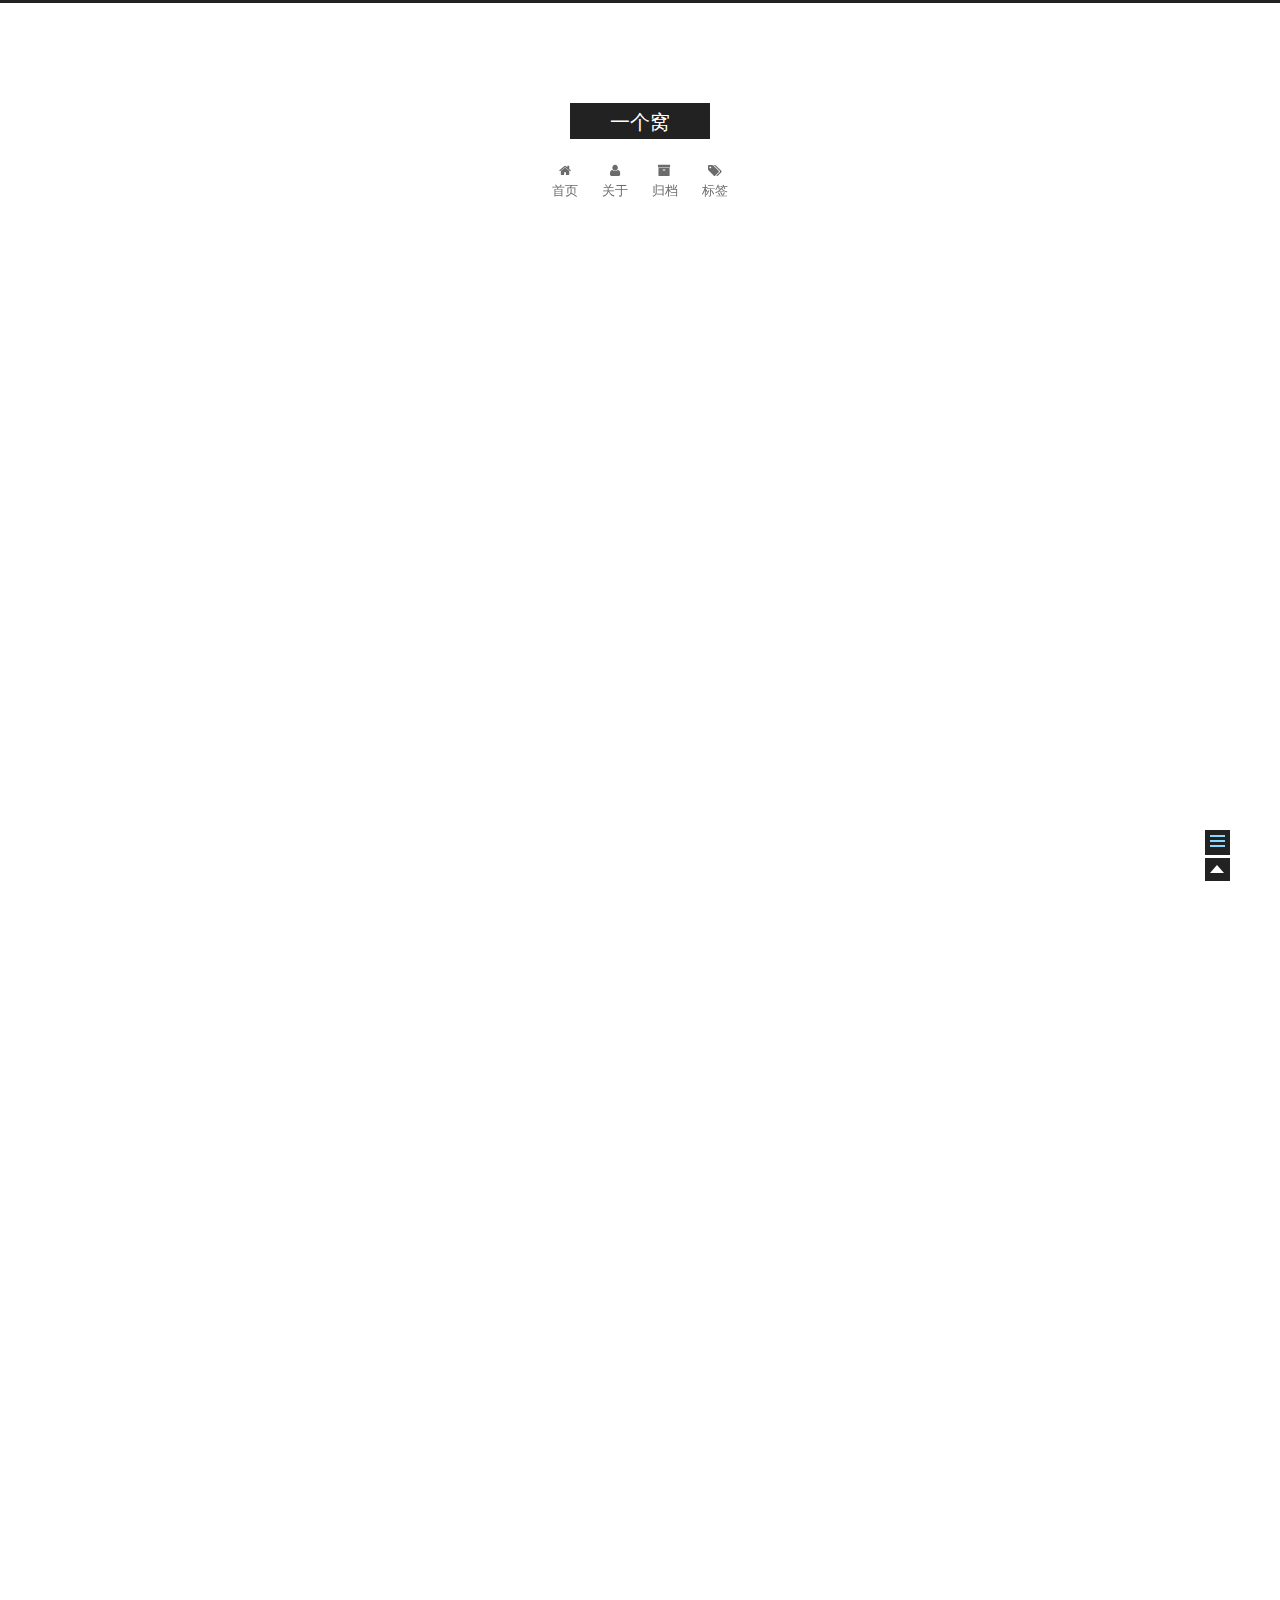
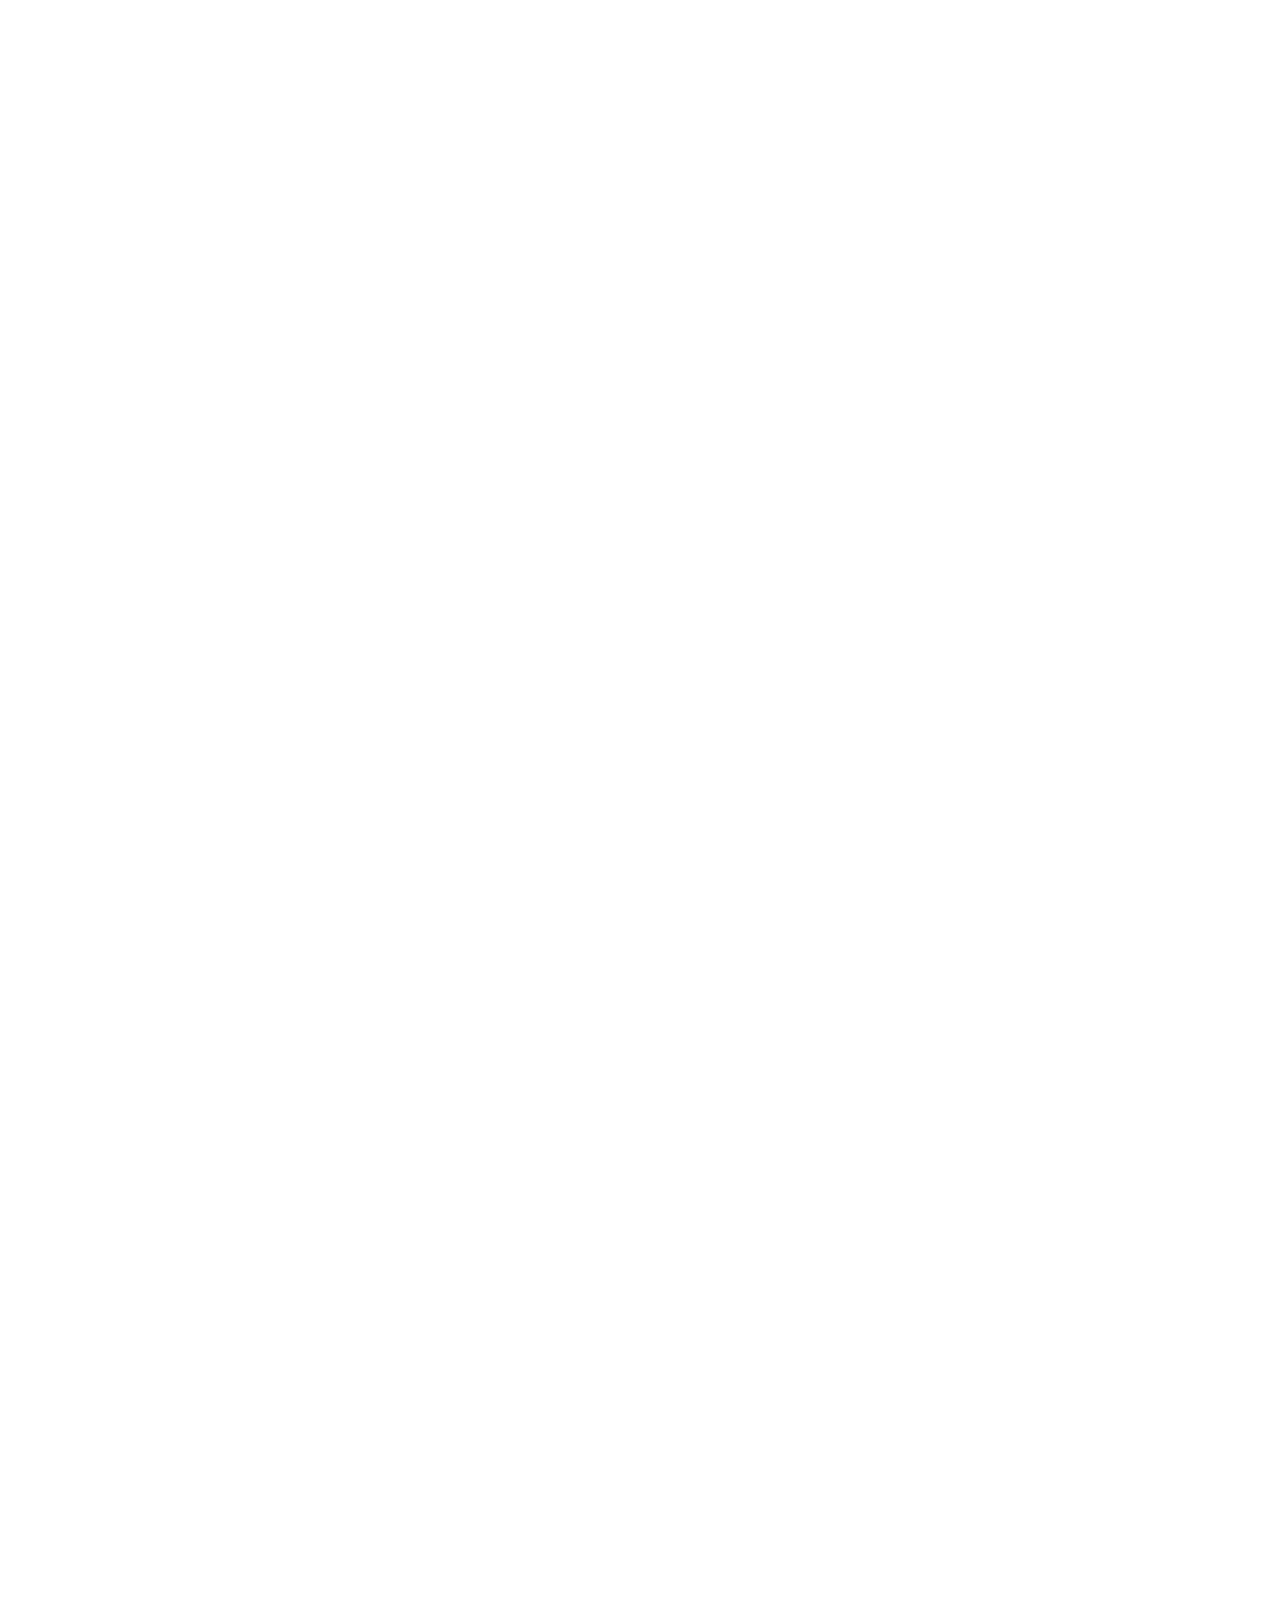
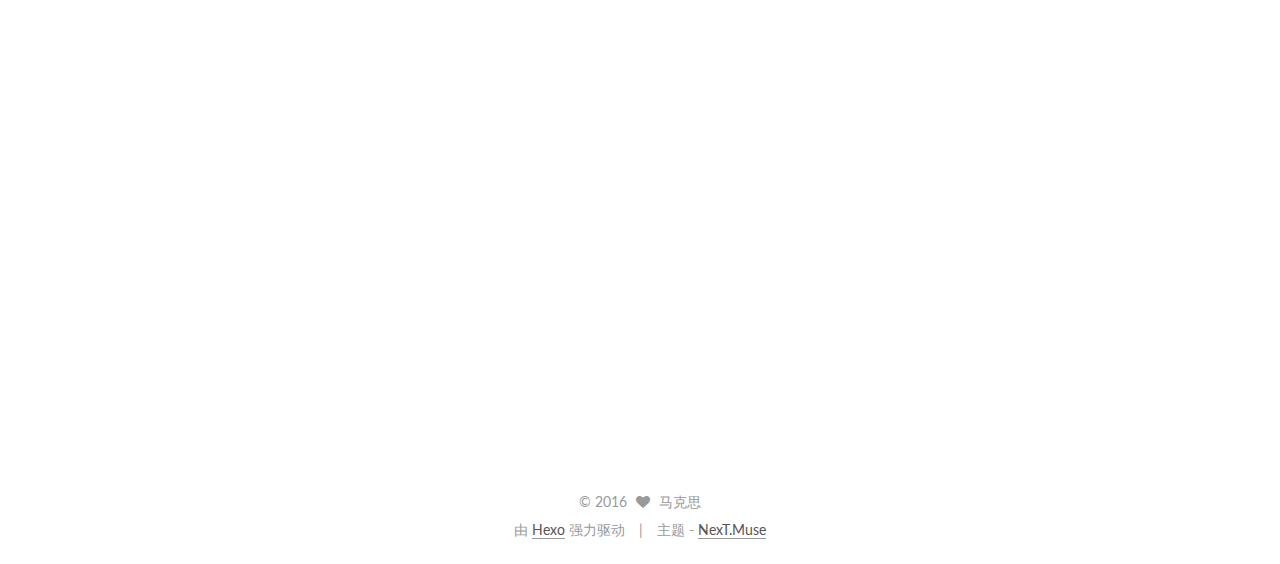
<file: 2016/02/26/java反射机制/index.html>
<!doctype html>



  


<html class="theme-next muse use-motion">
<head>
  <meta charset="UTF-8"/>
<meta http-equiv="X-UA-Compatible" content="IE=edge,chrome=1" />
<meta name="viewport" content="width=device-width, initial-scale=1, maximum-scale=1"/>



<meta http-equiv="Cache-Control" content="no-transform" />
<meta http-equiv="Cache-Control" content="no-siteapp" />












  <link href="/vendors/fancybox/source/jquery.fancybox.css?v=2.1.5" rel="stylesheet" type="text/css"/>




  <link href="//fonts.googleapis.com/css?family=Lato:300,400,700,400italic&subset=latin,latin-ext" rel="stylesheet" type="text/css">



<link href="/vendors/font-awesome/css/font-awesome.min.css?v=4.4.0" rel="stylesheet" type="text/css" />

<link href="/css/main.css?v=0.5.0" rel="stylesheet" type="text/css" />


  <meta name="keywords" content="Java," />








  <link rel="shortcut icon" type="image/x-icon" href="/favicon.ico?v=0.5.0" />






<meta name="description" content="什么是反射（就是反弹呗~）反射机制背景概述
1    Reflection反射，是java被视为动态（或准动态）语言的一个关键性质
2 反射机制指的是程序在运行时能够获取任何类的内部所有信息

反射机制实现功能概述
1 只要给定类的全名，即可通过反射获取类的所有信息
2 反射可以在程序运行时获取任意一个对象所属的类对象
3 在运行时可以获取到类中所有属性对象，并对其操作（包括私有属性）
4 在运行">
<meta property="og:type" content="article">
<meta property="og:title" content="Java反射机制">
<meta property="og:url" content="http://yoursite.com/2016/02/26/java反射机制/index.html">
<meta property="og:site_name" content="一个窝">
<meta property="og:description" content="什么是反射（就是反弹呗~）反射机制背景概述
1    Reflection反射，是java被视为动态（或准动态）语言的一个关键性质
2 反射机制指的是程序在运行时能够获取任何类的内部所有信息

反射机制实现功能概述
1 只要给定类的全名，即可通过反射获取类的所有信息
2 反射可以在程序运行时获取任意一个对象所属的类对象
3 在运行时可以获取到类中所有属性对象，并对其操作（包括私有属性）
4 在运行">
<meta property="og:updated_time" content="2016-03-01T02:47:01.659Z">
<meta name="twitter:card" content="summary">
<meta name="twitter:title" content="Java反射机制">
<meta name="twitter:description" content="什么是反射（就是反弹呗~）反射机制背景概述
1    Reflection反射，是java被视为动态（或准动态）语言的一个关键性质
2 反射机制指的是程序在运行时能够获取任何类的内部所有信息

反射机制实现功能概述
1 只要给定类的全名，即可通过反射获取类的所有信息
2 反射可以在程序运行时获取任意一个对象所属的类对象
3 在运行时可以获取到类中所有属性对象，并对其操作（包括私有属性）
4 在运行">



<script type="text/javascript" id="hexo.configuration">
  var NexT = window.NexT || {};
  var CONFIG = {
    scheme: 'Muse',
    sidebar: {"position":"left","display":"post"},
    fancybox: true,
    motion: true,
    duoshuo: {
      userId: 0,
      author: '博主'
    }
  };
</script>

  <title> Java反射机制 | 一个窝 </title>
</head>

<body itemscope itemtype="http://schema.org/WebPage" lang="zh-Hans">

  








  
  
    
  

  <div class="container one-collumn sidebar-position-left page-post-detail ">
    <div class="headband"></div>

    <header id="header" class="header" itemscope itemtype="http://schema.org/WPHeader">
      <div class="header-inner"><div class="site-meta ">
  

  <div class="custom-logo-site-title">
    <a href="/"  class="brand" rel="start">
      <span class="logo-line-before"><i></i></span>
      <span class="site-title">一个窝</span>
      <span class="logo-line-after"><i></i></span>
    </a>
  </div>
  <p class="site-subtitle"></p>
</div>

<div class="site-nav-toggle">
  <button>
    <span class="btn-bar"></span>
    <span class="btn-bar"></span>
    <span class="btn-bar"></span>
  </button>
</div>

<nav class="site-nav">
  

  
    <ul id="menu" class="menu ">
      
        
        <li class="menu-item menu-item-home">
          <a href="/" rel="section">
            
              <i class="menu-item-icon fa fa-home fa-fw"></i> <br />
            
            首页
          </a>
        </li>
      
        
        <li class="menu-item menu-item-about">
          <a href="/about" rel="section">
            
              <i class="menu-item-icon fa fa-user fa-fw"></i> <br />
            
            关于
          </a>
        </li>
      
        
        <li class="menu-item menu-item-archives">
          <a href="/archives" rel="section">
            
              <i class="menu-item-icon fa fa-archive fa-fw"></i> <br />
            
            归档
          </a>
        </li>
      
        
        <li class="menu-item menu-item-tags">
          <a href="/tags" rel="section">
            
              <i class="menu-item-icon fa fa-tags fa-fw"></i> <br />
            
            标签
          </a>
        </li>
      

      
      
      
    </ul>
  

  
</nav>

 </div>
    </header>

    <main id="main" class="main">
      <div class="main-inner">
        <div class="content-wrap">
          <div id="content" class="content">
            

  <div id="posts" class="posts-expand">
    

  
  

  
  
  

  <article class="post post-type-normal " itemscope itemtype="http://schema.org/Article">

    
      <header class="post-header">

        
        
          <h1 class="post-title" itemprop="name headline">
            
            
              
                Java反射机制
              
            
          </h1>
        

        <div class="post-meta">
          <span class="post-time">
            <span class="post-meta-item-icon">
              <i class="fa fa-calendar-o"></i>
            </span>
            <span class="post-meta-item-text">发表于</span>
            <time itemprop="dateCreated" datetime="2016-02-26T17:17:06+08:00" content="2016-02-26">
              2016-02-26
            </time>
          </span>

          

          
            
          

          

          
          
        </div>
      </header>
    


    <div class="post-body" itemprop="articleBody">

      
      

      
        <h1 id="什么是反射（就是反弹呗-）"><a href="#什么是反射（就是反弹呗-）" class="headerlink" title="什么是反射（就是反弹呗~）"></a>什么是反射（就是反弹呗~）</h1><h2 id="反射机制背景概述"><a href="#反射机制背景概述" class="headerlink" title="反射机制背景概述"></a>反射机制背景概述</h2><ul>
<li>1    Reflection反射，是java被视为动态（或准动态）语言的一个关键性质</li>
<li>2 反射机制指的是程序在运行时能够获取任何类的内部所有信息</li>
</ul>
<h2 id="反射机制实现功能概述"><a href="#反射机制实现功能概述" class="headerlink" title="反射机制实现功能概述"></a>反射机制实现功能概述</h2><ul>
<li>1 只要给定类的全名，即可通过反射获取类的所有信息</li>
<li>2 反射可以在程序运行时获取任意一个对象所属的类对象</li>
<li>3 在运行时可以获取到类中所有属性对象，并对其操作（包括私有属性）</li>
<li>4 在运行时可以获取到类中，父类中所有方法并调用</li>
<li>5 目前主流的应用框架Struts2,Hibernate,Spring,SpringMVC等框架的核心全部是利用Java的反射机制来实现的<br>（抄这个累死我了，估计还要抄不少）</li>
</ul>
<h1 id="Class对象机制与实现"><a href="#Class对象机制与实现" class="headerlink" title="Class对象机制与实现"></a>Class对象机制与实现</h1><h2 id="Class对象概述"><a href="#Class对象概述" class="headerlink" title="Class对象概述"></a>Class对象概述</h2><ul>
<li>1 Class其实就是类的类型<h2 id="Class对象的常用方法"><a href="#Class对象的常用方法" class="headerlink" title="Class对象的常用方法"></a>Class对象的常用方法</h2></li>
<li>1 getName（）获得类中完整名称</li>
<li>2 getDeclaredFields（）获得类中的所有属性</li>
<li>3 getDeclaredMethods（）获得类中所有的方法</li>
<li>4 getConstructors（）获得类构造方法</li>
<li><p>5 NewInstance（）实例化类对象</p>
<a id="more"></a>
<h2 id="获取类对象的三种方式"><a href="#获取类对象的三种方式" class="headerlink" title="获取类对象的三种方式"></a>获取类对象的三种方式</h2><figure class="highlight cs"><table><tr><td class="gutter"><pre><span class="line">1</span><br><span class="line">2</span><br><span class="line">3</span><br><span class="line">4</span><br><span class="line">5</span><br><span class="line">6</span><br><span class="line">7</span><br><span class="line">8</span><br><span class="line">9</span><br><span class="line">10</span><br><span class="line">11</span><br><span class="line">12</span><br><span class="line">13</span><br><span class="line">14</span><br><span class="line">15</span><br><span class="line">16</span><br><span class="line">17</span><br><span class="line">18</span><br><span class="line">19</span><br><span class="line">20</span><br><span class="line">21</span><br><span class="line">22</span><br><span class="line">23</span><br><span class="line">24</span><br><span class="line">25</span><br><span class="line">26</span><br><span class="line">27</span><br><span class="line">28</span><br><span class="line">29</span><br></pre></td><td class="code"><pre><span class="line"><span class="keyword">public</span> <span class="keyword">class</span> <span class="title">Book</span> &#123;</span><br><span class="line">    <span class="keyword">int</span> id;</span><br><span class="line">    String name;</span><br><span class="line">    String type;</span><br><span class="line"></span><br><span class="line">    <span class="function"><span class="keyword">public</span> <span class="keyword">int</span> <span class="title">getId</span>(<span class="params"></span>) </span>&#123;</span><br><span class="line">        <span class="keyword">return</span> id;</span><br><span class="line">    &#125;</span><br><span class="line"></span><br><span class="line">    <span class="function"><span class="keyword">public</span> <span class="keyword">void</span> <span class="title">setId</span>(<span class="params"><span class="keyword">int</span> id</span>) </span>&#123;</span><br><span class="line">        <span class="keyword">this</span>.id = id;</span><br><span class="line">    &#125;</span><br><span class="line"></span><br><span class="line">    <span class="function"><span class="keyword">public</span> String <span class="title">getName</span>(<span class="params"></span>) </span>&#123;</span><br><span class="line">        <span class="keyword">return</span> name;</span><br><span class="line">    &#125;</span><br><span class="line"></span><br><span class="line">    <span class="function"><span class="keyword">public</span> <span class="keyword">void</span> <span class="title">setName</span>(<span class="params">String name</span>) </span>&#123;</span><br><span class="line">        <span class="keyword">this</span>.name = name;</span><br><span class="line">    &#125;</span><br><span class="line"></span><br><span class="line">    <span class="function"><span class="keyword">public</span> String <span class="title">getType</span>(<span class="params"></span>) </span>&#123;</span><br><span class="line">        <span class="keyword">return</span> type;</span><br><span class="line">    &#125;</span><br><span class="line"></span><br><span class="line">    <span class="function"><span class="keyword">public</span> <span class="keyword">void</span> <span class="title">setType</span>(<span class="params">String type</span>) </span>&#123;</span><br><span class="line">        <span class="keyword">this</span>.type = type;</span><br><span class="line">    &#125;</span><br><span class="line">&#125;</span><br></pre></td></tr></table></figure>
</li>
<li><p>1 使用Class.forName(“具体路径（就是包名+类名）”)</p>
<figure class="highlight cs"><table><tr><td class="gutter"><pre><span class="line">1</span><br><span class="line">2</span><br><span class="line">3</span><br><span class="line">4</span><br><span class="line">5</span><br><span class="line">6</span><br><span class="line">7</span><br><span class="line">8</span><br><span class="line">9</span><br><span class="line">10</span><br><span class="line">11</span><br><span class="line">12</span><br><span class="line">13</span><br></pre></td><td class="code"><pre><span class="line"><span class="keyword">public</span> <span class="keyword">class</span> <span class="title">Main</span> &#123;</span><br><span class="line"></span><br><span class="line">    <span class="function"><span class="keyword">public</span> <span class="keyword">static</span> <span class="keyword">void</span> <span class="title">main</span>(<span class="params">String[] args</span>) </span>&#123;</span><br><span class="line">        Class demo = <span class="keyword">null</span>;</span><br><span class="line">        <span class="keyword">try</span> &#123;</span><br><span class="line">            demo = Class.forName(<span class="string">"Book"</span>);</span><br><span class="line">        &#125; <span class="keyword">catch</span> (ClassNotFoundException e) &#123;</span><br><span class="line">            e.printStackTrace();</span><br><span class="line">        &#125;</span><br><span class="line">        System.<span class="keyword">out</span>.println(demo);</span><br><span class="line">    &#125;</span><br><span class="line">    <span class="comment">//结果：Class Book</span></span><br><span class="line">&#125;</span><br></pre></td></tr></table></figure>
</li>
<li><p>2 通过类的实例化获取类对象</p>
<figure class="highlight cs"><table><tr><td class="gutter"><pre><span class="line">1</span><br><span class="line">2</span><br><span class="line">3</span><br><span class="line">4</span><br><span class="line">5</span><br><span class="line">6</span><br><span class="line">7</span><br><span class="line">8</span><br><span class="line">9</span><br><span class="line">10</span><br></pre></td><td class="code"><pre><span class="line"><span class="keyword">public</span> <span class="keyword">class</span> <span class="title">Main</span> &#123;</span><br><span class="line"></span><br><span class="line">    <span class="function"><span class="keyword">public</span> <span class="keyword">static</span> <span class="keyword">void</span> <span class="title">main</span>(<span class="params">String[] args</span>) </span>&#123;</span><br><span class="line"></span><br><span class="line">        Book book = <span class="keyword">new</span> Book();</span><br><span class="line">        System.<span class="keyword">out</span>.println(book.getClass());</span><br><span class="line"></span><br><span class="line">    &#125;</span><br><span class="line">    <span class="comment">//结果：Class Book     (我忘放包里了2333)</span></span><br><span class="line">&#125;</span><br></pre></td></tr></table></figure>
</li>
<li><p>3 类名.Class直接获取类对象</p>
<figure class="highlight cs"><table><tr><td class="gutter"><pre><span class="line">1</span><br><span class="line">2</span><br><span class="line">3</span><br><span class="line">4</span><br><span class="line">5</span><br><span class="line">6</span><br><span class="line">7</span><br><span class="line">8</span><br><span class="line">9</span><br><span class="line">10</span><br></pre></td><td class="code"><pre><span class="line"><span class="keyword">public</span> <span class="keyword">class</span> <span class="title">Main</span> &#123;</span><br><span class="line"></span><br><span class="line">    <span class="function"><span class="keyword">public</span> <span class="keyword">static</span> <span class="keyword">void</span> <span class="title">main</span>(<span class="params">String[] args</span>) </span>&#123;</span><br><span class="line">        Class demo = <span class="keyword">null</span>;</span><br><span class="line"></span><br><span class="line">        demo = Book.class;</span><br><span class="line">        System.<span class="keyword">out</span>.println(demo);</span><br><span class="line">    &#125;</span><br><span class="line">    <span class="comment">//结果：Class Book</span></span><br><span class="line">&#125;</span><br></pre></td></tr></table></figure>
</li>
</ul>
<h1 id="Field对象的机制与实现"><a href="#Field对象的机制与实现" class="headerlink" title="Field对象的机制与实现"></a>Field对象的机制与实现</h1><h2 id="Field对象概述"><a href="#Field对象概述" class="headerlink" title="Field对象概述"></a>Field对象概述</h2><ul>
<li>1 Java.lang.reflect.Field类，适用于表示类中，接口中属性对象的类</li>
<li>2 可以操作类中私有，以及公有等全部属性和属性信息<h2 id="Field对象的常用方法"><a href="#Field对象的常用方法" class="headerlink" title="Field对象的常用方法"></a>Field对象的常用方法</h2></li>
<li>1 getName（）获得属性名称</li>
<li>2 getType（）获得属性类型</li>
<li>3 get(Object obj)取得obj对象中这个属性的值</li>
<li>4 set(object obj,Object value)向obj对象中这个属性赋值value</li>
<li>5 setAccessible(true)启用/禁用访问控制权限 （这个坑我会填上的！不要怕！）</li>
</ul>

      
    </div>

    <footer class="post-footer">
      
        <div class="post-tags">
          
            <a href="/tags/Java/" rel="tag">#Java</a>
          
        </div>
      

      
        <div class="post-nav">
          <div class="post-nav-next post-nav-item">
            
              <a href="/2016/02/23/Java基础之string/" rel="next" title="Java基础之string">
                <i class="fa fa-chevron-left"></i> Java基础之string
              </a>
            
          </div>

          <div class="post-nav-prev post-nav-item">
            
          </div>
        </div>
      

      
      
    </footer>
  </article>



    <div class="post-spread">
      
    </div>
  </div>


          </div>
          


          
  <div class="comments" id="comments">
    
  </div>


        </div>
        
          
  
  <div class="sidebar-toggle">
    <div class="sidebar-toggle-line-wrap">
      <span class="sidebar-toggle-line sidebar-toggle-line-first"></span>
      <span class="sidebar-toggle-line sidebar-toggle-line-middle"></span>
      <span class="sidebar-toggle-line sidebar-toggle-line-last"></span>
    </div>
  </div>

  <aside id="sidebar" class="sidebar">
    <div class="sidebar-inner">

      

      
        <ul class="sidebar-nav motion-element">
          <li class="sidebar-nav-toc sidebar-nav-active" data-target="post-toc-wrap" >
            文章目录
          </li>
          <li class="sidebar-nav-overview" data-target="site-overview">
            站点概览
          </li>
        </ul>
      

      <section class="site-overview sidebar-panel ">
        <div class="site-author motion-element" itemprop="author" itemscope itemtype="http://schema.org/Person">
          <img class="site-author-image" itemprop="image"
               src="/images/avatar.jpg"
               alt="马克思" />
          <p class="site-author-name" itemprop="name">马克思</p>
          <p class="site-description motion-element" itemprop="description">too young too simple</p>
        </div>
        <nav class="site-state motion-element">
          <div class="site-state-item site-state-posts">
            <a href="/archives">
              <span class="site-state-item-count">3</span>
              <span class="site-state-item-name">日志</span>
            </a>
          </div>
          
          

          
            <div class="site-state-item site-state-tags">
              <a href="/tags">
                <span class="site-state-item-count">2</span>
                <span class="site-state-item-name">标签</span>
              </a>
            </div>
          

        </nav>

        

        <div class="links-of-author motion-element">
          
        </div>

        
        

        <div class="links-of-author motion-element">
          
        </div>

      </section>

      
        <section class="post-toc-wrap motion-element sidebar-panel sidebar-panel-active">
          <div class="post-toc-indicator-top post-toc-indicator">
            <i class="fa fa-angle-double-up"></i>
          </div>
          <div class="post-toc">
            
              
            
            
              <div class="post-toc-content"><ol class="nav"><li class="nav-item nav-level-1"><a class="nav-link" href="#什么是反射（就是反弹呗-）"><span class="nav-number">1.</span> <span class="nav-text">什么是反射（就是反弹呗~）</span></a><ol class="nav-child"><li class="nav-item nav-level-2"><a class="nav-link" href="#反射机制背景概述"><span class="nav-number">1.1.</span> <span class="nav-text">反射机制背景概述</span></a></li><li class="nav-item nav-level-2"><a class="nav-link" href="#反射机制实现功能概述"><span class="nav-number">1.2.</span> <span class="nav-text">反射机制实现功能概述</span></a></li></ol></li><li class="nav-item nav-level-1"><a class="nav-link" href="#Class对象机制与实现"><span class="nav-number">2.</span> <span class="nav-text">Class对象机制与实现</span></a><ol class="nav-child"><li class="nav-item nav-level-2"><a class="nav-link" href="#Class对象概述"><span class="nav-number">2.1.</span> <span class="nav-text">Class对象概述</span></a></li><li class="nav-item nav-level-2"><a class="nav-link" href="#Class对象的常用方法"><span class="nav-number">2.2.</span> <span class="nav-text">Class对象的常用方法</span></a></li><li class="nav-item nav-level-2"><a class="nav-link" href="#获取类对象的三种方式"><span class="nav-number">2.3.</span> <span class="nav-text">获取类对象的三种方式</span></a></li></ol></li><li class="nav-item nav-level-1"><a class="nav-link" href="#Field对象的机制与实现"><span class="nav-number">3.</span> <span class="nav-text">Field对象的机制与实现</span></a><ol class="nav-child"><li class="nav-item nav-level-2"><a class="nav-link" href="#Field对象概述"><span class="nav-number">3.1.</span> <span class="nav-text">Field对象概述</span></a></li><li class="nav-item nav-level-2"><a class="nav-link" href="#Field对象的常用方法"><span class="nav-number">3.2.</span> <span class="nav-text">Field对象的常用方法</span></a></li></ol></li></ol></div>
            
          </div>
          <div class="post-toc-indicator-bottom post-toc-indicator">
            <i class="fa fa-angle-double-down"></i>
          </div>
        </section>
      

    </div>
  </aside>


        
      </div>
    </main>

    <footer id="footer" class="footer">
      <div class="footer-inner">
        <div class="copyright" >
  
  &copy; 
  <span itemprop="copyrightYear">2016</span>
  <span class="with-love">
    <i class="fa fa-heart"></i>
  </span>
  <span class="author" itemprop="copyrightHolder">马克思</span>
</div>

<div class="powered-by">
  由 <a class="theme-link" href="http://hexo.io">Hexo</a> 强力驱动
</div>

<div class="theme-info">
  主题 -
  <a class="theme-link" href="https://github.com/iissnan/hexo-theme-next">
    NexT.Muse
  </a>
</div>



      </div>
    </footer>

    <div class="back-to-top"></div>
  </div>

  


  



  <script type="text/javascript" src="/vendors/jquery/index.js?v=2.1.3"></script>

  <script type="text/javascript" src="/vendors/fastclick/lib/fastclick.min.js?v=1.0.6"></script>

  <script type="text/javascript" src="/vendors/jquery_lazyload/jquery.lazyload.js?v=1.9.7"></script>

  <script type="text/javascript" src="/vendors/velocity/velocity.min.js"></script>

  <script type="text/javascript" src="/vendors/velocity/velocity.ui.min.js"></script>

  <script type="text/javascript" src="/vendors/fancybox/source/jquery.fancybox.pack.js"></script>


  


  <script type="text/javascript" src="/js/src/utils.js?v=0.5.0"></script>

  <script type="text/javascript" src="/js/src/motion.js?v=0.5.0"></script>



  
  

  
  
<script type="text/javascript" src="/js/src/scrollspy.js?v=0.5.0"></script>

<script type="text/javascript" id="sidebar.toc.highlight">
  $(document).ready(function () {
    var tocSelector = '.post-toc';
    var $tocSelector = $(tocSelector);
    var activeCurrentSelector = '.active-current';

    $tocSelector
      .on('activate.bs.scrollspy', function () {
        var $currentActiveElement = $(tocSelector + ' .active').last();

        removeCurrentActiveClass();
        $currentActiveElement.addClass('active-current');

        $tocSelector[0].scrollTop = $currentActiveElement.position().top;
      })
      .on('clear.bs.scrollspy', function () {
        removeCurrentActiveClass();
      });

    function removeCurrentActiveClass () {
      $(tocSelector + ' ' + activeCurrentSelector)
        .removeClass(activeCurrentSelector.substring(1));
    }

    function processTOC () {
      getTOCMaxHeight();
      toggleTOCOverflowIndicators();
    }

    function getTOCMaxHeight () {
      var height = $('.sidebar').height() -
                   $tocSelector.position().top -
                   $('.post-toc-indicator-bottom').height();

      $tocSelector.css('height', height);

      return height;
    }

    function toggleTOCOverflowIndicators () {
      tocOverflowIndicator(
        '.post-toc-indicator-top',
        $tocSelector.scrollTop() > 0 ? 'show' : 'hide'
      );

      tocOverflowIndicator(
        '.post-toc-indicator-bottom',
        $tocSelector.scrollTop() >= $tocSelector.find('ol').height() - $tocSelector.height() ? 'hide' : 'show'
      )
    }

    $(document).on('sidebar.motion.complete', function () {
      processTOC();
    });

    $('body').scrollspy({ target: tocSelector });
    $(window).on('resize', function () {
      if ( $('.sidebar').hasClass('sidebar-active') ) {
        processTOC();
      }
    });

    onScroll($tocSelector);

    function onScroll (element) {
      element.on('mousewheel DOMMouseScroll', function (event) {
          var oe = event.originalEvent;
          var delta = oe.wheelDelta || -oe.detail;

          this.scrollTop += ( delta < 0 ? 1 : -1 ) * 30;
          event.preventDefault();

          toggleTOCOverflowIndicators();
      });
    }

    function tocOverflowIndicator (indicator, action) {
      var $indicator = $(indicator);
      var opacity = action === 'show' ? 1 : 0;
      $indicator.velocity ?
        $indicator.velocity('stop').velocity({
          opacity: opacity
        }, { duration: 100 }) :
        $indicator.stop().animate({
          opacity: opacity
        }, 100);
    }

  });
</script>

<script type="text/javascript" id="sidebar.nav">
  $(document).ready(function () {
    var html = $('html');
    var TAB_ANIMATE_DURATION = 200;
    var hasVelocity = $.isFunction(html.velocity);

    $('.sidebar-nav li').on('click', function () {
      var item = $(this);
      var activeTabClassName = 'sidebar-nav-active';
      var activePanelClassName = 'sidebar-panel-active';
      if (item.hasClass(activeTabClassName)) {
        return;
      }

      var currentTarget = $('.' + activePanelClassName);
      var target = $('.' + item.data('target'));

      hasVelocity ?
        currentTarget.velocity('transition.slideUpOut', TAB_ANIMATE_DURATION, function () {
          target
            .velocity('stop')
            .velocity('transition.slideDownIn', TAB_ANIMATE_DURATION)
            .addClass(activePanelClassName);
        }) :
        currentTarget.animate({ opacity: 0 }, TAB_ANIMATE_DURATION, function () {
          currentTarget.hide();
          target
            .stop()
            .css({'opacity': 0, 'display': 'block'})
            .animate({ opacity: 1 }, TAB_ANIMATE_DURATION, function () {
              currentTarget.removeClass(activePanelClassName);
              target.addClass(activePanelClassName);
            });
        });

      item.siblings().removeClass(activeTabClassName);
      item.addClass(activeTabClassName);
    });

    $('.post-toc a').on('click', function (e) {
      e.preventDefault();
      var targetSelector = NexT.utils.escapeSelector(this.getAttribute('href'));
      var offset = $(targetSelector).offset().top;
      hasVelocity ?
        html.velocity('stop').velocity('scroll', {
          offset: offset  + 'px',
          mobileHA: false
        }) :
        $('html, body').stop().animate({
          scrollTop: offset
        }, 500);
    });

    // Expand sidebar on post detail page by default, when post has a toc.
    NexT.motion.middleWares.sidebar = function () {
      var $tocContent = $('.post-toc-content');

      if (CONFIG.sidebar === 'post') {
        if ($tocContent.length > 0 && $tocContent.html().trim().length > 0) {
          NexT.utils.displaySidebar();
        }
      }
    };
  });
</script>



  


  <script type="text/javascript" src="/js/src/bootstrap.js?v=0.5.0"></script>



  



  



  
  

  
  


</body>
</html>
</file>
<file: css/main.css>
/* normalize.css v3.0.2 | MIT License | git.io/normalize */
html {
  font-family: sans-serif; /* 1 */
  -ms-text-size-adjust: 100%; /* 2 */
  -webkit-text-size-adjust: 100%; /* 2 */
}
body {
  margin: 0;
}
article,
aside,
details,
figcaption,
figure,
footer,
header,
hgroup,
main,
menu,
nav,
section,
summary {
  display: block;
}
audio,
canvas,
progress,
video {
  display: inline-block; /* 1 */
  vertical-align: baseline; /* 2 */
}
audio:not([controls]) {
  display: none;
  height: 0;
}
[hidden],
template {
  display: none;
}
a {
  background-color: transparent;
}
a:active,
a:hover {
  outline: 0;
}
abbr[title] {
  border-bottom: 1px dotted;
}
b,
strong {
  font-weight: bold;
}
dfn {
  font-style: italic;
}
h1 {
  font-size: 2em;
  margin: 0.67em 0;
}
mark {
  background: #ff0;
  color: #000;
}
small {
  font-size: 80%;
}
sub,
sup {
  font-size: 75%;
  line-height: 0;
  position: relative;
  vertical-align: baseline;
}
sup {
  top: -0.5em;
}
sub {
  bottom: -0.25em;
}
img {
  border: 0;
}
svg:not(:root) {
  overflow: hidden;
}
figure {
  margin: 1em 40px;
}
hr {
  -moz-box-sizing: content-box;
  box-sizing: content-box;
  height: 0;
}
pre {
  overflow: auto;
}
code,
kbd,
pre,
samp {
  font-family: monospace, monospace;
  font-size: 1em;
}
button,
input,
optgroup,
select,
textarea {
  color: inherit; /* 1 */
  font: inherit; /* 2 */
  margin: 0; /* 3 */
}
button {
  overflow: visible;
}
button,
select {
  text-transform: none;
}
button,
html input[type="button"],
input[type="reset"],
input[type="submit"] {
  -webkit-appearance: button; /* 2 */
  cursor: pointer; /* 3 */
}
button[disabled],
html input[disabled] {
  cursor: default;
}
button::-moz-focus-inner,
input::-moz-focus-inner {
  border: 0;
  padding: 0;
}
input {
  line-height: normal;
}
input[type="checkbox"],
input[type="radio"] {
  box-sizing: border-box; /* 1 */
  padding: 0; /* 2 */
}
input[type="number"]::-webkit-inner-spin-button,
input[type="number"]::-webkit-outer-spin-button {
  height: auto;
}
input[type="search"] {
  -webkit-appearance: textfield; /* 1 */
  -moz-box-sizing: content-box;
  -webkit-box-sizing: content-box; /* 2 */
  box-sizing: content-box;
}
input[type="search"]::-webkit-search-cancel-button,
input[type="search"]::-webkit-search-decoration {
  -webkit-appearance: none;
}
fieldset {
  border: 1px solid #c0c0c0;
  margin: 0 2px;
  padding: 0.35em 0.625em 0.75em;
}
legend {
  border: 0; /* 1 */
  padding: 0; /* 2 */
}
textarea {
  overflow: auto;
}
optgroup {
  font-weight: bold;
}
table {
  border-collapse: collapse;
  border-spacing: 0;
}
td,
th {
  padding: 0;
}
::selection {
  background: #262a30;
  color: #fff;
}
body {
  position: relative;
  font-family: Lato, "PingFang SC", "Microsoft YaHei", sans-serif;
  font-size: 14px;
  line-height: 2;
  color: #555;
  background: #fff;
}
@media (max-width: 767px) {
  body {
    padding-right: 0 !important;
  }
}
@media (min-width: 768px) and (max-width: 991px) {
  body {
    padding-right: 0 !important;
  }
}
@media (min-width: 1600px) {
  body {
    font-size: 16px;
  }
}
h1,
h2,
h3,
h4,
h5,
h6 {
  margin: 0;
  padding: 0;
  font-weight: bold;
  line-height: 1.5;
  font-family: Lato, "PingFang SC", "Microsoft YaHei", sans-serif;
}
h2,
h3,
h4,
h5,
h6 {
  margin: 20px 0 15px;
}
h1 {
  font-size: 22px;
}
@media (max-width: 767px) {
  h1 {
    font-size: 18px;
  }
}
h2 {
  font-size: 20px;
}
@media (max-width: 767px) {
  h2 {
    font-size: 16px;
  }
}
h3 {
  font-size: 18px;
}
@media (max-width: 767px) {
  h3 {
    font-size: 14px;
  }
}
h4 {
  font-size: 16px;
}
@media (max-width: 767px) {
  h4 {
    font-size: 12px;
  }
}
h5 {
  font-size: 14px;
}
@media (max-width: 767px) {
  h5 {
    font-size: 10px;
  }
}
h6 {
  font-size: 12px;
}
@media (max-width: 767px) {
  h6 {
    font-size: 8px;
  }
}
p {
  margin: 0 0 25px 0;
}
a {
  color: #555;
  text-decoration: none;
  border-bottom: 1px solid #999;
  word-wrap: break-word;
}
a:hover {
  color: #222;
  border-bottom-color: #222;
}
ul {
  list-style: none;
}
blockquote {
  margin: 0;
  padding: 0;
}
img {
  display: block;
  margin: auto;
  max-width: 100%;
  height: auto;
}
hr {
  margin: 40px 0;
  height: 3px;
  border: none;
  background-color: #ddd;
  background-image: repeating-linear-gradient(-45deg, #fff, #fff 4px, transparent 4px, transparent 8px);
}
blockquote {
  padding: 0 15px;
  color: #666;
  border-left: 4px solid #ddd;
}
blockquote cite::before {
  content: "-";
  padding: 0 5px;
}
dt {
  font-weight: 700;
}
dd {
  margin: 0;
  padding: 0;
}
.text-left {
  text-align: left;
}
.text-center {
  text-align: center;
}
.text-right {
  text-align: right;
}
.text-justify {
  text-align: justify;
}
.text-nowrap {
  white-space: nowrap;
}
.text-lowercase {
  text-transform: lowercase;
}
.text-uppercase {
  text-transform: uppercase;
}
.text-capitalize {
  text-transform: capitalize;
}
.center-block {
  display: block;
  margin-left: auto;
  margin-right: auto;
}
.clearfix:before,
.clearfix:after {
  content: " ";
  display: table;
}
.clearfix:after {
  clear: both;
}
.pullquote {
  width: 45%;
}
.pullquote.left {
  float: left;
  margin-left: 5px;
  margin-right: 10px;
}
.pullquote.right {
  float: right;
  margin-left: 10px;
  margin-right: 5px;
}
.highlight table,
.gist table {
  width: auto;
}
.highlight table td,
.gist table td {
  border: none;
}
.highlight a,
.gist a {
  color: #222 !important;
  text-decoration: none !important;
}
.affix.affix.affix {
  position: fixed;
}
.translation {
  margin-top: -20px;
  font-size: 14px;
  color: #999;
}
.use-motion .motion-element {
  opacity: 0;
}
table {
  margin: 20px 0;
  width: 100%;
  border-collapse: collapse;
  border-spacing: 0;
  border: 1px solid #ddd;
  font-size: 14px;
}
table>tbody>tr:nth-of-type(odd) {
  background-color: #f9f9f9;
}
table>tbody>tr:hover {
  background-color: #f5f5f5;
}
caption,
th,
td {
  padding: 8px;
  text-align: left;
  vertical-align: middle;
  font-weight: normal;
}
th,
td {
  border-bottom: 3px solid #ddd;
  border-right: 1px solid #eee;
}
th {
  padding-bottom: 10px;
  font-weight: 700;
}
td {
  border-bottom-width: 1px;
}
html,
body {
  height: 100%;
}
.container {
  position: relative;
  min-height: 100%;
}
.header-inner {
  margin: 0 auto;
  padding: 100px 0 70px;
  max-width: 700px;
}
@media (min-width: 1600px) {
  .container .header-inner {
    width: 900px;
  }
}
.main {
  padding-bottom: 150px;
}
.main-inner {
  margin: 0 auto;
  width: 700px;
}
@media (min-width: 1600px) {
  .container .main-inner {
    width: 900px;
  }
}
.footer {
  position: absolute;
  left: 0;
  bottom: 0;
  width: 100%;
  min-height: 50px;
}
.footer-inner {
  box-sizing: border-box;
  margin: 20px auto;
  max-width: 700px;
}
@media (min-width: 1600px) {
  .container .footer-inner {
    width: 900px;
  }
}
pre,
.highlight {
  background: #1d1f21;
  margin: 20px 0;
  padding: 15px;
  overflow: auto;
  font-size: 13px;
  color: #c5c8c6;
  line-height: 1.6;
}
.highlight .gutter pre,
.gist .gist-file .gist-data .line-numbers {
  color: #666;
}
pre,
code {
  font-family: "Input Mono", "PT Mono", Consolas, Monaco, Menlo, monospace;
}
code {
  word-break: break-all;
  background: #eee;
  text-shadow: 0 1px #fff;
  padding: 0 0.3em;
}
pre code {
  background: none;
  text-shadow: none;
  padding: 0;
}
.highlight pre {
  border: none;
  margin: 0;
  padding: 1px;
}
.highlight table {
  margin: 0;
  width: auto;
  border: none;
}
.highlight td {
  border: none;
  padding: 0;
}
.highlight figcaption {
  font-size: 0.85em;
  color: #969896;
  line-height: 1em;
  margin-bottom: 1em;
}
.highlight figcaption:before,
.highlight figcaption:after {
  content: " ";
  display: table;
}
.highlight figcaption:after {
  clear: both;
}
.highlight figcaption a {
  float: right;
}
.highlight .gutter pre {
  text-align: right;
  padding-right: 20px;
}
.highlight .line {
  height: 20px;
}
.gist {
  margin: 20px 0;
  border-style: solid;
  border-color: #ccc;
  border-width: 1px 0;
  background: #1d1f21;
  padding: 15px 40px 15px 15px;
}
.gist .gist-file {
  border: none;
  font-family: "Input Mono", "PT Mono", Consolas, Monaco, Menlo, monospace;
  margin: 0;
}
.gist .gist-file .gist-data {
  background: none;
  border: none;
}
.gist .gist-file .gist-data .line-numbers {
  background: none;
  border: none;
  padding: 0 20px 0 0;
}
.gist .gist-file .gist-data .line-data {
  padding: 0 !important;
}
.gist .gist-file .highlight {
  margin: 0;
  padding: 0;
  border: none;
}
.gist .gist-file .gist-meta {
  background: #1d1f21;
  color: #969896;
  font: 13px Lato, "PingFang SC", "Microsoft YaHei", sans-serif;
  text-shadow: 0 0;
  padding: 0;
  margin-top: 1em;
  margin-left: 40px;
}
.gist .gist-file .gist-meta a {
  color: color-link;
  font-weight: normal;
}
.gist .gist-file .gist-meta a:hover {
  text-decoration: underline;
}
pre .comment {
  color: #969896;
}
pre .variable,
pre .attribute,
pre .tag,
pre .regexp,
pre .ruby .constant,
pre .xml .tag .title,
pre .xml .pi,
pre .xml .doctype,
pre .html .doctype,
pre .css .id,
pre .css .class,
pre .css .pseudo {
  color: #c66;
}
pre .number,
pre .preprocessor,
pre .built_in,
pre .literal,
pre .params,
pre .constant {
  color: #de935f;
}
pre .ruby .class .title,
pre .css .rules .attribute {
  color: #b5bd68;
}
pre .string,
pre .value,
pre .inheritance,
pre .header,
pre .ruby .symbol,
pre .xml .cdata {
  color: #b5bd68;
}
pre .title,
pre .css .hexcolor {
  color: #8abeb7;
}
pre .function,
pre .python .decorator,
pre .python .title,
pre .ruby .function .title,
pre .ruby .title .keyword,
pre .perl .sub,
pre .javascript .title,
pre .coffeescript .title {
  color: #81a2be;
}
pre .keyword,
pre .javascript .function {
  color: #b294bb;
}
.full-image.full-image.full-image {
  border: none;
  max-width: 100%;
  width: auto;
  margin: 20px auto;
}
@media (min-width: 992px) {
  .full-image.full-image.full-image {
    max-width: none;
    width: 126%;
    margin: 0 -13%;
  }
}
.blockquote-center,
.page-home .post-type-quote blockquote,
.page-post-detail .post-type-quote blockquote {
  position: relative;
  margin: 40px 0;
  padding: 0;
  border-left: none;
  text-align: center;
}
.blockquote-center::before,
.page-home .post-type-quote blockquote::before,
.page-post-detail .post-type-quote blockquote::before,
.blockquote-center::after,
.page-home .post-type-quote blockquote::after,
.page-post-detail .post-type-quote blockquote::after {
  position: absolute;
  content: ' ';
  display: block;
  width: 100%;
  height: 24px;
  opacity: 0.2;
  background-repeat: no-repeat;
  background-position: 0 -6px;
  background-size: 22px 22px;
}
.blockquote-center::before,
.page-home .post-type-quote blockquote::before,
.page-post-detail .post-type-quote blockquote::before {
  top: -20px;
  background-image: url("../images/quote-l.svg");
  border-top: 1px solid #ccc;
}
.blockquote-center::after,
.page-home .post-type-quote blockquote::after,
.page-post-detail .post-type-quote blockquote::after {
  bottom: -20px;
  background-image: url("../images/quote-r.svg");
  border-bottom: 1px solid #ccc;
  background-position: 100% 8px;
}
.blockquote-center p,
.page-home .post-type-quote blockquote p,
.page-post-detail .post-type-quote blockquote p,
.blockquote-center div,
.page-home .post-type-quote blockquote div,
.page-post-detail .post-type-quote blockquote div {
  text-align: center;
}
.post .post-body .group-picture img {
  box-sizing: border-box;
  padding: 0 3px;
  border: none;
}
.post .group-picture-row {
  overflow: hidden;
  margin-top: 6px;
}
.post .group-picture-row:first-child {
  margin-top: 0;
}
.post .group-picture-column {
  float: left;
}
.page-post-detail .post-body .group-picture-column {
  float: none;
  margin-top: 10px;
  width: auto !important;
}
.page-post-detail .post-body .group-picture-column img {
  margin: 0 auto;
}
.page-archive .group-picture-container {
  overflow: hidden;
}
.page-archive .group-picture-row {
  float: left;
}
.page-archive .group-picture-row:first-child {
  margin-top: 6px;
}
.page-archive .group-picture-column {
  max-width: 150px;
  max-height: 150px;
}
.btn {
  display: inline-block;
  padding: 0 20px;
  font-size: 14px;
  color: #fff;
  background: #222;
  border: 2px solid #222;
  text-decoration: none;
  border-radius: 0;
  transition-property: background-color;
  transition-duration: 0.2s;
  transition-timing-function: ease-in-out;
  transition-delay: 0s;
}
.btn:hover,
.post-more-link .btn:hover {
  border-color: #222;
  color: #222;
  background: #fff;
}
.btn-bar {
  display: block;
  width: 22px;
  height: 2px;
  background: #555;
  border-radius: 1px;
}
.btn-bar+.btn-bar {
  margin-top: 4px;
}
.pagination {
  margin: 120px 0 40px;
  text-align: center;
  border-top: 1px solid #eee;
}
.page-number-basic,
.pagination .prev,
.pagination .next,
.pagination .page-number,
.pagination .space {
  display: inline-block;
  position: relative;
  top: -1px;
  margin: 0 10px;
  padding: 0 10px;
  line-height: 30px;
}
@media (max-width: 767px) {
  .page-number-basic,
  .pagination .prev,
  .pagination .next,
  .pagination .page-number,
  .pagination .space {
    margin: 0 5px;
  }
}
.pagination .prev,
.pagination .next,
.pagination .page-number {
  border-bottom: 0;
  border-top: 1px solid #eee;
  transition-property: border-color;
  transition-duration: 0.2s;
  transition-timing-function: ease-in-out;
  transition-delay: 0s;
}
.pagination .prev:hover,
.pagination .next:hover,
.pagination .page-number:hover {
  border-top-color: #222;
}
.pagination .space {
  padding: 0;
  margin: 0;
}
.pagination .prev {
  margin-left: 0;
}
.pagination .next {
  margin-right: 0;
}
.pagination .page-number.current {
  color: #fff;
  background: #ccc;
  border-top-color: #ccc;
}
@media (max-width: 767px) {
  .pagination {
    border-top: none;
  }
  .pagination .prev,
  .pagination .next,
  .pagination .page-number {
    margin-bottom: 10px;
    border-top: 0;
    border-bottom: 1px solid #eee;
  }
  .pagination .prev:hover,
  .pagination .next:hover,
  .pagination .page-number:hover {
    border-bottom-color: #222;
  }
}
.comments {
  margin: 60px 20px 0;
}
.tag-cloud {
  text-align: center;
}
.tag-cloud a {
  display: inline-block;
  margin: 10px;
}
.back-to-top {
  position: fixed;
  bottom: 19px;
  right: 50px;
  z-index: 1050;
  width: 15px;
  height: 13px;
  padding: 5px;
  background: #222;
  color: #fff;
  cursor: pointer;
  -webkit-transform: translateZ(0);
}
@media (max-width: 767px) {
  .back-to-top {
    display: none;
  }
}
@media (min-width: 768px) and (max-width: 991px) {
  .back-to-top {
    display: none;
  }
}
.back-to-top:before {
  display: block;
  content: " ";
  margin-top: 2px;
  width: 0;
  height: 0;
  border-width: 0 7px 8px 7px;
  border-color: transparent transparent #fff transparent;
  border-style: solid;
}
.header {
  background: #fff;
}
.header-inner {
  position: relative;
}
.headband {
  height: 3px;
  background: #222;
}
.site-meta {
  margin: 0;
  text-align: center;
}
@media (max-width: 767px) {
  .site-meta {
    text-align: center;
  }
}
.brand {
  position: relative;
  display: inline-block;
  padding: 0 40px;
  color: #fff;
  background: #222;
  border-bottom: none;
  font-family: Lato, "PingFang SC", "Microsoft YaHei", sans-serif;
}
.brand:hover {
  color: #fff;
}
.logo {
  display: inline-block;
  margin-right: 5px;
  line-height: 36px;
  vertical-align: top;
}
.site-title {
  display: inline-block;
  vertical-align: top;
  line-height: 36px;
  font-size: 20px;
  font-weight: normal;
}
.site-subtitle {
  margin-top: 10px;
  font-size: 13px;
  color: #999;
}
.use-motion .brand {
  opacity: 0;
}
.use-motion .logo,
.use-motion .site-title,
.use-motion .site-subtitle {
  opacity: 0;
  position: relative;
  top: -10px;
}
.site-nav-toggle {
  display: none;
  position: absolute;
  top: 10px;
  left: 10px;
}
@media (max-width: 767px) {
  .site-nav-toggle {
    display: block;
  }
}
.site-nav-toggle button {
  margin-top: 2px;
  padding: 9px 10px;
  background: transparent;
  border: none;
}
@media (max-width: 767px) {
  .site-nav {
    display: none;
    margin: 0 -10px;
    padding: 0 10px;
    clear: both;
    border-top: 1px solid #ddd;
  }
}
@media (min-width: 768px) and (max-width: 991px) {
  .site-nav {
    display: block !important;
  }
}
@media (min-width: 992px) {
  .site-nav {
    display: block !important;
  }
}
.menu {
  margin-top: 20px;
  padding-left: 0;
  text-align: center;
}
@media (max-width: 767px) {
  .menu {
    padding-left: 10px;
  }
}
.menu .menu-item {
  display: inline-block;
  margin: 0 10px;
}
@media screen and (max-width: 767px) {
  .menu .menu-item {
    margin-top: 10px;
  }
}
.menu .menu-item a {
  display: block;
  font-size: 13px;
  text-transform: capitalize;
  line-height: 1.5;
  border-bottom: 1px solid transparent;
  transition-property: border-color;
  transition-duration: 0.2s;
  transition-timing-function: ease-in-out;
  transition-delay: 0s;
}
.menu .menu-item a:hover {
  border-bottom-color: #222;
}
.use-motion .menu-item {
  opacity: 0;
}
.post-body .fancybox img {
  display: block !important;
  margin: 0 auto;
  cursor: pointer;
  cursor: zoom-in;
  cursor: -webkit-zoom-in;
}
.post-body .image-caption,
.post-body .figure .caption {
  margin: 10px auto 15px;
  text-align: center;
  font-size: 14px;
  color: #999;
  font-weight: bold;
  line-height: 1;
}
.post-sticky-flag {
  display: inline-block;
  font-size: 16px;
  -ms-transform: rotate(30deg);
  transform: rotate(30deg);
}
.posts-expand {
  padding-top: 40px;
}
@media (max-width: 767px) {
  .posts-expand {
    margin: 0 20px;
  }
  .post-body pre,
  .post-body .highlight {
    padding: 10px;
  }
  .post-body pre .gutter pre,
  .post-body .highlight .gutter pre {
    padding-right: 10px;
  }
}
@media (min-width: 992px) {
  .posts-expand .post-body {
    text-align: justify;
  }
}
.posts-expand .post-body h2,
.posts-expand .post-body h3,
.posts-expand .post-body h4,
.posts-expand .post-body h5,
.posts-expand .post-body h6 {
  padding-top: 10px;
}
.posts-expand .post-body h2 .header-anchor,
.posts-expand .post-body h3 .header-anchor,
.posts-expand .post-body h4 .header-anchor,
.posts-expand .post-body h5 .header-anchor,
.posts-expand .post-body h6 .header-anchor {
  float: right;
  margin-left: 10px;
  color: #ccc;
  border-bottom-style: none;
  visibility: hidden;
}
.posts-expand .post-body h2 .header-anchor:hover,
.posts-expand .post-body h3 .header-anchor:hover,
.posts-expand .post-body h4 .header-anchor:hover,
.posts-expand .post-body h5 .header-anchor:hover,
.posts-expand .post-body h6 .header-anchor:hover {
  color: inherit;
}
.posts-expand .post-body h2:hover .header-anchor,
.posts-expand .post-body h3:hover .header-anchor,
.posts-expand .post-body h4:hover .header-anchor,
.posts-expand .post-body h5:hover .header-anchor,
.posts-expand .post-body h6:hover .header-anchor {
  visibility: visible;
}
.posts-expand .post-body img {
  box-sizing: border-box;
  margin: auto;
  padding: 3px;
  border: 1px solid #ddd;
}
.posts-expand .fancybox img {
  margin: 0 auto;
}
@media (max-width: 767px) {
  .posts-collapse {
    margin: 0 20px;
  }
  .posts-collapse .post-title,
  .posts-collapse .post-meta {
    display: block;
    width: auto;
    text-align: left;
  }
}
.posts-collapse {
  margin-left: 55px;
}
@media (max-width: 767px) {
  .posts-collapse {
    margin: 0 20px;
  }
}
.posts-collapse .collection-title {
  position: relative;
  margin: 60px 0;
}
.posts-collapse .collection-title h2 {
  margin-left: 20px;
}
.posts-collapse .collection-title small {
  color: #bbb;
}
.posts-collapse .collection-title::before {
  content: " ";
  position: absolute;
  left: 0;
  top: 50%;
  margin-left: -4px;
  margin-top: -4px;
  width: 8px;
  height: 8px;
  background: #bbb;
  border-radius: 50%;
}
.posts-collapse .post {
  margin: 30px 0;
}
.posts-collapse .post-header {
  position: relative;
  transition-duration: 0.2s;
  transition-timing-function: ease-in-out;
  transition-delay: 0s;
  transition-property: border;
  border-bottom: 1px dashed #ccc;
}
.posts-collapse .post-header::before {
  content: " ";
  position: absolute;
  left: 0;
  top: 12px;
  width: 6px;
  height: 6px;
  margin-left: -4px;
  background: #bbb;
  border-radius: 50%;
  border: 1px solid #fff;
  transition-duration: 0.2s;
  transition-timing-function: ease-in-out;
  transition-delay: 0s;
  transition-property: background;
}
.posts-collapse .post-header:hover {
  border-bottom-color: #666;
}
.posts-collapse .post-header:hover::before {
  background: #222;
}
.posts-collapse .post-meta {
  position: absolute;
  font-size: 12px;
  left: 20px;
  top: 5px;
}
.posts-collapse .post-comments-count {
  display: none;
}
.posts-collapse .post-title {
  margin-left: 60px;
  font-size: 16px;
  font-weight: normal;
  font-family: Lato, "PingFang SC", "Microsoft YaHei", sans-serif;
  line-height: inherit;
}
.posts-collapse .post-title::after {
  margin-left: 3px;
  opacity: 0.6;
}
.posts-collapse .post-title a {
  color: #666;
  border-bottom: none;
}
.page-home .post-type-quote .post-header,
.page-post-detail .post-type-quote .post-header,
.page-home .post-type-quote .post-tags,
.page-post-detail .post-type-quote .post-tags {
  display: none;
}
.posts-expand .post-title {
  font-size: 26px;
  text-align: center;
  word-break: break-word;
}
@media (max-width: 767px) {
  .posts-expand .post-title {
    font-size: 22px;
  }
}
.posts-expand .post-title-link {
  display: inline-block;
  position: relative;
  color: #555;
  border-bottom: none;
  line-height: 1.2;
  vertical-align: top;
}
.posts-expand .post-title-link::before {
  content: "";
  position: absolute;
  width: 100%;
  height: 2px;
  bottom: 0;
  left: 0;
  background-color: #000;
  visibility: hidden;
  transform: scaleX(0);
  transition-duration: 0.2s;
  transition-timing-function: ease-in-out;
  transition-delay: 0s;
}
.posts-expand .post-title-link:hover::before {
  visibility: visible;
  transform: scaleX(1);
}
.posts-expand .post-title-link .fa {
  font-size: 16px;
}
.posts-expand .post-meta {
  margin: 3px 0 60px 0;
  color: #999;
  font-size: 12px;
  text-align: center;
}
.posts-expand .post-meta .post-category-list {
  display: inline-block;
  margin: 0;
  padding: 3px;
}
.posts-expand .post-meta .post-category-list-link {
  color: #999;
}
.post-meta-item-icon {
  display: none;
  margin-right: 3px;
}
@media (min-width: 768px) and (max-width: 991px) {
  .post-meta-item-icon {
    display: inline-block;
  }
}
@media (max-width: 767px) {
  .post-meta-item-icon {
    display: inline-block;
  }
}
@media (min-width: 768px) and (max-width: 991px) {
  .post-meta-item-text {
    display: none;
  }
}
@media (max-width: 767px) {
  .post-meta-item-text {
    display: none;
  }
}
@media (max-width: 767px) {
  .posts-expand .post-comments-count {
    display: none;
  }
}
.post-more-link {
  margin-top: 50px;
}
.post-more-link .btn {
  color: #fff;
  font-size: 14px;
  background: #222;
  border-radius: 0;
}
.posts-expand .post-tags {
  margin-top: 40px;
  text-align: center;
}
.posts-expand .post-tags a {
  display: inline-block;
  margin-right: 10px;
  font-size: 13px;
}
.post-nav {
  overflow: hidden;
  margin-top: 60px;
  padding: 10px;
  white-space: nowrap;
  border-top: 1px solid #eee;
}
.post-nav-item {
  display: inline-block;
  width: 50%;
  white-space: normal;
}
.post-nav-item a {
  position: relative;
  display: inline-block;
  line-height: 25px;
  font-size: 14px;
  color: #555;
  border-bottom: none;
}
.post-nav-item a:hover {
  color: #222;
  border-bottom: none;
}
.post-nav-item a:active {
  top: 2px;
}
.post-nav-item a i {
  font-size: 12px;
}
.post-nav-prev {
  text-align: right;
}
.posts-expand .post-eof {
  display: block;
  margin: 80px auto 60px;
  width: 8%;
  height: 1px;
  background: #ccc;
  text-align: center;
}
.post:last-child .post-eof.post-eof.post-eof {
  display: none;
}
.post-gallery {
  display: table;
  table-layout: fixed;
  width: 100%;
  border-collapse: separate;
}
.post-gallery-row {
  display: table-row;
}
.post-gallery .post-gallery-img {
  display: table-cell;
  text-align: center;
  vertical-align: middle;
  border: none;
}
.post-gallery .post-gallery-img img {
  max-width: 100%;
  max-height: 100%;
  border: none;
}
.fancybox-close,
.fancybox-close:hover {
  border: none;
}
.sidebar {
  width: 0;
  position: fixed;
  right: 0;
  top: 0;
  bottom: 0;
  z-index: 1040;
  box-shadow: inset 0 2px 6px #000;
  background: #222;
  -webkit-transform: translateZ(0);
}
.sidebar a {
  color: #999;
  border-bottom-color: #555;
}
.sidebar a:hover {
  color: #eee;
}
@media (min-width: 768px) and (max-width: 991px) {
  .sidebar {
    display: none !important;
  }
}
@media (max-width: 767px) {
  .sidebar {
    display: none !important;
  }
}
.sidebar-inner {
  position: relative;
  padding: 20px 10px;
  color: #999;
  text-align: center;
}
.sidebar-toggle {
  position: fixed;
  right: 50px;
  bottom: 45px;
  width: 15px;
  height: 15px;
  padding: 5px;
  background: #222;
  line-height: 0;
  z-index: 1050;
  cursor: pointer;
  -webkit-transform: translateZ(0);
}
@media (min-width: 768px) and (max-width: 991px) {
  .sidebar-toggle {
    display: none;
  }
}
@media (max-width: 767px) {
  .sidebar-toggle {
    display: none;
  }
}
.sidebar-toggle-line {
  position: relative;
  display: inline-block;
  vertical-align: top;
  height: 2px;
  width: 100%;
  background: #fff;
  margin-top: 3px;
}
.sidebar-toggle-line:first-child {
  margin-top: 0;
}
.site-author-image {
  display: block;
  margin: 0 auto;
  max-width: 96px;
  height: auto;
  border: 2px solid #333;
  padding: 2px;
}
.site-author-name {
  margin: 5px 0 0;
  color: #f5f5f5;
}
.site-description {
  margin-top: 5px;
  font-size: 14px;
  color: #555;
}
.site-state {
  overflow: hidden;
  line-height: 1.4;
  white-space: nowrap;
}
.site-state-item {
  display: inline-block;
  padding: 0 15px;
  border-left: 1px solid #333;
}
.site-state-item:first-child {
  border-left: none;
}
.site-state-item a {
  border-bottom: none;
}
.site-state-item-count {
  display: block;
  text-align: center;
  color: inherit;
  font-weight: 600;
  font-size: 18px;
}
.site-state-item-name {
  font-size: 13px;
  color: inherit;
}
.feed-link {
  margin-top: 20px;
}
.feed-link a {
  display: inline-block;
  padding: 0 15px;
  color: #fc6423;
  border: 1px solid #fc6423;
  border-radius: 4px;
}
.feed-link a i {
  color: #fc6423;
  font-size: 14px;
}
.feed-link a:hover {
  color: #fff;
  background: #fc6423;
}
.feed-link a:hover i {
  color: #fff;
}
.links-of-author {
  margin-top: 20px;
}
.links-of-author a {
  display: inline-block;
  vertical-align: middle;
  margin-right: 10px;
  margin-bottom: 10px;
  border-bottom-color: #555;
  font-size: 13px;
}
.links-of-author a:before {
  display: inline-block;
  vertical-align: middle;
  margin-right: 3px;
  content: " ";
  width: 4px;
  height: 4px;
  border-radius: 50%;
  background: #476bff;
}
.sidebar-nav {
  margin: 0 0 20px;
  padding-left: 0;
}
.sidebar-nav li {
  display: inline-block;
  cursor: pointer;
  border-bottom: 1px solid transparent;
  font-size: 14px;
  color: #555;
}
.sidebar-nav li:hover {
  color: #f5f5f5;
}
.page-post-detail .sidebar-nav-toc {
  padding: 0 5px;
}
.page-post-detail .sidebar-nav-overview {
  margin-left: 10px;
}
.sidebar-nav .sidebar-nav-active {
  color: #87daff;
  border-bottom-color: #87daff;
}
.sidebar-nav .sidebar-nav-active:hover {
  color: #87daff;
}
.sidebar-panel {
  display: none;
}
.sidebar-panel-active {
  display: block;
}
.post-toc {
  overflow: hidden;
  position: relative;
}
.post-toc-empty {
  font-size: 14px;
  color: #666;
}
.post-toc ol {
  overflow: auto;
  margin: 0;
  padding: 0 10px 10px;
  text-align: left;
  list-style: none;
  font-size: 14px;
}
.post-toc ol a {
  color: #999;
}
.post-toc ol a:hover {
  color: #ccc;
}
.post-toc .nav .nav-child {
  display: none;
}
.post-toc .nav .active > .nav-child {
  display: block;
}
.post-toc .nav .active-current > .nav-child {
  display: block;
}
.post-toc .nav .active-current > .nav-child > .nav-item {
  display: block;
}
.post-toc .nav .active > a {
  color: #ccc;
}
.post-toc .nav .active-current > a {
  color: #87daff;
}
.post-toc .nav .active-current > a:hover {
  color: #87daff;
}
.post-toc-indicator {
  height: 20px;
  text-align: center;
  color: #fff;
  font-size: 14px;
}
.post-toc-indicator-top {
  opacity: 0;
  margin-top: 10px;
}
.post-toc-indicator-bottom {
  position: absolute;
  width: 100%;
}
.footer {
  font-size: 14px;
  color: #999;
}
.footer img {
  border: none;
}
.footer-inner {
  text-align: center;
}
.with-love {
  display: inline-block;
  margin: 0 5px;
}
.powered-by,
.theme-info {
  display: inline-block;
}
.powered-by {
  margin-right: 10px;
}
.powered-by::after {
  content: "|";
  padding-left: 10px;
}
.cc-license {
  margin-top: 10px;
  text-align: center;
}
.cc-license .cc-opacity {
  opacity: 0.7;
  border-bottom: none;
}
.cc-license .cc-opacity:hover {
  opacity: 0.9;
}
.cc-license img {
  display: inline-block;
}
.theme-next #ds-thread #ds-reset {
  color: #555;
}
.theme-next #ds-thread #ds-reset .ds-replybox {
  margin-bottom: 30px;
}
.theme-next #ds-thread #ds-reset .ds-replybox .ds-avatar,
.theme-next #ds-reset .ds-avatar img {
  box-shadow: none;
}
.theme-next #ds-thread #ds-reset .ds-textarea-wrapper {
  border-color: #c7d4e1;
  background: none;
  border-top-right-radius: 3px;
  border-top-left-radius: 3px;
}
.theme-next #ds-thread #ds-reset .ds-textarea-wrapper textarea {
  height: 60px;
}
.theme-next #ds-reset .ds-rounded-top {
  border-radius: 0;
}
.theme-next #ds-thread #ds-reset .ds-post-toolbar {
  box-sizing: border-box;
  border: 1px solid #c7d4e1;
  background: #f6f8fa;
}
.theme-next #ds-thread #ds-reset .ds-post-options {
  height: 40px;
  border: none;
  background: none;
}
.theme-next #ds-thread #ds-reset .ds-toolbar-buttons {
  top: 11px;
}
.theme-next #ds-thread #ds-reset .ds-sync {
  top: 5px;
}
.theme-next #ds-thread #ds-reset .ds-post-button {
  top: 4px;
  right: 5px;
  width: 90px;
  height: 30px;
  border: 1px solid #c5ced7;
  border-radius: 3px;
  background-image: linear-gradient(#fbfbfc, #f5f7f9);
  color: #60676d;
}
.theme-next #ds-thread #ds-reset .ds-post-button:hover {
  background-position: 0 -30px;
  color: #60676d;
}
.theme-next #ds-thread #ds-reset .ds-comments-info {
  padding: 10px 0;
}
.theme-next #ds-thread #ds-reset .ds-sort {
  display: none;
}
.theme-next #ds-thread #ds-reset li.ds-tab a.ds-current {
  border: none;
  background: #f6f8fa;
  color: #60676d;
}
.theme-next #ds-thread #ds-reset li.ds-tab a.ds-current:hover {
  background-color: #e9f0f7;
  color: #60676d;
}
.theme-next #ds-thread #ds-reset li.ds-tab a {
  border-radius: 2px;
  padding: 5px;
}
.theme-next #ds-thread #ds-reset .ds-login-buttons p {
  color: #999;
  line-height: 36px;
}
.theme-next #ds-thread #ds-reset .ds-login-buttons .ds-service-list li {
  height: 28px;
}
.theme-next #ds-thread #ds-reset .ds-service-list a {
  background: none;
  padding: 5px;
  border: 1px solid;
  border-radius: 3px;
  text-align: center;
}
.theme-next #ds-thread #ds-reset .ds-service-list a:hover {
  color: #fff;
  background: #666;
}
.theme-next #ds-thread #ds-reset .ds-service-list .ds-weibo {
  color: #fc9b00;
  border-color: #fc9b00;
}
.theme-next #ds-thread #ds-reset .ds-service-list .ds-weibo:hover {
  background: #fc9b00;
}
.theme-next #ds-thread #ds-reset .ds-service-list .ds-qq {
  color: #60a3ec;
  border-color: #60a3ec;
}
.theme-next #ds-thread #ds-reset .ds-service-list .ds-qq:hover {
  background: #60a3ec;
}
.theme-next #ds-thread #ds-reset .ds-service-list .ds-renren {
  color: #2e7ac4;
  border-color: #2e7ac4;
}
.theme-next #ds-thread #ds-reset .ds-service-list .ds-renren:hover {
  background: #2e7ac4;
}
.theme-next #ds-thread #ds-reset .ds-service-list .ds-douban {
  color: #37994c;
  border-color: #37994c;
}
.theme-next #ds-thread #ds-reset .ds-service-list .ds-douban:hover {
  background: #37994c;
}
.theme-next #ds-thread #ds-reset .ds-service-list .ds-kaixin {
  color: #fef20d;
  border-color: #fef20d;
}
.theme-next #ds-thread #ds-reset .ds-service-list .ds-kaixin:hover {
  background: #fef20d;
}
.theme-next #ds-thread #ds-reset .ds-service-list .ds-netease {
  color: #f00;
  border-color: #f00;
}
.theme-next #ds-thread #ds-reset .ds-service-list .ds-netease:hover {
  background: #f00;
}
.theme-next #ds-thread #ds-reset .ds-service-list .ds-sohu {
  color: #ffcb05;
  border-color: #ffcb05;
}
.theme-next #ds-thread #ds-reset .ds-service-list .ds-sohu:hover {
  background: #ffcb05;
}
.theme-next #ds-thread #ds-reset .ds-service-list .ds-baidu {
  color: #2831e0;
  border-color: #2831e0;
}
.theme-next #ds-thread #ds-reset .ds-service-list .ds-baidu:hover {
  background: #2831e0;
}
.theme-next #ds-thread #ds-reset .ds-service-list .ds-google {
  color: #166bec;
  border-color: #166bec;
}
.theme-next #ds-thread #ds-reset .ds-service-list .ds-google:hover {
  background: #166bec;
}
.theme-next #ds-thread #ds-reset .ds-service-list .ds-weixin {
  color: #00ce0d;
  border-color: #00ce0d;
}
.theme-next #ds-thread #ds-reset .ds-service-list .ds-weixin:hover {
  background: #00ce0d;
}
.theme-next #ds-thread #ds-reset .ds-service-list .ds-more-services {
  border: none;
}
.theme-next #ds-thread #ds-reset .ds-service-list .ds-more-services:hover {
  background: none;
}
.theme-next #ds-reset .duoshuo-ua-admin {
  display: inline-block;
  color: #f00;
}
.theme-next #ds-reset .duoshuo-ua-platform,
.theme-next #ds-reset .duoshuo-ua-browser {
  color: #ccc;
}
.theme-next #ds-reset .duoshuo-ua-platform .fa,
.theme-next #ds-reset .duoshuo-ua-browser .fa {
  display: inline-block;
  margin-right: 3px;
}
.theme-next #ds-reset .duoshuo-ua-separator {
  display: inline-block;
  margin-left: 5px;
}
.theme-next .this_ua {
  background-color: #ccc !important;
  border-radius: 4px;
  padding: 0 5px !important;
  margin: 1px 1px !important;
  border: 1px solid #bbb !important;
  color: #fff;
  display: inline-block !important;
}
.theme-next .this_ua.admin {
  background-color: #d9534f !important;
  border-color: #d9534f !important;
}
.theme-next .this_ua.platform.iOS,
.theme-next .this_ua.platform.Mac,
.theme-next .this_ua.platform.Windows {
  background-color: #39b3d7 !important;
  border-color: #46b8da !important;
}
.theme-next .this_ua.platform.Linux {
  background-color: #3a3a3a !important;
  border-color: #1f1f1f !important;
}
.theme-next .this_ua.platform.Android {
  background-color: #00c47d !important;
  border-color: #01b171 !important;
}
.theme-next .this_ua.browser.Mobile,
.theme-next .this_ua.browser.Chrome {
  background-color: #5cb85c !important;
  border-color: #4cae4c !important;
}
.theme-next .this_ua.browser.Firefox {
  background-color: #f0ad4e !important;
  border-color: #eea236 !important;
}
.theme-next .this_ua.browser.Maxthon,
.theme-next .this_ua.browser.IE {
  background-color: #428bca !important;
  border-color: #357ebd !important;
}
.theme-next .this_ua.browser.baidu,
.theme-next .this_ua.browser.UCBrowser,
.theme-next .this_ua.browser.Opera {
  background-color: #d9534f !important;
  border-color: #d43f3a !important;
}
.theme-next .this_ua.browser.Android,
.theme-next .this_ua.browser.QQBrowser {
  background-color: #78ace9 !important;
  border-color: #4cae4c !important;
}
.post-spread {
  margin-top: 20px;
  text-align: center;
}
.jiathis_style {
  display: inline-block;
}
.jiathis_style a {
  border: none;
}
.use-motion .post {
  opacity: 0;
}
.page-archive .archive-page-counter {
  position: relative;
  top: 3px;
  left: 20px;
}
@media (max-width: 767px) {
  .page-archive .archive-page-counter {
    top: 5px;
  }
}
.page-archive .posts-collapse {
  position: relative;
  z-index: 1010;
}
.page-archive .posts-collapse::after {
  top: 20px;
  left: 0;
  margin-left: -2px;
  width: 4px;
  height: 100%;
  background: #f5f5f5;
  z-index: -1;
}
.page-archive .posts-collapse .archive-move-on {
  position: absolute;
  top: 11px;
  left: 0;
  margin-left: -6px;
  width: 10px;
  height: 10px;
  opacity: 0.5;
  background: #555;
  border: 1px solid #fff;
  border-radius: 50%;
}
.page-archive .posts-collapse::before,
.page-archive .posts-collapse::after {
  content: " ";
  position: absolute;
}
.category-all-page .category-all-title {
  text-align: center;
}
.category-all-page .category-all {
  margin-top: 20px;
}
.category-all-page .category-list {
  margin: 0;
  padding: 0;
  list-style: none;
}
.category-all-page .category-list-item {
  display: inline-block;
  margin: 10px;
}
.category-all-page .category-list-count {
  color: #bbb;
}
.category-all-page .category-list-count:before {
  display: inline;
  content: " (";
}
.category-all-page .category-list-count:after {
  display: inline;
  content: ") ";
}
.page-post-detail .sidebar-toggle-line {
  background: #87daff;
}
.page-post-detail .comments {
  overflow: hidden;
}
.custom-logo .site-meta-headline {
  text-align: center;
}
.custom-logo .brand {
  background: none;
}
.custom-logo .site-title {
  margin: 10px auto 0;
  font-size: 24px;
  color: #222;
}
.custom-logo .site-title a {
  border: none;
}
.custom-logo-image {
  margin: 0 auto;
  padding: 5px;
  max-width: 150px;
  background: #fff;
}
@media (max-width: 767px) {
  .site-nav {
    position: absolute;
    left: 0;
    top: 52px;
    margin: 0;
    width: 100%;
    background: #fff;
    border-bottom: 1px solid #ddd;
  }
}
@media (max-width: 767px) {
  .menu {
    text-align: left;
  }
}
@media (max-width: 767px) {
  .menu .menu-item {
    display: block;
    margin-left: 0;
    vertical-align: top;
  }
}
@media (max-width: 767px) {
  .menu .menu-item br {
    display: none;
  }
}
@media (max-width: 767px) {
  .menu .menu-item-icon {
    font-size: 15px;
  }
}
.site-search {
  position: absolute;
  top: 0;
  right: 0;
  font-size: 0;
}
@media (max-width: 767px) {
  .site-search {
    position: static;
  }
}
.site-search form {
  display: none;
}
@media (max-width: 767px) {
  .site-search form {
    background: none;
  }
}
.use-motion .site-search form {
  top: -50px;
}
@media (max-width: 767px) {
  .use-motion .site-search form {
    top: 0 !important;
  }
}
</file>
